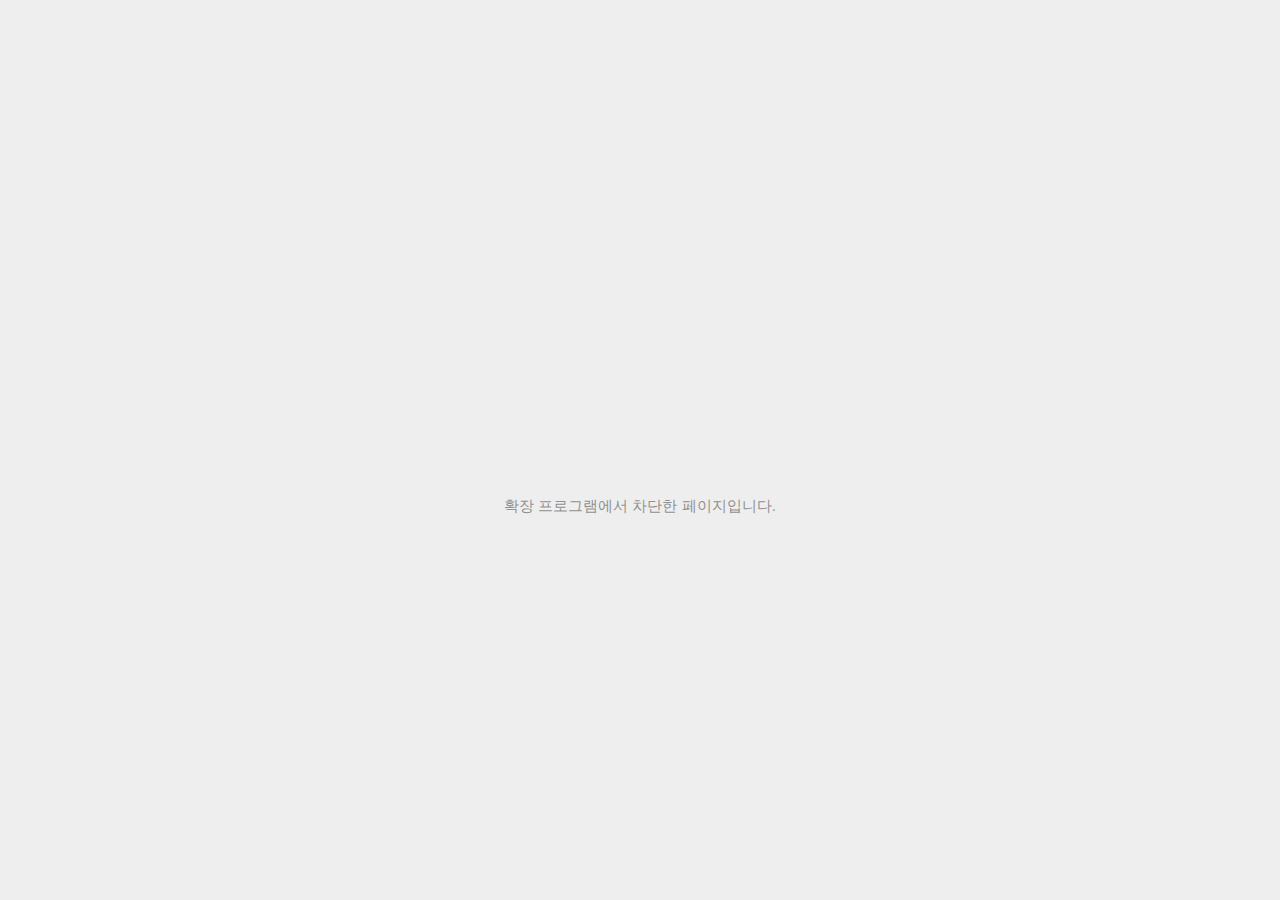
<file: KIEP 선제적 해외투자 나서야…환율방어 정부와 엇박자_ [김익환의 부처 핸즈업] _ 한국경제_files/9291_01.html>
<!DOCTYPE html>
<!-- saved from url=(0029)chrome-error://chromewebdata/ -->
<html dir="ltr" lang="ko" subframe=""><head><meta http-equiv="Content-Type" content="text/html; charset=UTF-8">
  
  <meta name="color-scheme" content="light dark">
  <meta name="theme-color" content="#fff">
  <meta name="viewport" content="width=device-width, initial-scale=1.0,
                                 maximum-scale=1.0, user-scalable=no">
  <title>adv.imadrep.co.kr</title>
  <style>/* Copyright 2017 The Chromium Authors
 * Use of this source code is governed by a BSD-style license that can be
 * found in the LICENSE file. */

a {
  color: var(--link-color);
}

body {
  --background-color: #fff;
  --error-code-color: var(--google-gray-700);
  --google-blue-50: rgb(232, 240, 254);
  --google-blue-100: rgb(210, 227, 252);
  --google-blue-300: rgb(138, 180, 248);
  --google-blue-600: rgb(26, 115, 232);
  --google-blue-700: rgb(25, 103, 210);
  --google-gray-100: rgb(241, 243, 244);
  --google-gray-300: rgb(218, 220, 224);
  --google-gray-500: rgb(154, 160, 166);
  --google-gray-50: rgb(248, 249, 250);
  --google-gray-600: rgb(128, 134, 139);
  --google-gray-700: rgb(95, 99, 104);
  --google-gray-800: rgb(60, 64, 67);
  --google-gray-900: rgb(32, 33, 36);
  --heading-color: var(--google-gray-900);
  --link-color: rgb(88, 88, 88);
  --primary-button-fill-color-active: var(--google-blue-700);
  --primary-button-fill-color: var(--google-blue-600);
  --primary-button-text-color: #fff;
  --quiet-background-color: rgb(247, 247, 247);
  --secondary-button-border-color: var(--google-gray-500);
  --secondary-button-fill-color: #fff;
  --secondary-button-hover-border-color: var(--google-gray-600);
  --secondary-button-hover-fill-color: var(--google-gray-50);
  --secondary-button-text-color: var(--google-gray-700);
  --small-link-color: var(--google-gray-700);
  --text-color: var(--google-gray-700);
  background: var(--background-color);
  color: var(--text-color);
  word-wrap: break-word;
}

.nav-wrapper .secondary-button {
  background: var(--secondary-button-fill-color);
  border: 1px solid var(--secondary-button-border-color);
  color: var(--secondary-button-text-color);
  float: none;
  margin: 0;
  padding: 8px 16px;
}

.hidden {
  display: none;
}

html {
  -webkit-text-size-adjust: 100%;
  font-size: 125%;
}

.icon {
  background-repeat: no-repeat;
  background-size: 100%;
}

@media (prefers-color-scheme: dark) {
  body {
    --background-color: var(--google-gray-900);
    --error-code-color: var(--google-gray-500);
    --heading-color: var(--google-gray-500);
    --link-color: var(--google-blue-300);
    --primary-button-fill-color-active: rgb(129, 162, 208);
    --primary-button-fill-color: var(--google-blue-300);
    --primary-button-text-color: var(--google-gray-900);
    --quiet-background-color: var(--background-color);
    --secondary-button-border-color: var(--google-gray-700);
    --secondary-button-fill-color: var(--google-gray-900);
    --secondary-button-hover-fill-color: rgb(48, 51, 57);
    --secondary-button-text-color: var(--google-blue-300);
    --small-link-color: var(--google-blue-300);
    --text-color: var(--google-gray-500);
  }
}
</style>
  <style>/* Copyright 2014 The Chromium Authors
   Use of this source code is governed by a BSD-style license that can be
   found in the LICENSE file. */

button {
  border: 0;
  border-radius: 20px;
  box-sizing: border-box;
  color: var(--primary-button-text-color);
  cursor: pointer;
  float: right;
  font-size: .875em;
  margin: 0;
  padding: 8px 16px;
  transition: box-shadow 150ms cubic-bezier(0.4, 0, 0.2, 1);
  user-select: none;
}

[dir='rtl'] button {
  float: left;
}

.bad-clock button,
.captive-portal button,
.https-only button,
.insecure-form button,
.lookalike-url button,
.main-frame-blocked button,
.neterror button,
.pdf button,
.ssl button,
.enterprise-block button,
.enterprise-warn button,
.managed-profile-required button,
.safe-browsing-billing button,
.supervised-user-verify button,
.supervised-user-verify-subframe button {
  background: var(--primary-button-fill-color);
}

button:active {
  background: var(--primary-button-fill-color-active);
  outline: 0;
}

#debugging {
  display: inline;
  overflow: auto;
}

.debugging-content {
  line-height: 1em;
  margin-bottom: 0;
  margin-top: 1em;
}

.debugging-content-fixed-width {
  display: block;
  font-family: monospace;
  font-size: 1.2em;
  margin-top: 0.5em;
}

.debugging-title {
  font-weight: bold;
}

#details {
  margin: 0 0 50px;
}

#details p:not(:first-of-type) {
  margin-top: 20px;
}

.secondary-button:active {
  border-color: white;
  box-shadow: 0 1px 2px 0 rgba(60, 64, 67, .3),
      0 2px 6px 2px rgba(60, 64, 67, .15);
}

.secondary-button:hover {
  background: var(--secondary-button-hover-fill-color);
  border-color: var(--secondary-button-hover-border-color);
  text-decoration: none;
}

.error-code {
  color: var(--error-code-color);
  font-size: .8em;
  margin-top: 12px;
  text-transform: uppercase;
}

#error-debugging-info {
  font-size: 0.8em;
}

h1 {
  color: var(--heading-color);
  font-size: 1.6em;
  font-weight: normal;
  line-height: 1.25em;
  margin-bottom: 16px;
}

h2 {
  font-size: 1.2em;
  font-weight: normal;
}

.icon {
  height: 72px;
  margin: 0 0 40px;
  width: 72px;
}

input[type=checkbox] {
  opacity: 0;
}

input[type=checkbox]:focus ~ .checkbox::after {
  outline: -webkit-focus-ring-color auto 5px;
}

.interstitial-wrapper {
  box-sizing: border-box;
  font-size: 1em;
  line-height: 1.6em;
  margin: 14vh auto 0;
  max-width: 600px;
  width: 100%;
}

#main-message > p {
  display: inline;
}

#extended-reporting-opt-in {
  font-size: .875em;
  margin-top: 32px;
}

#extended-reporting-opt-in label {
  display: grid;
  grid-template-columns: 1.8em 1fr;
  position: relative;
}

#enhanced-protection-message {
  border-radius: 20px;
  font-size: 1em;
  margin-top: 32px;
  padding: 10px 5px;
}

#enhanced-protection-message a {
  color: var(--google-red-10);
}

#enhanced-protection-message label {
  display: grid;
  grid-template-columns: 2.5em 1fr;
  position: relative;
}

#enhanced-protection-message div {
  margin: 0.5em;
}

#enhanced-protection-message .icon {
  height: 1.5em;
  vertical-align: middle;
  width: 1.5em;
}

.nav-wrapper {
  margin-top: 51px;
}

.nav-wrapper::after {
  clear: both;
  content: '';
  display: table;
  width: 100%;
}

.small-link {
  color: var(--small-link-color);
  font-size: .875em;
}

.checkboxes {
  flex: 0 0 24px;
}

.checkbox {
  --padding: .9em;
  background: transparent;
  display: block;
  height: 1em;
  left: -1em;
  padding-inline-start: var(--padding);
  position: absolute;
  right: 0;
  top: -.5em;
  width: 1em;
}

.checkbox::after {
  border: 1px solid white;
  border-radius: 2px;
  content: '';
  height: 1em;
  left: var(--padding);
  position: absolute;
  top: var(--padding);
  width: 1em;
}

.checkbox::before {
  background: transparent;
  border: 2px solid white;
  border-inline-end-width: 0;
  border-top-width: 0;
  content: '';
  height: .2em;
  left: calc(.3em + var(--padding));
  opacity: 0;
  position: absolute;
  top: calc(.3em  + var(--padding));
  transform: rotate(-45deg);
  width: .5em;
}

input[type=checkbox]:checked ~ .checkbox::before {
  opacity: 1;
}

@media (max-width: 700px) {
  .interstitial-wrapper {
    padding: 0 10%;
  }

  #error-debugging-info {
    overflow: auto;
  }
}

@media (max-width: 420px) {
  button,
  [dir='rtl'] button,
  .small-link {
    float: none;
    font-size: .825em;
    font-weight: 500;
    margin: 0;
    width: 100%;
  }

  button {
    padding: 16px 24px;
  }

  #details {
    margin: 20px 0 20px 0;
  }

  #details p:not(:first-of-type) {
    margin-top: 10px;
  }

  .secondary-button:not(.hidden) {
    display: block;
    margin-top: 20px;
    text-align: center;
    width: 100%;
  }

  .interstitial-wrapper {
    padding: 0 5%;
  }

  #extended-reporting-opt-in {
    margin-top: 24px;
  }

  #enhanced-protection-message {
    margin-top: 24px;
  }

  .nav-wrapper {
    margin-top: 30px;
  }
}

/**
 * Mobile specific styling.
 * Navigation buttons are anchored to the bottom of the screen.
 * Details message replaces the top content in its own scrollable area.
 */

@media (max-width: 420px) {
  .nav-wrapper .secondary-button {
    border: 0;
    margin: 16px 0 0;
    margin-inline-end: 0;
    padding-bottom: 16px;
    padding-top: 16px;
  }
}

/* Fixed nav. */
@media (min-width: 240px) and (max-width: 420px) and
       (min-height: 401px),
       (min-width: 421px) and (min-height: 240px) and
       (max-height: 560px) {
  body .nav-wrapper {
    background: var(--background-color);
    bottom: 0;
    box-shadow: 0 -12px 24px var(--background-color);
    left: 0;
    margin: 0 auto;
    max-width: 736px;
    padding-inline-end: 24px;
    padding-inline-start: 24px;
    position: fixed;
    right: 0;
    width: 100%;
    z-index: 2;
  }

  .interstitial-wrapper {
    max-width: 736px;
  }

  #details,
  #main-content {
    padding-bottom: 40px;
  }

  #details {
    padding-top: 5.5vh;
  }

  button.small-link {
    color: var(--google-blue-600);
  }
}

@media (max-width: 420px) and (orientation: portrait),
       (max-height: 560px) {
  body {
    margin: 0 auto;
  }

  button,
  [dir='rtl'] button,
  button.small-link,
  .nav-wrapper .secondary-button {
    font-family: Roboto-Regular,Helvetica;
    font-size: .933em;
    margin: 6px 0;
    transform: translatez(0);
  }

  .nav-wrapper {
    box-sizing: border-box;
    padding-bottom: 8px;
    width: 100%;
  }

  #details {
    box-sizing: border-box;
    height: auto;
    margin: 0;
    opacity: 1;
    transition: opacity 250ms cubic-bezier(0.4, 0, 0.2, 1);
  }

  #details.hidden,
  #main-content.hidden {
    height: 0;
    opacity: 0;
    overflow: hidden;
    padding-bottom: 0;
    transition: none;
  }

  h1 {
    font-size: 1.5em;
    margin-bottom: 8px;
  }

  .icon {
    margin-bottom: 5.69vh;
  }

  .interstitial-wrapper {
    box-sizing: border-box;
    margin: 7vh auto 12px;
    padding: 0 24px;
    position: relative;
  }

  .interstitial-wrapper p {
    font-size: .95em;
    line-height: 1.61em;
    margin-top: 8px;
  }

  #main-content {
    margin: 0;
    transition: opacity 100ms cubic-bezier(0.4, 0, 0.2, 1);
  }

  .small-link {
    border: 0;
  }

  .suggested-left > #control-buttons,
  .suggested-right > #control-buttons {
    float: none;
    margin: 0;
  }
}

@media (min-width: 421px) and (min-height: 500px) and (max-height: 560px) {
  .interstitial-wrapper {
    margin-top: 10vh;
  }
}

@media (min-height: 400px) and (orientation:portrait) {
  .interstitial-wrapper {
    margin-bottom: 145px;
  }
}

@media (min-height: 299px) {
  .nav-wrapper {
    padding-bottom: 16px;
  }
}

@media (max-height: 560px) and (min-height: 240px) and (orientation:landscape) {
  .extended-reporting-has-checkbox #details {
    padding-bottom: 80px;
  }
}

@media (min-height: 500px) and (max-height: 650px) and (max-width: 414px) and
       (orientation: portrait) {
  .interstitial-wrapper {
    margin-top: 7vh;
  }
}

@media (min-height: 650px) and (max-width: 414px) and (orientation: portrait) {
  .interstitial-wrapper {
    margin-top: 10vh;
  }
}

/* Small mobile screens. No fixed nav. */
@media (max-height: 400px) and (orientation: portrait),
       (max-height: 239px) and (orientation: landscape),
       (max-width: 419px) and (max-height: 399px) {
  .interstitial-wrapper {
    display: flex;
    flex-direction: column;
    margin-bottom: 0;
  }

  #details {
    flex: 1 1 auto;
    order: 0;
  }

  #main-content {
    flex: 1 1 auto;
    order: 0;
  }

  .nav-wrapper {
    flex: 0 1 auto;
    margin-top: 8px;
    order: 1;
    padding-inline-end: 0;
    padding-inline-start: 0;
    position: relative;
    width: 100%;
  }

  button,
  .nav-wrapper .secondary-button {
    padding: 16px 24px;
  }

  button.small-link {
    color: var(--google-blue-600);
  }
}

@media (max-width: 239px) and (orientation: portrait) {
  .nav-wrapper {
    padding-inline-end: 0;
    padding-inline-start: 0;
  }
}
</style>
  <style>/* Copyright 2013 The Chromium Authors
 * Use of this source code is governed by a BSD-style license that can be
 * found in the LICENSE file. */

/* Don't use the main frame div when the error is in a subframe. */
html[subframe] #main-frame-error {
  display: none;
}

/* Don't use the subframe error div when the error is in a main frame. */
html:not([subframe]) #sub-frame-error {
  display: none;
}

h1 {
  margin-top: 0;
  word-wrap: break-word;
}

h1 span {
  font-weight: 500;
}

a {
  text-decoration: none;
}

.icon {
  -webkit-user-select: none;
  display: inline-block;
}

.icon-generic {
  /* Can't access chrome://theme/IDR_ERROR_NETWORK_GENERIC from an untrusted
   * renderer process, so embed the resource manually. */
  content: image-set(
      url([data-uri]) 1x,
      url([data-uri]) 2x);
}

.icon-info {
  content: image-set(
      url([data-uri]) 1x,
      url([data-uri]) 2x);
}

.icon-offline {
  content: image-set(
      url([data-uri]) 1x,
      url([data-uri]) 2x);
  position: relative;
}

.icon-disabled {
  content: image-set(
      url([data-uri]) 1x,
      url([data-uri]) 2x);
  width: 112px;
}

.hidden {
  display: none;
}

#suggestions-list a {
  color: var(--google-blue-600);
}

#suggestions-list p {
  margin-block-end: 0;
}

#suggestions-list ul {
  margin-top: 0;
}

.single-suggestion {
  list-style-type: none;
  padding-inline-start: 0;
}

.link-button {
  color: rgb(66, 133, 244);
  display: inline-block;
  font-weight: bold;
  text-transform: uppercase;
}

#sub-frame-error-details {

  color: #8F8F8F;

  /* Not done on mobile for performance reasons. */
  text-shadow: 0 1px 0 rgba(255,255,255,0.3);

}

.secondary-button {
  background: #d9d9d9;
  color: #696969;
  margin-inline-end: 16px;
}

.snackbar {
  background: #323232;
  border-radius: 2px;
  bottom: 24px;
  box-sizing: border-box;
  color: #fff;
  font-size: .87em;
  left: 24px;
  max-width: 568px;
  min-width: 288px;
  opacity: 0;
  padding: 16px 24px 12px;
  position: fixed;
  transform: translateY(90px);
  will-change: opacity, transform;
  z-index: 999;
}

.snackbar-show {
  -webkit-animation:
    show-snackbar 250ms cubic-bezier(0, 0, 0.2, 1) forwards,
    hide-snackbar 250ms cubic-bezier(0.4, 0, 1, 1) forwards 5s;
}

@-webkit-keyframes show-snackbar {
  100% {
    opacity: 1;
    transform: translateY(0);
  }
}

@-webkit-keyframes hide-snackbar {
  0% {
    opacity: 1;
    transform: translateY(0);
  }
  100% {
    opacity: 0;
    transform: translateY(90px);
  }
}

.suggestions {
  margin-top: 18px;
}

.suggestion-header {
  font-weight: bold;
  margin-bottom: 4px;
}

.suggestion-body {
  color: #777;
}

/* Decrease padding at low sizes. */
@media (max-width: 640px), (max-height: 640px) {
  h1 {
    margin: 0 0 15px;
  }
  .suggestions {
    margin-top: 10px;
  }
  .suggestion-header {
    margin-bottom: 0;
  }
}

#cancel-save-page-button {
  background-image: url([data-uri]);
  background-position: right 27px center;
  background-repeat: no-repeat;
  border: 1px solid var(--google-gray-300);
  border-radius: 5px;
  color: var(--google-gray-700);
  margin-bottom: 26px;
  padding-bottom: 16px;
  padding-inline-end: 88px;
  padding-inline-start: 16px;
  padding-top: 16px;
  text-align: start;
}

html[dir='rtl'] #cancel-save-page-button {
  background-position: left 27px center;
}

#save-page-for-later-button {
  display: flex;
  justify-content: start;
}

#save-page-for-later-button a::before {
  content: url([data-uri]);
  display: inline-block;
  margin-inline-end: 4px;
  vertical-align: -webkit-baseline-middle;
}

.hidden#save-page-for-later-button {
  display: none;
}

/* Don't allow overflow when in a subframe. */
html[subframe] body {
  overflow: hidden;
}

#sub-frame-error {
  -webkit-align-items: center;
  -webkit-flex-flow: column;
  -webkit-justify-content: center;
  background-color: #DDD;
  display: -webkit-flex;
  height: 100%;
  left: 0;
  position: absolute;
  text-align: center;
  top: 0;
  transition: background-color 200ms ease-in-out;
  width: 100%;
}

#sub-frame-error:hover {
  background-color: #EEE;
}

#sub-frame-error .icon-generic {
  margin: 0 0 16px;
}

#sub-frame-error-details {
  margin: 0 10px;
  text-align: center;
  opacity: 0;
}

/* Show details only when hovering. */
#sub-frame-error:hover #sub-frame-error-details {
  opacity: 1;
}

/* If the iframe is too small, always hide the error code. */
/* TODO(mmenke): See if overflow: no-display works better, once supported. */
@media (max-width: 200px), (max-height: 95px) {
  #sub-frame-error-details {
    display: none;
  }
}

/* Adjust icon for small embedded frames in apps. */
@media (max-height: 100px) {
  #sub-frame-error .icon-generic {
    height: auto;
    margin: 0;
    padding-top: 0;
    width: 25px;
  }
}

/* details-button is special; it's a <button> element that looks like a link. */
#details-button {
  box-shadow: none;
  min-width: 0;
}

/* Styles for platform dependent separation of controls and details button. */
.suggested-left > #control-buttons,
.suggested-right > #details-button {
  float: left;
}

.suggested-right > #control-buttons,
.suggested-left > #details-button {
  float: right;
}

.suggested-left .secondary-button {
  margin-inline-end: 0;
  margin-inline-start: 16px;
}

#details-button.singular {
  float: none;
}

/* download-button shows both icon and text. */
#download-button {
  padding-bottom: 4px;
  padding-top: 4px;
  position: relative;
}

#download-button::before {
  background: image-set(
      url([data-uri]) 1x,
      url([data-uri]) 2x)
    no-repeat;
  content: '';
  display: inline-block;
  height: 24px;
  margin-inline-end: 4px;
  margin-inline-start: -4px;
  vertical-align: middle;
  width: 24px;
}

#download-button:disabled {
  background: rgb(180, 206, 249);
  color: rgb(255, 255, 255);
}

#buttons::after {
  clear: both;
  content: '';
  display: block;
  width: 100%;
}

/* Offline page */
html[dir='rtl'] .runner-container,
html[dir='rtl'].offline .icon-offline {
  transform: scaleX(-1);
}

.offline {
  transition: filter 1.5s cubic-bezier(0.65, 0.05, 0.36, 1),
              background-color 1.5s cubic-bezier(0.65, 0.05, 0.36, 1);

  will-change: filter, background-color;

}

.offline body {
  transition: background-color 1.5s cubic-bezier(0.65, 0.05, 0.36, 1);
}

.offline #main-message > p {
  display: none;
}

.offline.inverted {
  background-color: #fff;
  filter: invert(1);
}

.offline.inverted body {
  background-color: #fff;
}

.offline .interstitial-wrapper {
  color: var(--text-color);
  font-size: 1em;
  line-height: 1.55;
  margin: 0 auto;
  max-width: 600px;
  padding-top: 100px;
  position: relative;
  width: 100%;
}

.offline .runner-container {
  direction: ltr;
  height: 150px;
  max-width: 600px;
  overflow: hidden;
  position: absolute;
  top: 35px;
  width: 44px;
}

.offline .runner-container:focus {
  outline: none;
}

.offline .runner-container:focus-visible {
  outline: 3px solid var(--google-blue-300);
}

.offline .runner-canvas {
  height: 150px;
  max-width: 600px;
  opacity: 1;
  overflow: hidden;
  position: absolute;
  top: 0;
  z-index: 10;
}

.offline .controller {
  height: 100vh;
  left: 0;
  position: absolute;
  top: 0;
  width: 100vw;
  z-index: 9;
}

#offline-resources {
  display: none;
}

#offline-instruction {
  image-rendering: pixelated;
  left: 0;
  margin: auto;
  position: absolute;
  right: 0;
  top: 60px;
  width: fit-content;
}

.offline-runner-live-region {
  bottom: 0;
  clip-path: polygon(0 0, 0 0, 0 0);
  color: var(--background-color);
  display: block;
  font-size: xx-small;
  overflow: hidden;
  position: absolute;
  text-align: center;
  transition: color 1.5s cubic-bezier(0.65, 0.05, 0.36, 1);
  user-select: none;
}

/* Custom toggle */
.slow-speed-option {
  align-items: center;
  background: var(--google-gray-50);
  border-radius: 24px/50%;
  bottom: 0;
  color: var(--error-code-color);
  display: inline-flex;
  font-size: 1em;
  left: 0;
  line-height: 1.1em;
  margin: 5px auto;
  padding: 2px 12px 3px 20px;
  position: absolute;
  right: 0;
  width: max-content;
  z-index: 999;
}

.slow-speed-option.hidden {
  display: none;
}

.slow-speed-option [type=checkbox] {
  opacity: 0;
  pointer-events: none;
  position: absolute;
}

.slow-speed-option .slow-speed-toggle {
  cursor: pointer;
  margin-inline-start: 8px;
  padding: 8px 4px;
  position: relative;
}

.slow-speed-option [type=checkbox]:disabled ~ .slow-speed-toggle {
  cursor: default;
}

.slow-speed-option-label [type=checkbox] {
  opacity: 0;
  pointer-events: none;
  position: absolute;
}

.slow-speed-option .slow-speed-toggle::before,
.slow-speed-option .slow-speed-toggle::after {
  content: '';
  display: block;
  margin: 0 3px;
  transition: all 100ms cubic-bezier(0.4, 0, 1, 1);
}

.slow-speed-option .slow-speed-toggle::before {
  background: rgb(189,193,198);
  border-radius: 0.65em;
  height: 0.9em;
  width: 2em;
}

.slow-speed-option .slow-speed-toggle::after {
  background: #fff;
  border-radius: 50%;
  box-shadow: 0 1px 3px 0 rgb(0 0 0 / 40%);
  height: 1.2em;
  position: absolute;
  top: 51%;
  transform: translate(-20%, -50%);
  width: 1.1em;
}

.slow-speed-option [type=checkbox]:focus + .slow-speed-toggle {
  box-shadow: 0 0 8px rgb(94, 158, 214);
  outline: 1px solid rgb(93, 157, 213);
}

.slow-speed-option [type=checkbox]:checked + .slow-speed-toggle::before {
  background: var(--google-blue-600);
  opacity: 0.5;
}

.slow-speed-option [type=checkbox]:checked + .slow-speed-toggle::after {
  background: var(--google-blue-600);
  transform: translate(calc(2em - 90%), -50%);
}

.slow-speed-option [type=checkbox]:checked:disabled +
  .slow-speed-toggle::before {
  background: rgb(189,193,198);
}

.slow-speed-option [type=checkbox]:checked:disabled +
  .slow-speed-toggle::after {
  background: var(--google-gray-50);
}

@media (max-width: 420px) {
  #download-button {
    padding-bottom: 12px;
    padding-top: 12px;
  }

  .suggested-left > #control-buttons,
  .suggested-right > #control-buttons {
    float: none;
  }

  .snackbar {
    border-radius: 0;
    bottom: 0;
    left: 0;
    width: 100%;
  }
}

@media (max-height: 350px) {
  h1 {
    margin: 0 0 15px;
  }

  .icon-offline {
    margin: 0 0 10px;
  }

  .interstitial-wrapper {
    margin-top: 5%;
  }

  .nav-wrapper {
    margin-top: 30px;
  }
}

@media (min-width: 420px) and (max-width: 736px) and
       (min-height: 240px) and (max-height: 420px) and
       (orientation:landscape) {
  .interstitial-wrapper {
    margin-bottom: 100px;
  }
}

@media (max-width: 360px) and (max-height: 480px) {
  .offline .interstitial-wrapper {
    padding-top: 60px;
  }

  .offline .runner-container {
    top: 8px;
  }
}

@media (min-height: 240px) and (orientation: landscape) {
  .offline .interstitial-wrapper {
    margin-bottom: 90px;
  }

  .icon-offline {
    margin-bottom: 20px;
  }
}

@media (max-height: 320px) and (orientation: landscape) {
  .icon-offline {
    margin-bottom: 0;
  }

  .offline .runner-container {
    top: 10px;
  }
}

@media (max-width: 240px) {
  button {
    padding-inline-end: 12px;
    padding-inline-start: 12px;
  }

  .interstitial-wrapper {
    overflow: inherit;
    padding: 0 8px;
  }
}

@media (max-width: 120px) {
  button {
    width: auto;
  }
}

.arcade-mode,
.arcade-mode .runner-container,
.arcade-mode .runner-canvas {
  image-rendering: pixelated;
  max-width: 100%;
  overflow: hidden;
}

.arcade-mode #buttons,
.arcade-mode #main-content {
  opacity: 0;
  overflow: hidden;
}

.arcade-mode .interstitial-wrapper {
  height: 100vh;
  max-width: 100%;
  overflow: hidden;
}

.arcade-mode .runner-container {
  left: 0;
  margin: auto;
  right: 0;
  transform-origin: top center;
  transition: transform 250ms cubic-bezier(0.4, 0, 1, 1) 400ms;
  z-index: 2;
}

@media (prefers-color-scheme: dark) {
  .icon {
    filter: invert(1);
  }

  .offline .runner-canvas {
    filter: invert(1);
  }

  .offline.inverted {
    background-color: var(--background-color);
    filter: invert(0);
  }

  .offline.inverted body {
    background-color: #fff;
  }

  .offline.inverted .offline-runner-live-region {
    color: #fff;
  }

  #suggestions-list a {
    color: var(--link-color);
  }

  .slow-speed-option {
    background: var(--google-gray-800);
    color: var(--google-gray-100);
  }

  .slow-speed-option .slow-speed-toggle::before,
  .slow-speed-option [type=checkbox]:checked:disabled +
    .slow-speed-toggle::before {
     background: rgb(189,193,198);
  }

  .slow-speed-option [type=checkbox]:checked + .slow-speed-toggle::after,
  .slow-speed-option [type=checkbox]:checked + .slow-speed-toggle::before {
    background: var(--google-blue-300);
  }
}

#main-frame-error:not(.showing-details) #details {
  display: none;
}

@media (min-width: 240px) and (max-width: 420px) and (min-height: 401px),
       (min-height: 240px) and (max-height: 560px) and (min-width: 421px) {
  #main-frame-error.showing-details #main-content,
  #main-frame-error.showing-details .runner-container {
    display: none;
  }
}
</style>


  <script>// Copyright 2022 The Chromium Authors
// Use of this source code is governed by a BSD-style license that can be
// found in the LICENSE file.
function assert(value,message){if(value){return}throw new Error("Assertion failed"+(message?`: ${message}`:""))}
// Copyright 2022 The Chromium Authors
// Use of this source code is governed by a BSD-style license that can be
// found in the LICENSE file.
class LoadTimeData{data_=null;set data(value){assert(!this.data_,"Re-setting data.");this.data_=value}valueExists(id){assert(this.data_,"No data. Did you remember to include strings.js?");return id in this.data_}getValue(id){assert(this.data_,"No data. Did you remember to include strings.js?");const value=this.data_[id];assert(typeof value!=="undefined","Could not find value for "+id);return value}getString(id){const value=this.getValue(id);assert(typeof value==="string",`[${value}] (${id}) is not a string`);return value}getStringF(id,...args){const value=this.getString(id);if(!value){return""}return this.substituteString(value,...args)}substituteString(label,...args){return label.replace(/\$(.|$|\n)/g,(function(m){assert(m.match(/\$[$1-9]/),"Unescaped $ found in localized string.");if(m==="$$"){return"$"}const substitute=args[Number(m[1])-1];if(substitute===undefined||substitute===null){return""}return substitute.toString()}))}getSubstitutedStringPieces(label,...args){const pieces=(label.match(/(\$[1-9])|(([^$]|\$([^1-9]|$))+)/g)||[]).map((function(p){if(!p.match(/^\$[1-9]$/)){assert((p.match(/\$/g)||[]).length%2===0,"Unescaped $ found in localized string.");return{value:p.replace(/\$\$/g,"$"),arg:null}}const substitute=args[Number(p[1])-1];if(substitute===undefined||substitute===null){return{value:"",arg:p}}return{value:substitute.toString(),arg:p}}));return pieces}getBoolean(id){const value=this.getValue(id);assert(typeof value==="boolean",`[${value}] (${id}) is not a boolean`);return value}getInteger(id){const value=this.getValue(id);assert(typeof value==="number",`[${value}] (${id}) is not a number`);assert(value===Math.floor(value),"Number isn't integer: "+value);return value}overrideValues(replacements){assert(typeof replacements==="object","Replacements must be a dictionary object.");assert(this.data_,"Data must exist before being overridden");for(const key in replacements){this.data_[key]=replacements[key]}}resetForTesting(newData=null){this.data_=newData}isInitialized(){return this.data_!==null}}const loadTimeData=new LoadTimeData;
// Copyright 2022 The Chromium Authors
// Use of this source code is governed by a BSD-style license that can be
// found in the LICENSE file.
function getRequiredElement(id){const el=document.querySelector(`#${id}`);assert(el);assert(el instanceof HTMLElement);return el}
/**
 * @license
 * Copyright 2019 Google LLC
 * SPDX-License-Identifier: BSD-3-Clause
 */const t$3=globalThis,e$3=t$3.ShadowRoot&&(void 0===t$3.ShadyCSS||t$3.ShadyCSS.nativeShadow)&&"adoptedStyleSheets"in Document.prototype&&"replace"in CSSStyleSheet.prototype,s$3=Symbol(),o$4=new WeakMap;let n$3=class n{constructor(t,e,o){if(this._$cssResult$=!0,o!==s$3)throw Error("CSSResult is not constructable. Use `unsafeCSS` or `css` instead.");this.cssText=t,this.t=e}get styleSheet(){let t=this.o;const s=this.t;if(e$3&&void 0===t){const e=void 0!==s&&1===s.length;e&&(t=o$4.get(s)),void 0===t&&((this.o=t=new CSSStyleSheet).replaceSync(this.cssText),e&&o$4.set(s,t))}return t}toString(){return this.cssText}};const r$3=t=>new n$3("string"==typeof t?t:t+"",void 0,s$3),S$1=(s,o)=>{if(e$3)s.adoptedStyleSheets=o.map((t=>t instanceof CSSStyleSheet?t:t.styleSheet));else for(const e of o){const o=document.createElement("style"),n=t$3.litNonce;void 0!==n&&o.setAttribute("nonce",n),o.textContent=e.cssText,s.appendChild(o)}},c$3=e$3?t=>t:t=>t instanceof CSSStyleSheet?(t=>{let e="";for(const s of t.cssRules)e+=s.cssText;return r$3(e)})(t):t
/**
 * @license
 * Copyright 2017 Google LLC
 * SPDX-License-Identifier: BSD-3-Clause
 */;const{is:i$3,defineProperty:e$2,getOwnPropertyDescriptor:h$2,getOwnPropertyNames:r$2,getOwnPropertySymbols:o$3,getPrototypeOf:n$2}=Object,a$1=globalThis,c$2=a$1.trustedTypes,l$1=c$2?c$2.emptyScript:"",p$1=a$1.reactiveElementPolyfillSupport,d$1=(t,s)=>t,u$1={toAttribute(t,s){switch(s){case Boolean:t=t?l$1:null;break;case Object:case Array:t=null==t?t:JSON.stringify(t)}return t},fromAttribute(t,s){let i=t;switch(s){case Boolean:i=null!==t;break;case Number:i=null===t?null:Number(t);break;case Object:case Array:try{i=JSON.parse(t)}catch(t){i=null}}return i}},f$3=(t,s)=>!i$3(t,s),b={attribute:!0,type:String,converter:u$1,reflect:!1,useDefault:!1,hasChanged:f$3};Symbol.metadata??=Symbol("metadata"),a$1.litPropertyMetadata??=new WeakMap;let y$1=class y extends HTMLElement{static addInitializer(t){this._$Ei(),(this.l??=[]).push(t)}static get observedAttributes(){return this.finalize(),this._$Eh&&[...this._$Eh.keys()]}static createProperty(t,s=b){if(s.state&&(s.attribute=!1),this._$Ei(),this.prototype.hasOwnProperty(t)&&((s=Object.create(s)).wrapped=!0),this.elementProperties.set(t,s),!s.noAccessor){const i=Symbol(),h=this.getPropertyDescriptor(t,i,s);void 0!==h&&e$2(this.prototype,t,h)}}static getPropertyDescriptor(t,s,i){const{get:e,set:r}=h$2(this.prototype,t)??{get(){return this[s]},set(t){this[s]=t}};return{get:e,set(s){const h=e?.call(this);r?.call(this,s),this.requestUpdate(t,h,i)},configurable:!0,enumerable:!0}}static getPropertyOptions(t){return this.elementProperties.get(t)??b}static _$Ei(){if(this.hasOwnProperty(d$1("elementProperties")))return;const t=n$2(this);t.finalize(),void 0!==t.l&&(this.l=[...t.l]),this.elementProperties=new Map(t.elementProperties)}static finalize(){if(this.hasOwnProperty(d$1("finalized")))return;if(this.finalized=!0,this._$Ei(),this.hasOwnProperty(d$1("properties"))){const t=this.properties,s=[...r$2(t),...o$3(t)];for(const i of s)this.createProperty(i,t[i])}const t=this[Symbol.metadata];if(null!==t){const s=litPropertyMetadata.get(t);if(void 0!==s)for(const[t,i]of s)this.elementProperties.set(t,i)}this._$Eh=new Map;for(const[t,s]of this.elementProperties){const i=this._$Eu(t,s);void 0!==i&&this._$Eh.set(i,t)}this.elementStyles=this.finalizeStyles(this.styles)}static finalizeStyles(s){const i=[];if(Array.isArray(s)){const e=new Set(s.flat(1/0).reverse());for(const s of e)i.unshift(c$3(s))}else void 0!==s&&i.push(c$3(s));return i}static _$Eu(t,s){const i=s.attribute;return!1===i?void 0:"string"==typeof i?i:"string"==typeof t?t.toLowerCase():void 0}constructor(){super(),this._$Ep=void 0,this.isUpdatePending=!1,this.hasUpdated=!1,this._$Em=null,this._$Ev()}_$Ev(){this._$ES=new Promise((t=>this.enableUpdating=t)),this._$AL=new Map,this._$E_(),this.requestUpdate(),this.constructor.l?.forEach((t=>t(this)))}addController(t){(this._$EO??=new Set).add(t),void 0!==this.renderRoot&&this.isConnected&&t.hostConnected?.()}removeController(t){this._$EO?.delete(t)}_$E_(){const t=new Map,s=this.constructor.elementProperties;for(const i of s.keys())this.hasOwnProperty(i)&&(t.set(i,this[i]),delete this[i]);t.size>0&&(this._$Ep=t)}createRenderRoot(){const t=this.shadowRoot??this.attachShadow(this.constructor.shadowRootOptions);return S$1(t,this.constructor.elementStyles),t}connectedCallback(){this.renderRoot??=this.createRenderRoot(),this.enableUpdating(!0),this._$EO?.forEach((t=>t.hostConnected?.()))}enableUpdating(t){}disconnectedCallback(){this._$EO?.forEach((t=>t.hostDisconnected?.()))}attributeChangedCallback(t,s,i){this._$AK(t,i)}_$ET(t,s){const i=this.constructor.elementProperties.get(t),e=this.constructor._$Eu(t,i);if(void 0!==e&&!0===i.reflect){const h=(void 0!==i.converter?.toAttribute?i.converter:u$1).toAttribute(s,i.type);this._$Em=t,null==h?this.removeAttribute(e):this.setAttribute(e,h),this._$Em=null}}_$AK(t,s){const i=this.constructor,e=i._$Eh.get(t);if(void 0!==e&&this._$Em!==e){const t=i.getPropertyOptions(e),h="function"==typeof t.converter?{fromAttribute:t.converter}:void 0!==t.converter?.fromAttribute?t.converter:u$1;this._$Em=e,this[e]=h.fromAttribute(s,t.type)??this._$Ej?.get(e)??null,this._$Em=null}}requestUpdate(t,s,i){if(void 0!==t){const e=this.constructor,h=this[t];if(i??=e.getPropertyOptions(t),!((i.hasChanged??f$3)(h,s)||i.useDefault&&i.reflect&&h===this._$Ej?.get(t)&&!this.hasAttribute(e._$Eu(t,i))))return;this.C(t,s,i)}!1===this.isUpdatePending&&(this._$ES=this._$EP())}C(t,s,{useDefault:i,reflect:e,wrapped:h},r){i&&!(this._$Ej??=new Map).has(t)&&(this._$Ej.set(t,r??s??this[t]),!0!==h||void 0!==r)||(this._$AL.has(t)||(this.hasUpdated||i||(s=void 0),this._$AL.set(t,s)),!0===e&&this._$Em!==t&&(this._$Eq??=new Set).add(t))}async _$EP(){this.isUpdatePending=!0;try{await this._$ES}catch(t){Promise.reject(t)}const t=this.scheduleUpdate();return null!=t&&await t,!this.isUpdatePending}scheduleUpdate(){return this.performUpdate()}performUpdate(){if(!this.isUpdatePending)return;if(!this.hasUpdated){if(this.renderRoot??=this.createRenderRoot(),this._$Ep){for(const[t,s]of this._$Ep)this[t]=s;this._$Ep=void 0}const t=this.constructor.elementProperties;if(t.size>0)for(const[s,i]of t){const{wrapped:t}=i,e=this[s];!0!==t||this._$AL.has(s)||void 0===e||this.C(s,void 0,i,e)}}let t=!1;const s=this._$AL;try{t=this.shouldUpdate(s),t?(this.willUpdate(s),this._$EO?.forEach((t=>t.hostUpdate?.())),this.update(s)):this._$EM()}catch(s){throw t=!1,this._$EM(),s}t&&this._$AE(s)}willUpdate(t){}_$AE(t){this._$EO?.forEach((t=>t.hostUpdated?.())),this.hasUpdated||(this.hasUpdated=!0,this.firstUpdated(t)),this.updated(t)}_$EM(){this._$AL=new Map,this.isUpdatePending=!1}get updateComplete(){return this.getUpdateComplete()}getUpdateComplete(){return this._$ES}shouldUpdate(t){return!0}update(t){this._$Eq&&=this._$Eq.forEach((t=>this._$ET(t,this[t]))),this._$EM()}updated(t){}firstUpdated(t){}};y$1.elementStyles=[],y$1.shadowRootOptions={mode:"open"},y$1[d$1("elementProperties")]=new Map,y$1[d$1("finalized")]=new Map,p$1?.({ReactiveElement:y$1}),(a$1.reactiveElementVersions??=[]).push("2.1.0");
/**
 * @license
 * Copyright 2017 Google LLC
 * SPDX-License-Identifier: BSD-3-Clause
 */const t$2=globalThis,i$2=t$2.trustedTypes,s$2=i$2?i$2.createPolicy("lit-html-desktop",{createHTML:t=>t}):void 0,e$1="$lit$",h$1=`lit$${Math.random().toFixed(9).slice(2)}$`,o$2="?"+h$1,n$1=`<${o$2}>`,r$1=document,l=()=>r$1.createComment(""),c$1=t=>null===t||"object"!=typeof t&&"function"!=typeof t,a=Array.isArray,u=t=>a(t)||"function"==typeof t?.[Symbol.iterator],d="[ \t\n\f\r]",f$2=/<(?:(!--|\/[^a-zA-Z])|(\/?[a-zA-Z][^>\s]*)|(\/?$))/g,v=/-->/g,_=/>/g,m=RegExp(`>|${d}(?:([^\\s"'>=/]+)(${d}*=${d}*(?:[^ \t\n\f\r"'\`<>=]|("|')|))|$)`,"g"),p=/'/g,g=/"/g,$=/^(?:script|style|textarea|title)$/i,y=t=>(i,...s)=>({_$litType$:t,strings:i,values:s}),x=y(1),T=Symbol.for("lit-noChange"),E=Symbol.for("lit-nothing"),A=new WeakMap,C=r$1.createTreeWalker(r$1,129);function P(t,i){if(!a(t)||!t.hasOwnProperty("raw"))throw Error("invalid template strings array");return void 0!==s$2?s$2.createHTML(i):i}const V=(t,i)=>{const s=t.length-1,o=[];let r,l=2===i?"<svg>":3===i?"<math>":"",c=f$2;for(let i=0;i<s;i++){const s=t[i];let a,u,d=-1,y=0;for(;y<s.length&&(c.lastIndex=y,u=c.exec(s),null!==u);)y=c.lastIndex,c===f$2?"!--"===u[1]?c=v:void 0!==u[1]?c=_:void 0!==u[2]?($.test(u[2])&&(r=RegExp("</"+u[2],"g")),c=m):void 0!==u[3]&&(c=m):c===m?">"===u[0]?(c=r??f$2,d=-1):void 0===u[1]?d=-2:(d=c.lastIndex-u[2].length,a=u[1],c=void 0===u[3]?m:'"'===u[3]?g:p):c===g||c===p?c=m:c===v||c===_?c=f$2:(c=m,r=void 0);const x=c===m&&t[i+1].startsWith("/>")?" ":"";l+=c===f$2?s+n$1:d>=0?(o.push(a),s.slice(0,d)+e$1+s.slice(d)+h$1+x):s+h$1+(-2===d?i:x)}return[P(t,l+(t[s]||"<?>")+(2===i?"</svg>":3===i?"</math>":"")),o]};class N{constructor({strings:t,_$litType$:s},n){let r;this.parts=[];let c=0,a=0;const u=t.length-1,d=this.parts,[f,v]=V(t,s);if(this.el=N.createElement(f,n),C.currentNode=this.el.content,2===s||3===s){const t=this.el.content.firstChild;t.replaceWith(...t.childNodes)}for(;null!==(r=C.nextNode())&&d.length<u;){if(1===r.nodeType){if(r.hasAttributes())for(const t of r.getAttributeNames())if(t.endsWith(e$1)){const i=v[a++],s=r.getAttribute(t).split(h$1),e=/([.?@])?(.*)/.exec(i);d.push({type:1,index:c,name:e[2],strings:s,ctor:"."===e[1]?H:"?"===e[1]?I:"@"===e[1]?L:k}),r.removeAttribute(t)}else t.startsWith(h$1)&&(d.push({type:6,index:c}),r.removeAttribute(t));if($.test(r.tagName)){const t=r.textContent.split(h$1),s=t.length-1;if(s>0){r.textContent=i$2?i$2.emptyScript:"";for(let i=0;i<s;i++)r.append(t[i],l()),C.nextNode(),d.push({type:2,index:++c});r.append(t[s],l())}}}else if(8===r.nodeType)if(r.data===o$2)d.push({type:2,index:c});else{let t=-1;for(;-1!==(t=r.data.indexOf(h$1,t+1));)d.push({type:7,index:c}),t+=h$1.length-1}c++}}static createElement(t,i){const s=r$1.createElement("template");return s.innerHTML=t,s}}function S(t,i,s=t,e){if(i===T)return i;let h=void 0!==e?s._$Co?.[e]:s._$Cl;const o=c$1(i)?void 0:i._$litDirective$;return h?.constructor!==o&&(h?._$AO?.(!1),void 0===o?h=void 0:(h=new o(t),h._$AT(t,s,e)),void 0!==e?(s._$Co??=[])[e]=h:s._$Cl=h),void 0!==h&&(i=S(t,h._$AS(t,i.values),h,e)),i}class M{constructor(t,i){this._$AV=[],this._$AN=void 0,this._$AD=t,this._$AM=i}get parentNode(){return this._$AM.parentNode}get _$AU(){return this._$AM._$AU}u(t){const{el:{content:i},parts:s}=this._$AD,e=(t?.creationScope??r$1).importNode(i,!0);C.currentNode=e;let h=C.nextNode(),o=0,n=0,l=s[0];for(;void 0!==l;){if(o===l.index){let i;2===l.type?i=new R(h,h.nextSibling,this,t):1===l.type?i=new l.ctor(h,l.name,l.strings,this,t):6===l.type&&(i=new z(h,this,t)),this._$AV.push(i),l=s[++n]}o!==l?.index&&(h=C.nextNode(),o++)}return C.currentNode=r$1,e}p(t){let i=0;for(const s of this._$AV)void 0!==s&&(void 0!==s.strings?(s._$AI(t,s,i),i+=s.strings.length-2):s._$AI(t[i])),i++}}class R{get _$AU(){return this._$AM?._$AU??this._$Cv}constructor(t,i,s,e){this.type=2,this._$AH=E,this._$AN=void 0,this._$AA=t,this._$AB=i,this._$AM=s,this.options=e,this._$Cv=e?.isConnected??!0}get parentNode(){let t=this._$AA.parentNode;const i=this._$AM;return void 0!==i&&11===t?.nodeType&&(t=i.parentNode),t}get startNode(){return this._$AA}get endNode(){return this._$AB}_$AI(t,i=this){t=S(this,t,i),c$1(t)?t===E||null==t||""===t?(this._$AH!==E&&this._$AR(),this._$AH=E):t!==this._$AH&&t!==T&&this._(t):void 0!==t._$litType$?this.$(t):void 0!==t.nodeType?this.T(t):u(t)?this.k(t):this._(t)}O(t){return this._$AA.parentNode.insertBefore(t,this._$AB)}T(t){this._$AH!==t&&(this._$AR(),this._$AH=this.O(t))}_(t){this._$AH!==E&&c$1(this._$AH)?this._$AA.nextSibling.data=t:this.T(r$1.createTextNode(t)),this._$AH=t}$(t){const{values:i,_$litType$:s}=t,e="number"==typeof s?this._$AC(t):(void 0===s.el&&(s.el=N.createElement(P(s.h,s.h[0]),this.options)),s);if(this._$AH?._$AD===e)this._$AH.p(i);else{const t=new M(e,this),s=t.u(this.options);t.p(i),this.T(s),this._$AH=t}}_$AC(t){let i=A.get(t.strings);return void 0===i&&A.set(t.strings,i=new N(t)),i}k(t){a(this._$AH)||(this._$AH=[],this._$AR());const i=this._$AH;let s,e=0;for(const h of t)e===i.length?i.push(s=new R(this.O(l()),this.O(l()),this,this.options)):s=i[e],s._$AI(h),e++;e<i.length&&(this._$AR(s&&s._$AB.nextSibling,e),i.length=e)}_$AR(t=this._$AA.nextSibling,i){for(this._$AP?.(!1,!0,i);t&&t!==this._$AB;){const i=t.nextSibling;t.remove(),t=i}}setConnected(t){void 0===this._$AM&&(this._$Cv=t,this._$AP?.(t))}}class k{get tagName(){return this.element.tagName}get _$AU(){return this._$AM._$AU}constructor(t,i,s,e,h){this.type=1,this._$AH=E,this._$AN=void 0,this.element=t,this.name=i,this._$AM=e,this.options=h,s.length>2||""!==s[0]||""!==s[1]?(this._$AH=Array(s.length-1).fill(new String),this.strings=s):this._$AH=E}_$AI(t,i=this,s,e){const h=this.strings;let o=!1;if(void 0===h)t=S(this,t,i,0),o=!c$1(t)||t!==this._$AH&&t!==T,o&&(this._$AH=t);else{const e=t;let n,r;for(t=h[0],n=0;n<h.length-1;n++)r=S(this,e[s+n],i,n),r===T&&(r=this._$AH[n]),o||=!c$1(r)||r!==this._$AH[n],r===E?t=E:t!==E&&(t+=(r??"")+h[n+1]),this._$AH[n]=r}o&&!e&&this.j(t)}j(t){t===E?this.element.removeAttribute(this.name):this.element.setAttribute(this.name,t??"")}}class H extends k{constructor(){super(...arguments),this.type=3}j(t){this.element[this.name]=t===E?void 0:t}}class I extends k{constructor(){super(...arguments),this.type=4}j(t){this.element.toggleAttribute(this.name,!!t&&t!==E)}}class L extends k{constructor(t,i,s,e,h){super(t,i,s,e,h),this.type=5}_$AI(t,i=this){if((t=S(this,t,i,0)??E)===T)return;const s=this._$AH,e=t===E&&s!==E||t.capture!==s.capture||t.once!==s.once||t.passive!==s.passive,h=t!==E&&(s===E||e);e&&this.element.removeEventListener(this.name,this,s),h&&this.element.addEventListener(this.name,this,t),this._$AH=t}handleEvent(t){"function"==typeof this._$AH?this._$AH.call(this.options?.host??this.element,t):this._$AH.handleEvent(t)}}class z{constructor(t,i,s){this.element=t,this.type=6,this._$AN=void 0,this._$AM=i,this.options=s}get _$AU(){return this._$AM._$AU}_$AI(t){S(this,t)}}const j=t$2.litHtmlPolyfillSupport;j?.(N,R),(t$2.litHtmlVersions??=[]).push("3.3.0");const B=(t,i,s)=>{const e=s?.renderBefore??i;let h=e._$litPart$;if(void 0===h){const t=s?.renderBefore??null;e._$litPart$=h=new R(i.insertBefore(l(),t),t,void 0,s??{})}return h._$AI(t),h
/**
 * @license
 * Copyright 2017 Google LLC
 * SPDX-License-Identifier: BSD-3-Clause
 */};const s$1=globalThis;let i$1=class i extends y$1{constructor(){super(...arguments),this.renderOptions={host:this},this._$Do=void 0}createRenderRoot(){const t=super.createRenderRoot();return this.renderOptions.renderBefore??=t.firstChild,t}update(t){const r=this.render();this.hasUpdated||(this.renderOptions.isConnected=this.isConnected),super.update(t),this._$Do=B(r,this.renderRoot,this.renderOptions)}connectedCallback(){super.connectedCallback(),this._$Do?.setConnected(!0)}disconnectedCallback(){super.disconnectedCallback(),this._$Do?.setConnected(!1)}render(){return T}};i$1._$litElement$=!0,i$1["finalized"]=!0,s$1.litElementHydrateSupport?.({LitElement:i$1});const o$1=s$1.litElementPolyfillSupport;o$1?.({LitElement:i$1});(s$1.litElementVersions??=[]).push("4.2.0");
// Copyright 2023 The Chromium Authors
// Use of this source code is governed by a BSD-style license that can be
// found in the LICENSE file.
const HIDDEN_CLASS="hidden";
// Copyright 2024 The Chromium Authors
// Use of this source code is governed by a BSD-style license that can be
// found in the LICENSE file.
const IS_IOS=/CriOS/.test(window.navigator.userAgent);const IS_HIDPI=window.devicePixelRatio>1;const IS_MOBILE=/Android/.test(window.navigator.userAgent)||IS_IOS;const IS_RTL=document.documentElement.dir==="rtl";const FPS=60;const DEFAULT_DIMENSIONS={width:600,height:150};
// Copyright 2025 The Chromium Authors
// Use of this source code is governed by a BSD-style license that can be
// found in the LICENSE file.
function getRandomNum(min,max){return Math.floor(Math.random()*(max-min+1))+min}function getTimeStamp(){return IS_IOS?(new Date).getTime():performance.now()}
// Copyright 2024 The Chromium Authors
// Use of this source code is governed by a BSD-style license that can be
// found in the LICENSE file.
var Dimensions;(function(Dimensions){Dimensions[Dimensions["WIDTH"]=10]="WIDTH";Dimensions[Dimensions["HEIGHT"]=13]="HEIGHT";Dimensions[Dimensions["DEST_WIDTH"]=11]="DEST_WIDTH"})(Dimensions||(Dimensions={}));var Config$2;(function(Config){Config[Config["MAX_DISTANCE_UNITS"]=5]="MAX_DISTANCE_UNITS";Config[Config["ACHIEVEMENT_DISTANCE"]=100]="ACHIEVEMENT_DISTANCE";Config[Config["COEFFICIENT"]=.025]="COEFFICIENT";Config[Config["FLASH_DURATION"]=250]="FLASH_DURATION";Config[Config["FLASH_ITERATIONS"]=3]="FLASH_ITERATIONS";Config[Config["HIGH_SCORE_HIT_AREA_PADDING"]=4]="HIGH_SCORE_HIT_AREA_PADDING"})(Config$2||(Config$2={}));class DistanceMeter{achievement=false;canvas;canvasCtx;image;spritePos;x=0;y=5;maxScore=0;highScore="0";digits=[];defaultString="";flashTimer=0;flashIterations=0;flashingRafId=null;highScoreBounds=null;highScoreFlashing=false;maxScoreUnits=Config$2.MAX_DISTANCE_UNITS;canvasWidth;frameTimeStamp;constructor(canvas,spritePos,canvasWidth){this.canvas=canvas;const canvasContext=canvas.getContext("2d");assert(canvasContext);this.canvasCtx=canvasContext;const runnerImageSprite=Runner.getInstance().getRunnerImageSprite();this.image=runnerImageSprite;this.spritePos=spritePos;this.canvasWidth=canvasWidth;this.init(canvasWidth)}init(width){let maxDistanceStr="";this.calcXpos(width);this.maxScore=this.maxScoreUnits;for(let i=0;i<this.maxScoreUnits;i++){this.draw(i,0);this.defaultString+="0";maxDistanceStr+="9"}this.maxScore=parseInt(maxDistanceStr,10)}calcXpos(canvasWidth){this.x=canvasWidth-Dimensions.DEST_WIDTH*(this.maxScoreUnits+1)}draw(digitPos,value,highScore){let sourceWidth=Dimensions.WIDTH;let sourceHeight=Dimensions.HEIGHT;let sourceX=Dimensions.WIDTH*value;let sourceY=0;const targetX=digitPos*Dimensions.DEST_WIDTH;const targetY=this.y;const targetWidth=Dimensions.WIDTH;const targetHeight=Dimensions.HEIGHT;if(IS_HIDPI){sourceWidth*=2;sourceHeight*=2;sourceX*=2}sourceX+=this.spritePos.x;sourceY+=this.spritePos.y;this.canvasCtx.save();if(IS_RTL){const translateX=highScore?this.canvasWidth-Dimensions.WIDTH*(this.maxScoreUnits+3):this.canvasWidth-Dimensions.WIDTH;this.canvasCtx.translate(translateX,this.y);this.canvasCtx.scale(-1,1)}else{const highScoreX=this.x-this.maxScoreUnits*2*Dimensions.WIDTH;this.canvasCtx.translate(highScore?highScoreX:this.x,this.y)}this.canvasCtx.drawImage(this.image,sourceX,sourceY,sourceWidth,sourceHeight,targetX,targetY,targetWidth,targetHeight);this.canvasCtx.restore()}getActualDistance(distance){return distance?Math.round(distance*Config$2.COEFFICIENT):0}update(deltaTime,distance){let paint=true;let playSound=false;if(!this.achievement){distance=this.getActualDistance(distance);if(distance>this.maxScore&&this.maxScoreUnits===Config$2.MAX_DISTANCE_UNITS){this.maxScoreUnits++;this.maxScore=parseInt(this.maxScore+"9",10)}if(distance>0){if(distance%Config$2.ACHIEVEMENT_DISTANCE===0){this.achievement=true;this.flashTimer=0;playSound=true}const distanceStr=(this.defaultString+distance).substr(-this.maxScoreUnits);this.digits=distanceStr.split("")}else{this.digits=this.defaultString.split("")}}else{if(this.flashIterations<=Config$2.FLASH_ITERATIONS){this.flashTimer+=deltaTime;if(this.flashTimer<Config$2.FLASH_DURATION){paint=false}else if(this.flashTimer>Config$2.FLASH_DURATION*2){this.flashTimer=0;this.flashIterations++}}else{this.achievement=false;this.flashIterations=0;this.flashTimer=0}}if(paint){for(let i=this.digits.length-1;i>=0;i--){this.draw(i,parseInt(this.digits[i],10))}}this.drawHighScore();return playSound}drawHighScore(){if(this.highScore.length>0){this.canvasCtx.save();this.canvasCtx.globalAlpha=.8;for(let i=this.highScore.length-1;i>=0;i--){const characterToDraw=this.highScore[i];let characterSpritePosition=parseInt(characterToDraw,10);if(isNaN(characterSpritePosition)){switch(characterToDraw){case"H":characterSpritePosition=10;break;case"I":characterSpritePosition=11;break;default:continue}}this.draw(i,characterSpritePosition,true)}this.canvasCtx.restore()}}setHighScore(distance){distance=this.getActualDistance(distance);const highScoreStr=(this.defaultString+distance).substr(-this.maxScoreUnits);this.highScore="HI "+highScoreStr}hasClickedOnHighScore(e){let x=0;let y=0;if(e instanceof TouchEvent){const canvasBounds=this.canvas.getBoundingClientRect();x=e.touches[0].clientX-canvasBounds.left;y=e.touches[0].clientY-canvasBounds.top}else if(e instanceof MouseEvent){x=e.offsetX;y=e.offsetY}this.highScoreBounds=this.getHighScoreBounds();return x>=this.highScoreBounds.x&&x<=this.highScoreBounds.x+this.highScoreBounds.width&&y>=this.highScoreBounds.y&&y<=this.highScoreBounds.y+this.highScoreBounds.height}getHighScoreBounds(){return{x:this.x-this.maxScoreUnits*2*Dimensions.WIDTH-Config$2.HIGH_SCORE_HIT_AREA_PADDING,y:this.y,width:Dimensions.WIDTH*(this.highScore.length+1)+Config$2.HIGH_SCORE_HIT_AREA_PADDING,height:Dimensions.HEIGHT+Config$2.HIGH_SCORE_HIT_AREA_PADDING*2}}flashHighScore(){const now=getTimeStamp();const deltaTime=now-(this.frameTimeStamp||now);let paint=true;this.frameTimeStamp=now;if(this.flashIterations>Config$2.FLASH_ITERATIONS*2){this.cancelHighScoreFlashing();return}this.flashTimer+=deltaTime;if(this.flashTimer<Config$2.FLASH_DURATION){paint=false}else if(this.flashTimer>Config$2.FLASH_DURATION*2){this.flashTimer=0;this.flashIterations++}if(paint){this.drawHighScore()}else{this.clearHighScoreBounds()}this.flashingRafId=requestAnimationFrame(this.flashHighScore.bind(this))}clearHighScoreBounds(){assert(this.highScoreBounds);this.canvasCtx.save();this.canvasCtx.fillStyle="#fff";this.canvasCtx.rect(this.highScoreBounds.x,this.highScoreBounds.y,this.highScoreBounds.width,this.highScoreBounds.height);this.canvasCtx.fill();this.canvasCtx.restore()}startHighScoreFlashing(){this.highScoreFlashing=true;this.flashHighScore()}isHighScoreFlashing(){return this.highScoreFlashing}cancelHighScoreFlashing(){if(this.flashingRafId){cancelAnimationFrame(this.flashingRafId)}this.flashIterations=0;this.flashTimer=0;this.highScoreFlashing=false;this.clearHighScoreBounds();this.drawHighScore()}resetHighScore(){this.setHighScore(0);this.cancelHighScoreFlashing()}reset(){this.update(0,0);this.achievement=false}}
// Copyright 2021 The Chromium Authors
// Use of this source code is governed by a BSD-style license that can be
// found in the LICENSE file.
const GAME_TYPE=[];class CollisionBox{x;y;width;height;constructor(x,y,width,height){this.x=x;this.y=y;this.width=width;this.height=height}}const spriteDefinitionByType={original:{ldpi:{backgroundEl:{x:86,y:2},cactusLarge:{x:332,y:2},cactusSmall:{x:228,y:2},obstacle2:{x:332,y:2},obstacle:{x:228,y:2},cloud:{x:86,y:2},horizon:{x:2,y:54},moon:{x:484,y:2},pterodactyl:{x:134,y:2},restart:{x:2,y:68},textSprite:{x:655,y:2},tRex:{x:848,y:2},star:{x:645,y:2},collectable:{x:0,y:0},altGameEnd:{x:32,y:0}},hdpi:{backgroundEl:{x:166,y:2},cactusLarge:{x:652,y:2},cactusSmall:{x:446,y:2},obstacle2:{x:652,y:2},obstacle:{x:446,y:2},cloud:{x:166,y:2},horizon:{x:2,y:104},moon:{x:954,y:2},pterodactyl:{x:260,y:2},restart:{x:2,y:130},textSprite:{x:1294,y:2},tRex:{x:1678,y:2},star:{x:1276,y:2},collectable:{x:0,y:0},altGameEnd:{x:64,y:0}},maxGapCoefficient:1.5,maxObstacleLength:3,hasClouds:true,bottomPad:10,obstacles:[{type:"cactusSmall",width:17,height:35,yPos:105,multipleSpeed:4,minGap:120,minSpeed:0,collisionBoxes:[{x:0,y:7,width:5,height:27},{x:4,y:0,width:6,height:34},{x:10,y:4,width:7,height:14}]},{type:"cactusLarge",width:25,height:50,yPos:90,multipleSpeed:7,minGap:120,minSpeed:0,collisionBoxes:[{x:0,y:12,width:7,height:38},{x:8,y:0,width:7,height:49},{x:13,y:10,width:10,height:38}]},{type:"pterodactyl",width:46,height:40,yPos:[100,75,50],yPosMobile:[100,50],multipleSpeed:999,minSpeed:8.5,minGap:150,collisionBoxes:[{x:15,y:15,width:16,height:5},{x:18,y:21,width:24,height:6},{x:2,y:14,width:4,height:3},{x:6,y:10,width:4,height:7},{x:10,y:8,width:6,height:9}],numFrames:2,frameRate:1e3/6,speedOffset:.8},{type:"collectable",width:31,height:24,yPos:104,multipleSpeed:1e3,minGap:9999,minSpeed:0,collisionBoxes:[{x:0,y:0,width:32,height:25}]}],backgroundEl:{CLOUD:{height:14,offset:4,width:46,xPos:1,fixed:false}},backgroundElConfig:{maxBgEls:1,maxGap:400,minGap:100,pos:0,speed:.5,yPos:125},lines:[{sourceX:2,sourceY:52,width:600,height:12,yPos:127}],altGameOverTextConfig:{textX:32,textY:0,textWidth:246,textHeight:17,flashDuration:1500,flashing:false}}};
// Copyright 2024 The Chromium Authors
// Use of this source code is governed by a BSD-style license that can be
// found in the LICENSE file.
const RESTART_ANIM_DURATION=875;const LOGO_PAUSE_DURATION=875;const FLASH_ITERATIONS=5;const animConfig={frames:[0,36,72,108,144,180,216,252],msPerFrame:RESTART_ANIM_DURATION/8};const defaultPanelDimensions={textX:0,textY:13,textWidth:191,textHeight:11,restartWidth:36,restartHeight:32};class GameOverPanel{canvasCtx;canvasDimensions;textImgPos;restartImgPos;altGameEndImgPos;altGameModeActive;frameTimeStamp=0;animTimer=0;currentFrame=0;gameOverRafId=null;flashTimer=0;flashCounter=0;originalText=true;constructor(canvas,textImgPos,restartImgPos,dimensions,altGameEndImgPos,altGameActive){const canvasContext=canvas.getContext("2d");assert(canvasContext);this.canvasCtx=canvasContext;this.canvasDimensions=dimensions;this.textImgPos=textImgPos;this.restartImgPos=restartImgPos;this.altGameEndImgPos=altGameEndImgPos??null;this.altGameModeActive=altGameActive??false}updateDimensions(width,height){this.canvasDimensions.width=width;if(height){this.canvasDimensions.height=height}this.currentFrame=animConfig.frames.length-1}drawGameOverText(dimensions,useAltText){const centerX=this.canvasDimensions.width/2;let textSourceX=dimensions.textX;let textSourceY=dimensions.textY;let textSourceWidth=dimensions.textWidth;let textSourceHeight=dimensions.textHeight;const textTargetX=Math.round(centerX-dimensions.textWidth/2);const textTargetY=Math.round((this.canvasDimensions.height-25)/3);const textTargetWidth=dimensions.textWidth;const textTargetHeight=dimensions.textHeight;if(IS_HIDPI){textSourceY*=2;textSourceX*=2;textSourceWidth*=2;textSourceHeight*=2}if(!useAltText){textSourceX+=this.textImgPos.x;textSourceY+=this.textImgPos.y}const runner=Runner.getInstance();const spriteSource=useAltText?runner.getAltCommonImageSprite():runner.getOrigImageSprite();assert(spriteSource);this.canvasCtx.save();if(IS_RTL){this.canvasCtx.translate(this.canvasDimensions.width,0);this.canvasCtx.scale(-1,1)}this.canvasCtx.drawImage(spriteSource,textSourceX,textSourceY,textSourceWidth,textSourceHeight,textTargetX,textTargetY,textTargetWidth,textTargetHeight);this.canvasCtx.restore()}drawAltGameElements(tRex){const spriteDefinition=Runner.getInstance().getSpriteDefinition();if(this.altGameModeActive&&spriteDefinition){assert(this.altGameEndImgPos);const altGameEndConfig=spriteDefinition.altGameEndConfig;assert(altGameEndConfig);let altGameEndSourceWidth=altGameEndConfig.width;let altGameEndSourceHeight=altGameEndConfig.height;const altGameEndTargetX=tRex.xPos+altGameEndConfig.xOffset;const altGameEndTargetY=tRex.yPos+altGameEndConfig.yOffset;if(IS_HIDPI){altGameEndSourceWidth*=2;altGameEndSourceHeight*=2}const altCommonImageSprite=Runner.getInstance().getAltCommonImageSprite();assert(altCommonImageSprite);this.canvasCtx.drawImage(altCommonImageSprite,this.altGameEndImgPos.x,this.altGameEndImgPos.y,altGameEndSourceWidth,altGameEndSourceHeight,altGameEndTargetX,altGameEndTargetY,altGameEndConfig.width,altGameEndConfig.height)}}drawRestartButton(){const dimensions=defaultPanelDimensions;let framePosX=animConfig.frames[this.currentFrame];let restartSourceWidth=dimensions.restartWidth;let restartSourceHeight=dimensions.restartHeight;const restartTargetX=this.canvasDimensions.width/2-dimensions.restartHeight/2;const restartTargetY=this.canvasDimensions.height/2;if(IS_HIDPI){restartSourceWidth*=2;restartSourceHeight*=2;framePosX*=2}this.canvasCtx.save();if(IS_RTL){this.canvasCtx.translate(this.canvasDimensions.width,0);this.canvasCtx.scale(-1,1)}const origImageSprite=Runner.getInstance().getOrigImageSprite();this.canvasCtx.drawImage(origImageSprite,this.restartImgPos.x+framePosX,this.restartImgPos.y,restartSourceWidth,restartSourceHeight,restartTargetX,restartTargetY,dimensions.restartWidth,dimensions.restartHeight);this.canvasCtx.restore()}draw(altGameModeActive,tRex){if(altGameModeActive){this.altGameModeActive=altGameModeActive}this.drawGameOverText(defaultPanelDimensions,false);this.drawRestartButton();if(tRex){this.drawAltGameElements(tRex)}this.update()}update(){const now=getTimeStamp();const deltaTime=now-(this.frameTimeStamp||now);this.frameTimeStamp=now;this.animTimer+=deltaTime;this.flashTimer+=deltaTime;if(this.currentFrame===0&&this.animTimer>LOGO_PAUSE_DURATION){this.animTimer=0;this.currentFrame++;this.drawRestartButton()}else if(this.currentFrame>0&&this.currentFrame<animConfig.frames.length){if(this.animTimer>=animConfig.msPerFrame){this.currentFrame++;this.drawRestartButton()}}else if(!this.altGameModeActive&&this.currentFrame===animConfig.frames.length){this.reset();return}if(this.altGameModeActive&&spriteDefinitionByType.original.altGameOverTextConfig){const altTextConfig=spriteDefinitionByType.original.altGameOverTextConfig;if(altTextConfig.flashing){if(this.flashCounter<FLASH_ITERATIONS&&this.flashTimer>altTextConfig.flashDuration){this.flashTimer=0;this.originalText=!this.originalText;this.clearGameOverTextBounds();if(this.originalText){this.drawGameOverText(defaultPanelDimensions,false);this.flashCounter++}else{this.drawGameOverText(altTextConfig,true)}}else if(this.flashCounter>=FLASH_ITERATIONS){this.reset();return}}else{this.clearGameOverTextBounds(altTextConfig);this.drawGameOverText(altTextConfig,true)}}this.gameOverRafId=requestAnimationFrame(this.update.bind(this))}clearGameOverTextBounds(dimensions=defaultPanelDimensions){this.canvasCtx.save();this.canvasCtx.clearRect(Math.round(this.canvasDimensions.width/2-dimensions.textWidth/2),Math.round((this.canvasDimensions.height-25)/3),dimensions.textWidth,dimensions.textHeight+4);this.canvasCtx.restore()}reset(){if(this.gameOverRafId){cancelAnimationFrame(this.gameOverRafId);this.gameOverRafId=null}this.animTimer=0;this.frameTimeStamp=0;this.currentFrame=0;this.flashTimer=0;this.flashCounter=0;this.originalText=true}}
// Copyright 2024 The Chromium Authors
// Use of this source code is governed by a BSD-style license that can be
// found in the LICENSE file.
class GeneratedSoundFx{constructor(){this.context=new AudioContext;if(IS_IOS){this.context.onstatechange=()=>{if(this.context.state!=="running"){this.context.resume()}};this.context.resume()}this.panner=this.context.createStereoPanner?this.context.createStereoPanner():null}context;panner=null;bgSoundIntervalId=null;stopAll(){this.cancelFootSteps()}playNote(frequency,startTime,duration,vol=.01,pan=0){const osc1=this.context.createOscillator();const osc2=this.context.createOscillator();const volume=this.context.createGain();osc1.type="triangle";osc2.type="triangle";volume.gain.value=.1;if(this.panner){this.panner.pan.value=pan;osc1.connect(volume).connect(this.panner);osc2.connect(volume).connect(this.panner);this.panner.connect(this.context.destination)}else{osc1.connect(volume);osc2.connect(volume);volume.connect(this.context.destination)}osc1.frequency.value=frequency+1;osc2.frequency.value=frequency-2;volume.gain.setValueAtTime(vol,startTime+duration-.05);volume.gain.linearRampToValueAtTime(1e-5,startTime+duration);osc1.start(startTime);osc2.start(startTime);osc1.stop(startTime+duration);osc2.stop(startTime+duration)}background(){const now=this.context.currentTime;this.playNote(493.883,now,.116);this.playNote(659.255,now+.116,.232);this.loopFootSteps()}loopFootSteps(){if(!this.bgSoundIntervalId){this.bgSoundIntervalId=setInterval((()=>{this.playNote(73.42,this.context.currentTime,.05,.16);this.playNote(69.3,this.context.currentTime+.116,.116,.16)}),280)}}cancelFootSteps(){if(this.bgSoundIntervalId){clearInterval(this.bgSoundIntervalId);this.bgSoundIntervalId=null;this.playNote(103.83,this.context.currentTime,.232,.02);this.playNote(116.54,this.context.currentTime+.116,.232,.02)}}collect(){this.cancelFootSteps();const now=this.context.currentTime;this.playNote(830.61,now,.116);this.playNote(1318.51,now+.116,.232)}jump(){const now=this.context.currentTime;this.playNote(659.25,now,.116,.3,-.6);this.playNote(880,now+.116,.232,.3,-.6)}}
// Copyright 2024 The Chromium Authors
// Use of this source code is governed by a BSD-style license that can be
// found in the LICENSE file.
let globalConfig={maxBgEls:0,maxGap:0,minGap:0,msPerFrame:0,pos:0,speed:0,yPos:0};function getGlobalConfig(){return globalConfig}function setGlobalConfig(config){globalConfig=config}class BackgroundEl{gap;xPos;remove=false;canvas;canvasCtx;spritePos;yPos=0;type;animTimer=0;spriteConfig;switchFrames=false;constructor(canvas,spritePos,containerWidth,type){this.canvas=canvas;const canvasContext=this.canvas.getContext("2d");assert(canvasContext);this.canvasCtx=canvasContext;this.spritePos=spritePos;this.xPos=containerWidth;this.type=type;this.gap=getRandomNum(getGlobalConfig().minGap,getGlobalConfig().maxGap);const spriteConfig=Runner.getInstance().getSpriteDefinition().backgroundEl[this.type];assert(spriteConfig);this.spriteConfig=spriteConfig;this.init()}init(){if(this.spriteConfig.fixed){assert(this.spriteConfig.fixedXPos);this.xPos=this.spriteConfig.fixedXPos}this.yPos=getGlobalConfig().yPos-this.spriteConfig.height+this.spriteConfig.offset;this.draw()}draw(){this.canvasCtx.save();let sourceWidth=this.spriteConfig.width;let sourceHeight=this.spriteConfig.height;let sourceX=this.spriteConfig.xPos;const outputWidth=sourceWidth;const outputHeight=sourceHeight;const imageSprite=Runner.getInstance().getRunnerImageSprite();assert(imageSprite);if(IS_HIDPI){sourceWidth*=2;sourceHeight*=2;sourceX*=2}this.canvasCtx.drawImage(imageSprite,sourceX,this.spritePos.y,sourceWidth,sourceHeight,this.xPos,this.yPos,outputWidth,outputHeight);this.canvasCtx.restore()}update(speed){if(!this.remove){if(this.spriteConfig.fixed){const globalConfig=getGlobalConfig();assert(globalConfig.msPerFrame);this.animTimer+=speed;if(this.animTimer>globalConfig.msPerFrame){this.animTimer=0;this.switchFrames=!this.switchFrames}if(this.spriteConfig.fixedYPos1&&this.spriteConfig.fixedYPos2){this.yPos=this.switchFrames?this.spriteConfig.fixedYPos1:this.spriteConfig.fixedYPos2}}else{this.xPos-=getGlobalConfig().speed}this.draw();if(!this.isVisible()){this.remove=true}}}isVisible(){return this.xPos+this.spriteConfig.width>0}}
// Copyright 2025 The Chromium Authors
// Use of this source code is governed by a BSD-style license that can be
// found in the LICENSE file.
class Cloud{gap;xPos;remove=false;yPos=0;canvasCtx;spritePos;constructor(canvas,spritePos,containerWidth){const canvasContext=canvas.getContext("2d");assert(canvasContext);this.canvasCtx=canvasContext;this.xPos=containerWidth;this.spritePos=spritePos;this.gap=getRandomNum(Config$1.MIN_CLOUD_GAP,Config$1.MAX_CLOUD_GAP);this.init()}init(){this.yPos=getRandomNum(Config$1.MAX_SKY_LEVEL,Config$1.MIN_SKY_LEVEL);this.draw()}draw(){const runnerImageSprite=Runner.getInstance().getRunnerImageSprite();this.canvasCtx.save();let sourceWidth=Config$1.WIDTH;let sourceHeight=Config$1.HEIGHT;const outputWidth=sourceWidth;const outputHeight=sourceHeight;if(IS_HIDPI){sourceWidth=sourceWidth*2;sourceHeight=sourceHeight*2}this.canvasCtx.drawImage(runnerImageSprite,this.spritePos.x,this.spritePos.y,sourceWidth,sourceHeight,this.xPos,this.yPos,outputWidth,outputHeight);this.canvasCtx.restore()}update(speed){if(!this.remove){this.xPos-=Math.ceil(speed);this.draw();if(!this.isVisible()){this.remove=true}}}isVisible(){return this.xPos+Config$1.WIDTH>0}}var Config$1;(function(Config){Config[Config["HEIGHT"]=14]="HEIGHT";Config[Config["MAX_CLOUD_GAP"]=400]="MAX_CLOUD_GAP";Config[Config["MAX_SKY_LEVEL"]=30]="MAX_SKY_LEVEL";Config[Config["MIN_CLOUD_GAP"]=100]="MIN_CLOUD_GAP";Config[Config["MIN_SKY_LEVEL"]=71]="MIN_SKY_LEVEL";Config[Config["WIDTH"]=46]="WIDTH"})(Config$1||(Config$1={}));
// Copyright 2024 The Chromium Authors
// Use of this source code is governed by a BSD-style license that can be
// found in the LICENSE file.
class HorizonLine{canvasCtx;xPos;yPos=0;bumpThreshold=.5;sourceXPos;spritePos;sourceDimensions;dimensions;constructor(canvas,lineConfig){let sourceX=lineConfig.sourceX;let sourceY=lineConfig.sourceY;if(IS_HIDPI){sourceX*=2;sourceY*=2}this.spritePos={x:sourceX,y:sourceY};const canvasContext=canvas.getContext("2d");assert(canvasContext);this.canvasCtx=canvasContext;this.dimensions={width:lineConfig.width,height:lineConfig.height};this.sourceXPos=[this.spritePos.x,this.spritePos.x+this.dimensions.width];this.xPos=[0,this.dimensions.width];this.yPos=lineConfig.yPos;this.sourceDimensions={height:lineConfig.height,width:lineConfig.width};if(IS_HIDPI){this.sourceDimensions.width=lineConfig.width*2;this.sourceDimensions.height=lineConfig.height*2}this.draw()}getRandomType(){return Math.random()>this.bumpThreshold?this.dimensions.width:0}draw(){const runnerImageSprite=Runner.getInstance().getRunnerImageSprite();assert(runnerImageSprite);this.canvasCtx.drawImage(runnerImageSprite,this.sourceXPos[0],this.spritePos.y,this.sourceDimensions.width,this.sourceDimensions.height,this.xPos[0],this.yPos,this.dimensions.width,this.dimensions.height);this.canvasCtx.drawImage(runnerImageSprite,this.sourceXPos[1],this.spritePos.y,this.sourceDimensions.width,this.sourceDimensions.height,this.xPos[1],this.yPos,this.dimensions.width,this.dimensions.height)}updatexPos(pos,increment){const line1=pos;const line2=pos===0?1:0;this.xPos[line1]-=increment;this.xPos[line2]=this.xPos[line1]+this.dimensions.width;if(this.xPos[line1]<=-this.dimensions.width){this.xPos[line1]+=this.dimensions.width*2;this.xPos[line2]=this.xPos[line1]-this.dimensions.width;this.sourceXPos[line1]=this.getRandomType()+this.spritePos.x}}update(deltaTime,speed){const increment=Math.floor(speed*(FPS/1e3)*deltaTime);this.updatexPos(this.xPos[0]<=0?0:1,increment);this.draw()}reset(){this.xPos[0]=0;this.xPos[1]=this.dimensions.width}}
// Copyright 2024 The Chromium Authors
// Use of this source code is governed by a BSD-style license that can be
// found in the LICENSE file.
const PHASES=[140,120,100,60,40,20,0];var Config;(function(Config){Config[Config["FADE_SPEED"]=.035]="FADE_SPEED";Config[Config["HEIGHT"]=40]="HEIGHT";Config[Config["MOON_SPEED"]=.25]="MOON_SPEED";Config[Config["NUM_STARS"]=2]="NUM_STARS";Config[Config["STAR_SIZE"]=9]="STAR_SIZE";Config[Config["STAR_SPEED"]=.3]="STAR_SPEED";Config[Config["STAR_MAX_Y"]=70]="STAR_MAX_Y";Config[Config["WIDTH"]=20]="WIDTH"})(Config||(Config={}));class NightMode{spritePos;canvasCtx;xPos=0;yPos=30;currentPhase=0;opacity=0;containerWidth;stars=new Array(Config.NUM_STARS);drawStars=false;constructor(canvas,spritePos,containerWidth){this.spritePos=spritePos;const canvasContext=canvas.getContext("2d");assert(canvasContext);this.canvasCtx=canvasContext;this.containerWidth=containerWidth;this.placeStars()}update(activated){if(activated&&this.opacity===0){this.currentPhase++;if(this.currentPhase>=PHASES.length){this.currentPhase=0}}if(activated&&(this.opacity<1||this.opacity===0)){this.opacity+=Config.FADE_SPEED}else if(this.opacity>0){this.opacity-=Config.FADE_SPEED}if(this.opacity>0){this.xPos=this.updateXpos(this.xPos,Config.MOON_SPEED);if(this.drawStars){for(let i=0;i<Config.NUM_STARS;i++){const star=this.stars[i];assert(star);star.x=this.updateXpos(star.x,Config.STAR_SPEED)}}this.draw()}else{this.opacity=0;this.placeStars()}this.drawStars=true}updateXpos(currentPos,speed){if(currentPos<-Config.WIDTH){currentPos=this.containerWidth}else{currentPos-=speed}return currentPos}draw(){let moonSourceWidth=this.currentPhase===3?Config.WIDTH*2:Config.WIDTH;let moonSourceHeight=Config.HEIGHT;const currentPhaseSpritePosition=PHASES[this.currentPhase];assert(currentPhaseSpritePosition!==undefined);let moonSourceX=this.spritePos.x+currentPhaseSpritePosition;const moonOutputWidth=moonSourceWidth;let starSize=Config.STAR_SIZE;let starSourceX=spriteDefinitionByType.original.ldpi.star.x;const runnerOrigImageSprite=Runner.getInstance().getOrigImageSprite();assert(runnerOrigImageSprite);if(IS_HIDPI){moonSourceWidth*=2;moonSourceHeight*=2;moonSourceX=this.spritePos.x+currentPhaseSpritePosition*2;starSize*=2;starSourceX=spriteDefinitionByType.original.hdpi.star.x}this.canvasCtx.save();this.canvasCtx.globalAlpha=this.opacity;if(this.drawStars){for(const star of this.stars){this.canvasCtx.drawImage(runnerOrigImageSprite,starSourceX,star.sourceY,starSize,starSize,Math.round(star.x),star.y,Config.STAR_SIZE,Config.STAR_SIZE)}}this.canvasCtx.drawImage(runnerOrigImageSprite,moonSourceX,this.spritePos.y,moonSourceWidth,moonSourceHeight,Math.round(this.xPos),this.yPos,moonOutputWidth,Config.HEIGHT);this.canvasCtx.globalAlpha=1;this.canvasCtx.restore()}placeStars(){const segmentSize=Math.round(this.containerWidth/Config.NUM_STARS);for(let i=0;i<Config.NUM_STARS;i++){const starPosition={x:getRandomNum(segmentSize*i,segmentSize*(i+1)),y:getRandomNum(0,Config.STAR_MAX_Y),sourceY:0};if(IS_HIDPI){starPosition.sourceY=spriteDefinitionByType.original.hdpi.star.y+Config.STAR_SIZE*2*i}else{starPosition.sourceY=spriteDefinitionByType.original.ldpi.star.y+Config.STAR_SIZE*i}this.stars[i]=starPosition}}reset(){this.currentPhase=0;this.opacity=0;this.update(false)}}
// Copyright 2024 The Chromium Authors
// Use of this source code is governed by a BSD-style license that can be
// found in the LICENSE file.
let maxGapCoefficient=1.5;let maxObstacleLength=3;function setMaxGapCoefficient(coefficient){maxGapCoefficient=coefficient}function setMaxObstacleLength(length){maxObstacleLength=length}class Obstacle{collisionBoxes=[];followingObstacleCreated=false;gap=0;jumpAlerted=false;remove=false;size;width=0;xPos;yPos=0;typeConfig;canvasCtx;spritePos;gapCoefficient;speedOffset=0;altGameModeActive;imageSprite;currentFrame=0;timer=0;constructor(canvasCtx,type,spriteImgPos,dimensions,gapCoefficient,speed,xOffset=0,isAltGameMode=false){const runner=Runner.getInstance();this.canvasCtx=canvasCtx;this.spritePos=spriteImgPos;this.typeConfig=type;this.gapCoefficient=runner.hasSlowdown?gapCoefficient*2:gapCoefficient;this.size=getRandomNum(1,maxObstacleLength);this.xPos=dimensions.width+xOffset;this.altGameModeActive=isAltGameMode;const imageSprite=this.typeConfig.type==="collectable"?runner.getAltCommonImageSprite():this.altGameModeActive?runner.getRunnerAltGameImageSprite():runner.getRunnerImageSprite();assert(imageSprite);this.imageSprite=imageSprite;this.init(speed)}init(speed){this.cloneCollisionBoxes();if(this.size>1&&this.typeConfig.multipleSpeed>speed){this.size=1}this.width=this.typeConfig.width*this.size;if(Array.isArray(this.typeConfig.yPos)){assert(Array.isArray(this.typeConfig.yPosMobile));const yPosConfig=IS_MOBILE?this.typeConfig.yPosMobile:this.typeConfig.yPos;const randomYPos=yPosConfig[getRandomNum(0,yPosConfig.length-1)];assert(randomYPos);this.yPos=randomYPos}else{this.yPos=this.typeConfig.yPos}this.draw();if(this.size>1){assert(this.collisionBoxes.length>=3);this.collisionBoxes[1].width=this.width-this.collisionBoxes[0].width-this.collisionBoxes[2].width;this.collisionBoxes[2].x=this.width-this.collisionBoxes[2].width}if(this.typeConfig.speedOffset){this.speedOffset=Math.random()>.5?this.typeConfig.speedOffset:-this.typeConfig.speedOffset}this.gap=this.getGap(this.gapCoefficient,speed);if(Runner.getInstance().hasAudioCues){this.gap*=2}}draw(){let sourceWidth=this.typeConfig.width;let sourceHeight=this.typeConfig.height;if(IS_HIDPI){sourceWidth=sourceWidth*2;sourceHeight=sourceHeight*2}let sourceX=sourceWidth*this.size*(.5*(this.size-1))+this.spritePos.x;if(this.currentFrame>0){sourceX+=sourceWidth*this.currentFrame}this.canvasCtx.drawImage(this.imageSprite,sourceX,this.spritePos.y,sourceWidth*this.size,sourceHeight,this.xPos,this.yPos,this.typeConfig.width*this.size,this.typeConfig.height)}update(deltaTime,speed){if(!this.remove){if(this.typeConfig.speedOffset){speed+=this.speedOffset}this.xPos-=Math.floor(speed*FPS/1e3*deltaTime);if(this.typeConfig.numFrames){assert(this.typeConfig.frameRate);this.timer+=deltaTime;if(this.timer>=this.typeConfig.frameRate){this.currentFrame=this.currentFrame===this.typeConfig.numFrames-1?0:this.currentFrame+1;this.timer=0}}this.draw();if(!this.isVisible()){this.remove=true}}}getGap(gapCoefficient,speed){const minGap=Math.round(this.width*speed+this.typeConfig.minGap*gapCoefficient);const maxGap=Math.round(minGap*maxGapCoefficient);return getRandomNum(minGap,maxGap)}isVisible(){return this.xPos+this.width>0}cloneCollisionBoxes(){const collisionBoxes=this.typeConfig.collisionBoxes;for(let i=collisionBoxes.length-1;i>=0;i--){this.collisionBoxes[i]=new CollisionBox(collisionBoxes[i].x,collisionBoxes[i].y,collisionBoxes[i].width,collisionBoxes[i].height)}}}
// Copyright 2024 The Chromium Authors
// Use of this source code is governed by a BSD-style license that can be
// found in the LICENSE file.
class Horizon{obstacles=[];canvas;canvasCtx;config=horizonConfig;dimensions;gapCoefficient;obstacleHistory=[];cloudFrequency;spritePos;nightMode;altGameModeActive=false;obstacleTypes=[];clouds=[];cloudSpeed;backgroundEls=[];lastEl=null;horizonLines=[];constructor(canvas,spritePos,dimensions,gapCoefficient){this.canvas=canvas;const canvasContext=canvas.getContext("2d");assert(canvasContext);this.canvasCtx=canvasContext;this.dimensions=dimensions;this.gapCoefficient=gapCoefficient;this.cloudFrequency=this.config.CLOUD_FREQUENCY;this.spritePos=spritePos;this.cloudSpeed=this.config.BG_CLOUD_SPEED;this.obstacleTypes=spriteDefinitionByType.original.obstacles;this.addCloud();const runnerSpriteDefinition=Runner.getInstance().getSpriteDefinition();assert(runnerSpriteDefinition);for(let i=0;i<runnerSpriteDefinition.lines.length;i++){this.horizonLines.push(new HorizonLine(this.canvas,runnerSpriteDefinition.lines[i]))}this.nightMode=new NightMode(this.canvas,this.spritePos.moon,this.dimensions.height)}adjustObstacleSpeed(){for(let i=0;i<this.obstacleTypes.length;i++){if(Runner.getInstance().hasSlowdown){this.obstacleTypes[i].multipleSpeed=this.obstacleTypes[i].multipleSpeed/2;this.obstacleTypes[i].minGap*=1.5;this.obstacleTypes[i].minSpeed=this.obstacleTypes[i].minSpeed/2;const obstacleYpos=this.obstacleTypes[i].yPos;if(Array.isArray(obstacleYpos)&&obstacleYpos.length>1){this.obstacleTypes[i].yPos=obstacleYpos[0]}}}}enableAltGameMode(spritePos){const runnerSpriteDefinition=Runner.getInstance().getSpriteDefinition();assert(runnerSpriteDefinition);this.clouds=[];this.backgroundEls=[];this.altGameModeActive=true;this.spritePos=spritePos;this.obstacleTypes=runnerSpriteDefinition.obstacles;this.adjustObstacleSpeed();setMaxGapCoefficient(runnerSpriteDefinition.maxGapCoefficient);setMaxObstacleLength(runnerSpriteDefinition.maxObstacleLength);setGlobalConfig(runnerSpriteDefinition.backgroundElConfig);this.horizonLines=[];for(let i=0;i<runnerSpriteDefinition.lines.length;i++){this.horizonLines.push(new HorizonLine(this.canvas,runnerSpriteDefinition.lines[i]))}this.reset()}update(deltaTime,currentSpeed,updateObstacles,showNightMode){const runnerSpriteDefinition=Runner.getInstance().getSpriteDefinition();assert(runnerSpriteDefinition);if(this.altGameModeActive){this.updateBackgroundEls(deltaTime)}for(const line of this.horizonLines){line.update(deltaTime,currentSpeed)}if(!this.altGameModeActive||runnerSpriteDefinition.hasClouds){this.nightMode.update(showNightMode);this.updateClouds(deltaTime,currentSpeed)}if(updateObstacles){this.updateObstacles(deltaTime,currentSpeed)}}updateBackgroundEl(elSpeed,bgElArray,maxBgEl,bgElAddFunction,frequency){const numElements=bgElArray.length;if(!numElements){bgElAddFunction();return}for(let i=numElements-1;i>=0;i--){bgElArray[i].update(elSpeed)}const lastEl=bgElArray.at(-1);if(numElements<maxBgEl&&this.dimensions.width-lastEl.xPos>lastEl.gap&&frequency>Math.random()){bgElAddFunction()}}updateClouds(deltaTime,speed){const elSpeed=this.cloudSpeed/1e3*deltaTime*speed;this.updateBackgroundEl(elSpeed,this.clouds,this.config.MAX_CLOUDS,this.addCloud.bind(this),this.cloudFrequency);this.clouds=this.clouds.filter((obj=>!obj.remove))}updateBackgroundEls(deltaTime){this.updateBackgroundEl(deltaTime,this.backgroundEls,getGlobalConfig().maxBgEls,this.addBackgroundEl.bind(this),this.cloudFrequency);this.backgroundEls=this.backgroundEls.filter((obj=>!obj.remove))}updateObstacles(deltaTime,currentSpeed){const updatedObstacles=this.obstacles.slice(0);for(const obstacle of this.obstacles){obstacle.update(deltaTime,currentSpeed);if(obstacle.remove){updatedObstacles.shift()}}this.obstacles=updatedObstacles;if(this.obstacles.length>0){const lastObstacle=this.obstacles.at(-1);if(lastObstacle&&!lastObstacle.followingObstacleCreated&&lastObstacle.isVisible()&&lastObstacle.xPos+lastObstacle.width+lastObstacle.gap<this.dimensions.width){this.addNewObstacle(currentSpeed);lastObstacle.followingObstacleCreated=true}}else{this.addNewObstacle(currentSpeed)}}removeFirstObstacle(){this.obstacles.shift()}addNewObstacle(currentSpeed){const obstacleCount=this.obstacleTypes[this.obstacleTypes.length-1].type!=="collectable"||(Runner.getInstance().isAltGameModeEnabled()&&!this.altGameModeActive||this.altGameModeActive)?this.obstacleTypes.length-1:this.obstacleTypes.length-2;const obstacleTypeIndex=obstacleCount>0?getRandomNum(0,obstacleCount):0;const obstacleType=this.obstacleTypes[obstacleTypeIndex];if(obstacleCount>0&&this.duplicateObstacleCheck(obstacleType.type)||currentSpeed<obstacleType.minSpeed){this.addNewObstacle(currentSpeed)}else{const obstacleSpritePos=this.spritePos[obstacleType.type];this.obstacles.push(new Obstacle(this.canvasCtx,obstacleType,obstacleSpritePos,this.dimensions,this.gapCoefficient,currentSpeed,obstacleType.width,this.altGameModeActive));this.obstacleHistory.unshift(obstacleType.type);if(this.obstacleHistory.length>1){const maxObstacleDuplicationValue=Runner.getInstance().getConfig().maxObstacleDuplication;assert(maxObstacleDuplicationValue);this.obstacleHistory.splice(maxObstacleDuplicationValue)}}}duplicateObstacleCheck(nextObstacleType){let duplicateCount=0;for(const obstacle of this.obstacleHistory){duplicateCount=obstacle===nextObstacleType?duplicateCount+1:0}const maxObstacleDuplicationValue=Runner.getInstance().getConfig().maxObstacleDuplication;assert(maxObstacleDuplicationValue);return duplicateCount>=maxObstacleDuplicationValue}reset(){this.obstacles=[];for(let l=0;l<this.horizonLines.length;l++){this.horizonLines[l].reset()}this.nightMode.reset()}resize(width,height){this.canvas.width=width;this.canvas.height=height}addCloud(){this.clouds.push(new Cloud(this.canvas,this.spritePos.cloud,this.dimensions.width))}addBackgroundEl(){const runnerSpriteDefinition=Runner.getInstance().getSpriteDefinition();assert(runnerSpriteDefinition);const backgroundElTypes=Object.keys(runnerSpriteDefinition.backgroundEl);if(backgroundElTypes.length>0){let index=getRandomNum(0,backgroundElTypes.length-1);let type=backgroundElTypes[index];while(type===this.lastEl&&backgroundElTypes.length>1){index=getRandomNum(0,backgroundElTypes.length-1);type=backgroundElTypes[index]}this.lastEl=type;this.backgroundEls.push(new BackgroundEl(this.canvas,this.spritePos.backgroundEl,this.dimensions.width,type))}}}const horizonConfig={BG_CLOUD_SPEED:.2,BUMPY_THRESHOLD:.3,CLOUD_FREQUENCY:.5,HORIZON_HEIGHT:16,MAX_CLOUDS:6};
// Copyright 2024 The Chromium Authors
// Use of this source code is governed by a BSD-style license that can be
// found in the LICENSE file.
const defaultTrexConfig={dropVelocity:-5,flashOff:175,flashOn:100,height:47,heightDuck:25,introDuration:1500,speedDropCoefficient:3,spriteWidth:262,startXPos:50,width:44,widthDuck:59,invertJump:false};const slowJumpConfig={gravity:.25,maxJumpHeight:50,minJumpHeight:45,initialJumpVelocity:-20};const normalJumpConfig={gravity:.6,maxJumpHeight:30,minJumpHeight:30,initialJumpVelocity:-10};const collisionBoxes={ducking:[new CollisionBox(1,18,55,25)],running:[new CollisionBox(22,0,17,16),new CollisionBox(1,18,30,9),new CollisionBox(10,35,14,8),new CollisionBox(1,24,29,5),new CollisionBox(5,30,21,4),new CollisionBox(9,34,15,4)]};var Status;(function(Status){Status[Status["CRASHED"]=0]="CRASHED";Status[Status["DUCKING"]=1]="DUCKING";Status[Status["JUMPING"]=2]="JUMPING";Status[Status["RUNNING"]=3]="RUNNING";Status[Status["WAITING"]=4]="WAITING"})(Status||(Status={}));const BLINK_TIMING=7e3;const animFrames={[Status.WAITING]:{frames:[44,0],msPerFrame:1e3/3},[Status.RUNNING]:{frames:[88,132],msPerFrame:1e3/12},[Status.CRASHED]:{frames:[220],msPerFrame:1e3/60},[Status.JUMPING]:{frames:[0],msPerFrame:1e3/60},[Status.DUCKING]:{frames:[264,323],msPerFrame:1e3/8}};class Trex{config;playingIntro=false;xPos=0;yPos=0;jumpCount=0;ducking=false;blinkCount=0;jumping=false;speedDrop=false;runner;canvasCtx;spritePos;xInitialPos=0;groundYPos=0;currentFrame=0;currentAnimFrames=[];blinkDelay=0;animStartTime=0;timer=0;msPerFrame=1e3/FPS;status=Status.WAITING;jumpVelocity=0;reachedMinHeight=false;altGameModeEnabled=false;flashing=false;minJumpHeight;constructor(canvas,spritePos){const canvasContext=canvas.getContext("2d");assert(canvasContext);this.canvasCtx=canvasContext;this.spritePos=spritePos;this.config=Object.assign(defaultTrexConfig,normalJumpConfig);this.runner=Runner.getInstance();const runnerDefaultDimensions=DEFAULT_DIMENSIONS;const runnerBottomPadding=this.runner.getConfig().bottomPad;assert(runnerDefaultDimensions);assert(runnerBottomPadding);this.groundYPos=runnerDefaultDimensions.height-this.config.height-runnerBottomPadding;this.yPos=this.groundYPos;this.minJumpHeight=this.groundYPos-this.config.minJumpHeight;this.draw(0,0);this.update(0,Status.WAITING)}enableSlowConfig(){const jumpConfig=this.runner.hasSlowdown?slowJumpConfig:normalJumpConfig;this.config=Object.assign(defaultTrexConfig,jumpConfig);this.adjustAltGameConfigForSlowSpeed()}enableAltGameMode(spritePos){this.altGameModeEnabled=true;this.spritePos=spritePos;const spriteDefinition=this.runner.getSpriteDefinition();assert(spriteDefinition);const tRexSpriteDefinition=spriteDefinition.tRex;assert(tRexSpriteDefinition.running1);const runnerDefaultDimensions=DEFAULT_DIMENSIONS;animFrames[Status.RUNNING].frames=[tRexSpriteDefinition.running1.x,tRexSpriteDefinition.running2.x];animFrames[Status.CRASHED].frames=[tRexSpriteDefinition.crashed.x];if(typeof tRexSpriteDefinition.jumping.x==="object"){animFrames[Status.JUMPING].frames=tRexSpriteDefinition.jumping.x}else{animFrames[Status.JUMPING].frames=[tRexSpriteDefinition.jumping.x]}animFrames[Status.DUCKING].frames=[tRexSpriteDefinition.ducking1.x,tRexSpriteDefinition.ducking2.x];this.config.gravity=tRexSpriteDefinition.gravity||this.config.gravity;this.config.height=tRexSpriteDefinition.running1.h,this.config.initialJumpVelocity=tRexSpriteDefinition.initialJumpVelocity;this.config.maxJumpHeight=tRexSpriteDefinition.maxJumpHeight;this.config.minJumpHeight=tRexSpriteDefinition.minJumpHeight;this.config.width=tRexSpriteDefinition.running1.w;this.config.widthCrashed=tRexSpriteDefinition.crashed.w;this.config.widthJump=tRexSpriteDefinition.jumping.w;this.config.invertJump=tRexSpriteDefinition.invertJump;this.adjustAltGameConfigForSlowSpeed(tRexSpriteDefinition.gravity);this.groundYPos=runnerDefaultDimensions.height-this.config.height-spriteDefinition.bottomPad;this.yPos=this.groundYPos;this.reset()}adjustAltGameConfigForSlowSpeed(gravityValue){if(this.runner.hasSlowdown){if(gravityValue){this.config.gravity=gravityValue/1.5}this.config.minJumpHeight*=1.5;this.config.maxJumpHeight*=1.5;this.config.initialJumpVelocity*=1.5}}setFlashing(status){this.flashing=status}setJumpVelocity(setting){this.config.initialJumpVelocity=-setting;this.config.dropVelocity=-setting/2}update(deltaTime,status){this.timer+=deltaTime;if(status!==undefined){this.status=status;this.currentFrame=0;this.msPerFrame=animFrames[status].msPerFrame;this.currentAnimFrames=animFrames[status].frames;if(status===Status.WAITING){this.animStartTime=getTimeStamp();this.setBlinkDelay()}}if(this.playingIntro&&this.xPos<this.config.startXPos){this.xPos+=Math.round(this.config.startXPos/this.config.introDuration*deltaTime);this.xInitialPos=this.xPos}if(this.status===Status.WAITING){this.blink(getTimeStamp())}else{this.draw(this.currentAnimFrames[this.currentFrame],0)}if(!this.flashing&&this.timer>=this.msPerFrame){this.currentFrame=this.currentFrame===this.currentAnimFrames.length-1?0:this.currentFrame+1;this.timer=0}if(this.speedDrop&&this.yPos===this.groundYPos){this.speedDrop=false;this.setDuck(true)}}draw(x,y){let sourceX=x;let sourceY=y;let sourceWidth=this.ducking&&this.status!==Status.CRASHED?this.config.widthDuck:this.config.width;let sourceHeight=this.config.height;const outputHeight=sourceHeight;if(this.altGameModeEnabled){assert(this.config.widthCrashed)}const outputWidth=this.altGameModeEnabled&&this.status===Status.CRASHED?this.config.widthCrashed:this.config.width;const runnerImageSprite=this.runner.getRunnerImageSprite();assert(runnerImageSprite);if(this.altGameModeEnabled){if(this.jumping&&this.status!==Status.CRASHED){assert(this.config.widthJump);sourceWidth=this.config.widthJump}else if(this.status===Status.CRASHED){assert(this.config.widthCrashed);sourceWidth=this.config.widthCrashed}}if(IS_HIDPI){sourceX*=2;sourceY*=2;sourceWidth*=2;sourceHeight*=2}sourceX+=this.spritePos.x;sourceY+=this.spritePos.y;if(this.flashing){if(this.timer<this.config.flashOn){this.canvasCtx.globalAlpha=.5}else if(this.timer>this.config.flashOff){this.timer=0}}if(this.ducking&&this.status!==Status.CRASHED){this.canvasCtx.drawImage(runnerImageSprite,sourceX,sourceY,sourceWidth,sourceHeight,this.xPos,this.yPos,this.config.widthDuck,outputHeight)}else if(this.altGameModeEnabled&&this.jumping&&this.status!==Status.CRASHED){assert(this.config.widthJump);const spriteDefinition=this.runner.getSpriteDefinition();assert(spriteDefinition);assert(spriteDefinition.tRex);const jumpOffset=spriteDefinition.tRex.jumping.xOffset*(IS_HIDPI?2:1);this.canvasCtx.drawImage(runnerImageSprite,sourceX,sourceY,sourceWidth,sourceHeight,this.xPos-jumpOffset,this.yPos,this.config.widthJump,outputHeight)}else{if(this.ducking&&this.status===Status.CRASHED){this.xPos++}this.canvasCtx.drawImage(runnerImageSprite,sourceX,sourceY,sourceWidth,sourceHeight,this.xPos,this.yPos,outputWidth,outputHeight)}this.canvasCtx.globalAlpha=1}setBlinkDelay(){this.blinkDelay=Math.ceil(Math.random()*BLINK_TIMING)}blink(time){const deltaTime=time-this.animStartTime;if(deltaTime>=this.blinkDelay){this.draw(this.currentAnimFrames[this.currentFrame],0);if(this.currentFrame===1){this.setBlinkDelay();this.animStartTime=time;this.blinkCount++}}}startJump(speed){if(!this.jumping){this.update(0,Status.JUMPING);this.jumpVelocity=this.config.initialJumpVelocity-speed/10;this.jumping=true;this.reachedMinHeight=false;this.speedDrop=false;if(this.config.invertJump){this.minJumpHeight=this.groundYPos+this.config.minJumpHeight}}}endJump(){if(this.reachedMinHeight&&this.jumpVelocity<this.config.dropVelocity){this.jumpVelocity=this.config.dropVelocity}}updateJump(deltaTime){const msPerFrame=animFrames[this.status].msPerFrame;const framesElapsed=deltaTime/msPerFrame;if(this.speedDrop){this.yPos+=Math.round(this.jumpVelocity*this.config.speedDropCoefficient*framesElapsed)}else if(this.config.invertJump){this.yPos-=Math.round(this.jumpVelocity*framesElapsed)}else{this.yPos+=Math.round(this.jumpVelocity*framesElapsed)}this.jumpVelocity+=this.config.gravity*framesElapsed;if(this.config.invertJump&&this.yPos>this.minJumpHeight||!this.config.invertJump&&this.yPos<this.minJumpHeight||this.speedDrop){this.reachedMinHeight=true}if(this.config.invertJump&&this.yPos>-this.config.maxJumpHeight||!this.config.invertJump&&this.yPos<this.config.maxJumpHeight||this.speedDrop){this.endJump()}if(this.config.invertJump&&this.yPos<this.groundYPos||!this.config.invertJump&&this.yPos>this.groundYPos){this.reset();this.jumpCount++;if(this.runner.hasAudioCues){const generatedSoundFx=this.runner.getGeneratedSoundFx();assert(generatedSoundFx);generatedSoundFx.loopFootSteps()}}}setSpeedDrop(){this.speedDrop=true;this.jumpVelocity=1}setDuck(isDucking){if(isDucking&&this.status!==Status.DUCKING){this.update(0,Status.DUCKING);this.ducking=true}else if(this.status===Status.DUCKING){this.update(0,Status.RUNNING);this.ducking=false}}reset(){this.xPos=this.xInitialPos;this.yPos=this.groundYPos;this.jumpVelocity=0;this.jumping=false;this.ducking=false;this.update(0,Status.RUNNING);this.speedDrop=false;this.jumpCount=0}getCollisionBoxes(){return this.ducking?collisionBoxes.ducking:collisionBoxes.running}}
// Copyright 2014 The Chromium Authors
// Use of this source code is governed by a BSD-style license that can be
// found in the LICENSE file.
var A11yStrings;(function(A11yStrings){A11yStrings["ARIA_LABEL"]="dinoGameA11yAriaLabel";A11yStrings["DESCRIPTION"]="dinoGameA11yDescription";A11yStrings["GAME_OVER"]="dinoGameA11yGameOver";A11yStrings["HIGH_SCORE"]="dinoGameA11yHighScore";A11yStrings["JUMP"]="dinoGameA11yJump";A11yStrings["STARTED"]="dinoGameA11yStartGame";A11yStrings["SPEED_LABEL"]="dinoGameA11ySpeedToggle"})(A11yStrings||(A11yStrings={}));const defaultBaseConfig={audiocueProximityThreshold:190,audiocueProximityThresholdMobileA11y:250,bgCloudSpeed:.2,bottomPad:10,canvasInViewOffset:-10,clearTime:3e3,cloudFrequency:.5,fadeDuration:1,flashDuration:1e3,gameoverClearTime:1200,initialJumpVelocity:12,invertFadeDuration:12e3,maxBlinkCount:3,maxClouds:6,maxObstacleLength:3,maxObstacleDuplication:2,resourceTemplateId:"audio-resources",speed:6,speedDropCoefficient:3,arcadeModeInitialTopPosition:35,arcadeModeTopPositionPercent:.1};const normalModeConfig={acceleration:.001,audiocueProximityThreshold:190,audiocueProximityThresholdMobileA11y:250,gapCoefficient:.6,invertDistance:700,maxSpeed:13,mobileSpeedCoefficient:1.2,speed:6};const slowModeConfig={acceleration:5e-4,audiocueProximityThreshold:170,audiocueProximityThresholdMobileA11y:220,gapCoefficient:.3,invertDistance:350,maxSpeed:9,mobileSpeedCoefficient:1.5,speed:4.2};var RunnerClasses;(function(RunnerClasses){RunnerClasses["ARCADE_MODE"]="arcade-mode";RunnerClasses["CANVAS"]="runner-canvas";RunnerClasses["CONTAINER"]="runner-container";RunnerClasses["CRASHED"]="crashed";RunnerClasses["ICON"]="icon-offline";RunnerClasses["ICON_DISABLED"]="icon-disabled";RunnerClasses["INVERTED"]="inverted";RunnerClasses["SNACKBAR"]="snackbar";RunnerClasses["SNACKBAR_SHOW"]="snackbar-show";RunnerClasses["TOUCH_CONTROLLER"]="controller"})(RunnerClasses||(RunnerClasses={}));var RunnerSounds;(function(RunnerSounds){RunnerSounds["BUTTON_PRESS"]="offline-sound-press";RunnerSounds["HIT"]="offline-sound-hit";RunnerSounds["SCORE"]="offline-sound-reached"})(RunnerSounds||(RunnerSounds={}));const runnerKeycodes={jump:[38,32],duck:[40],restart:[13]};var RunnerEvents;(function(RunnerEvents){RunnerEvents["ANIM_END"]="webkitAnimationEnd";RunnerEvents["CLICK"]="click";RunnerEvents["KEYDOWN"]="keydown";RunnerEvents["KEYUP"]="keyup";RunnerEvents["POINTERDOWN"]="pointerdown";RunnerEvents["POINTERUP"]="pointerup";RunnerEvents["RESIZE"]="resize";RunnerEvents["TOUCHEND"]="touchend";RunnerEvents["TOUCHSTART"]="touchstart";RunnerEvents["VISIBILITY"]="visibilitychange";RunnerEvents["BLUR"]="blur";RunnerEvents["FOCUS"]="focus";RunnerEvents["LOAD"]="load";RunnerEvents["GAMEPADCONNECTED"]="gamepadconnected"})(RunnerEvents||(RunnerEvents={}));let runnerInstance=null;const ARCADE_MODE_URL="chrome://dino/";const RESOURCE_POSTFIX="offline-resources-";class Runner{outerContainerEl;containerEl=null;touchController=null;canvas=null;canvasCtx=null;a11yStatusEl=null;slowSpeedCheckboxLabel=null;slowSpeedCheckbox=null;slowSpeedToggleEl=null;origImageSprite=null;altCommonImageSprite=null;altGameImageSprite=null;imageSprite=null;config;dimensions=DEFAULT_DIMENSIONS;gameType=null;spriteDefinition=spriteDefinitionByType.original;spriteDef=null;altGameModeActive=false;altGameModeFlashTimer=null;altGameAssetsFailedToLoad=false;fadeInTimer=0;tRex=null;distanceMeter=null;gameOverPanel=null;horizon=null;msPerFrame=1e3/FPS;time=0;distanceRan=0;runningTime=0;currentSpeed;resizeTimerId;raqId=0;playCount=0;isDisabled=loadTimeData.valueExists("disabledEasterEgg");activated=false;playing=false;playingIntro=false;crashed=false;paused=false;inverted=false;isDarkMode=false;updatePending=false;hasSlowdownInternal=false;hasAudioCuesInternal=false;highestScore=0;syncHighestScore=false;invertTimer=0;invertTrigger=false;soundFx={};audioContext=null;generatedSoundFx=null;pollingGamepads=false;gamepadIndex;previousGamepad=null;static initializeInstance(outerContainerId,config){assert(runnerInstance===null);runnerInstance=new Runner(outerContainerId,config);runnerInstance.loadImages();return runnerInstance}static getInstance(){assert(runnerInstance);return runnerInstance}constructor(outerContainerId,configParam){const outerContainerElement=document.querySelector(outerContainerId);assert(outerContainerElement);this.outerContainerEl=outerContainerElement;this.config=configParam||Object.assign({},defaultBaseConfig,normalModeConfig);this.currentSpeed=this.config.speed;if(this.isDisabled){this.setupDisabledRunner();return}if(this.isAltGameModeEnabled()){this.initAltGameType()}window.initializeEasterEggHighScore=this.initializeHighScore.bind(this)}get hasSlowdown(){return this.hasSlowdownInternal}get hasAudioCues(){return this.hasAudioCuesInternal}isAltGameModeEnabled(){if(this.altGameAssetsFailedToLoad){return false}return loadTimeData.valueExists("enableAltGameMode")}getGeneratedSoundFx(){assert(this.generatedSoundFx);return this.generatedSoundFx}getSpriteDefinition(){return this.spriteDefinition}getOrigImageSprite(){assert(this.origImageSprite);return this.origImageSprite}getRunnerImageSprite(){assert(this.imageSprite);return this.imageSprite}getRunnerAltGameImageSprite(){return this.altGameImageSprite}getAltCommonImageSprite(){return this.altCommonImageSprite}getConfig(){return this.config}initAltGameType(){assert(loadTimeData.valueExists("altGameType"));if(GAME_TYPE.length>0){const parsedValue=Number.parseInt(loadTimeData.getValue("altGameType"),10);const type=GAME_TYPE[parsedValue-1];this.gameType=type||null}}setupDisabledRunner(){this.containerEl=document.createElement("div");this.containerEl.className=RunnerClasses.SNACKBAR;this.containerEl.textContent=loadTimeData.getValue("disabledEasterEgg");this.outerContainerEl.appendChild(this.containerEl);document.addEventListener(RunnerEvents.KEYDOWN,(e=>{if(runnerKeycodes.jump.includes(e.keyCode)){assert(this.containerEl);this.containerEl.classList.add(RunnerClasses.SNACKBAR_SHOW);const iconElement=document.querySelector(".icon");assert(iconElement);iconElement.classList.add(RunnerClasses.ICON_DISABLED)}}))}updateConfigSetting(setting,value){this.config[setting]=value}updateTrexConfigSetting(setting,value){assert(this.tRex);switch(setting){case"gravity":case"minJumpHeight":case"speedDropCoefficient":this.tRex.config[setting]=value;break;case"initialJumpVelocity":this.tRex.setJumpVelocity(value);break;case"speed":this.setSpeed(value);break}}createImageElement(resourceName){const imgSrc=loadTimeData.valueExists(resourceName)?loadTimeData.getString(resourceName):null;if(imgSrc){const el=document.createElement("img");el.id=resourceName;el.src=imgSrc;const resourcesElement=document.getElementById("offline-resources");assert(resourcesElement);resourcesElement.appendChild(el);return el}return null}loadImages(){let scale="1x";this.spriteDef=this.getSpriteDefinition().ldpi;if(IS_HIDPI){scale="2x";this.spriteDef=this.getSpriteDefinition().hdpi}const imageSpriteElement=document.querySelector(`#${RESOURCE_POSTFIX+scale}`);assert(imageSpriteElement);this.imageSprite=imageSpriteElement;if(this.gameType){this.altGameImageSprite=this.createImageElement("altGameSpecificImage"+scale);this.altCommonImageSprite=this.createImageElement("altGameCommonImage"+scale)}this.origImageSprite=this.getRunnerImageSprite();if(!this.getRunnerAltGameImageSprite()===null||this.getAltCommonImageSprite()===null){this.altGameAssetsFailedToLoad=true;this.altGameModeActive=false}if(this.getRunnerImageSprite().complete){this.init()}else{this.getRunnerImageSprite().addEventListener(RunnerEvents.LOAD,this.init.bind(this))}}loadSounds(){if(IS_IOS){return}this.audioContext=new AudioContext;const resourceTemplateElement=document.querySelector(`#${this.config.resourceTemplateId}`);assert(resourceTemplateElement);const resourceTemplate=resourceTemplateElement.content;for(const sound in RunnerSounds){const audioElement=resourceTemplate.querySelector(`#${RunnerSounds[sound]}`);assert(audioElement);let soundSrc=audioElement.src;soundSrc=soundSrc.substr(soundSrc.indexOf(",")+1);const buffer=decodeBase64ToArrayBuffer(soundSrc);this.audioContext.decodeAudioData(buffer,(audioBuffer=>{this.soundFx={...this.soundFx,[sound]:audioBuffer}}))}}setSpeed(newSpeed){const speed=newSpeed||this.currentSpeed;if(this.dimensions.width<DEFAULT_DIMENSIONS.width){const mobileSpeed=this.hasSlowdown?speed:speed*this.dimensions.width/DEFAULT_DIMENSIONS.width*this.config.mobileSpeedCoefficient;this.currentSpeed=mobileSpeed>speed?speed:mobileSpeed}else if(newSpeed){this.currentSpeed=newSpeed}}init(){assert(this.spriteDef);const iconElement=document.querySelector("."+RunnerClasses.ICON);assert(iconElement);iconElement.style.visibility="hidden";if(this.isArcadeMode()){document.title=document.title+" - "+getA11yString(A11yStrings.ARIA_LABEL)}this.adjustDimensions();this.setSpeed();const ariaLabel=getA11yString(A11yStrings.ARIA_LABEL);this.containerEl=document.createElement("div");this.containerEl.setAttribute("role",IS_MOBILE?"button":"application");this.containerEl.setAttribute("tabindex","0");this.containerEl.setAttribute("title",getA11yString(A11yStrings.DESCRIPTION));this.containerEl.setAttribute("aria-label",ariaLabel);this.containerEl.className=RunnerClasses.CONTAINER;this.canvas=createCanvas(this.containerEl,this.dimensions.width,this.dimensions.height);this.a11yStatusEl=document.createElement("span");this.a11yStatusEl.className="offline-runner-live-region";this.a11yStatusEl.setAttribute("aria-live","assertive");this.a11yStatusEl.textContent="";this.slowSpeedCheckboxLabel=document.createElement("label");this.slowSpeedCheckboxLabel.className="slow-speed-option hidden";this.slowSpeedCheckboxLabel.textContent=getA11yString(A11yStrings.SPEED_LABEL);this.slowSpeedCheckbox=document.createElement("input");this.slowSpeedCheckbox.setAttribute("type","checkbox");this.slowSpeedCheckbox.setAttribute("title",getA11yString(A11yStrings.SPEED_LABEL));this.slowSpeedCheckbox.setAttribute("tabindex","0");this.slowSpeedCheckbox.setAttribute("checked","checked");this.slowSpeedToggleEl=document.createElement("span");this.slowSpeedToggleEl.className="slow-speed-toggle";this.slowSpeedCheckboxLabel.appendChild(this.slowSpeedCheckbox);this.slowSpeedCheckboxLabel.appendChild(this.slowSpeedToggleEl);if(IS_IOS){this.outerContainerEl.appendChild(this.a11yStatusEl)}else{this.containerEl.appendChild(this.a11yStatusEl)}const canvasContext=this.canvas.getContext("2d");assert(canvasContext);this.canvasCtx=canvasContext;this.canvasCtx.fillStyle="#f7f7f7";this.canvasCtx.fill();updateCanvasScaling(this.canvas);this.horizon=new Horizon(this.canvas,this.spriteDef,this.dimensions,this.config.gapCoefficient);this.distanceMeter=new DistanceMeter(this.canvas,this.spriteDef.textSprite,this.dimensions.width);this.tRex=new Trex(this.canvas,this.spriteDef.tRex);this.outerContainerEl.appendChild(this.containerEl);this.outerContainerEl.appendChild(this.slowSpeedCheckboxLabel);this.startListening();this.update();window.addEventListener(RunnerEvents.RESIZE,this.debounceResize.bind(this));const darkModeMediaQuery=window.matchMedia("(prefers-color-scheme: dark)");this.isDarkMode=darkModeMediaQuery&&darkModeMediaQuery.matches;darkModeMediaQuery.addListener((e=>{this.isDarkMode=e.matches}))}createTouchController(){this.touchController=document.createElement("div");this.touchController.className=RunnerClasses.TOUCH_CONTROLLER;this.touchController.addEventListener(RunnerEvents.TOUCHSTART,this);this.touchController.addEventListener(RunnerEvents.TOUCHEND,this);this.outerContainerEl.appendChild(this.touchController)}debounceResize(){if(this.resizeTimerId===undefined){this.resizeTimerId=setInterval(this.adjustDimensions.bind(this),250)}}adjustDimensions(){clearInterval(this.resizeTimerId);this.resizeTimerId=undefined;const boxStyles=window.getComputedStyle(this.outerContainerEl);const padding=Number(boxStyles.paddingLeft.substr(0,boxStyles.paddingLeft.length-2));this.dimensions.width=this.outerContainerEl.offsetWidth-padding*2;if(this.isArcadeMode()){this.dimensions.width=Math.min(DEFAULT_DIMENSIONS.width,this.dimensions.width);if(this.activated){this.setArcadeModeContainerScale()}}if(this.canvas){assert(this.distanceMeter);assert(this.horizon);assert(this.tRex);assert(this.containerEl);this.canvas.width=this.dimensions.width;this.canvas.height=this.dimensions.height;updateCanvasScaling(this.canvas);this.distanceMeter.calcXpos(this.dimensions.width);this.clearCanvas();this.horizon.update(0,0,true,false);this.tRex.update(0);if(this.playing||this.crashed||this.paused){this.containerEl.style.width=this.dimensions.width+"px";this.containerEl.style.height=this.dimensions.height+"px";this.distanceMeter.update(0,Math.ceil(this.distanceRan));this.stop()}else{this.tRex.draw(0,0)}if(this.crashed&&this.gameOverPanel){this.gameOverPanel.updateDimensions(this.dimensions.width);this.gameOverPanel.draw(this.altGameModeActive,this.tRex)}}}playIntro(){if(!this.activated&&!this.crashed){assert(this.tRex);assert(this.containerEl);this.playingIntro=true;this.tRex.playingIntro=true;const keyframes="@-webkit-keyframes intro { "+"from { width:"+this.tRex.config.width+"px }"+"to { width: "+this.dimensions.width+"px }"+"}";const styleSheet=document.styleSheets[0];assert(styleSheet);styleSheet.insertRule(keyframes,0);this.containerEl.addEventListener(RunnerEvents.ANIM_END,this.startGame.bind(this));this.containerEl.style.webkitAnimation="intro .4s ease-out 1 both";this.containerEl.style.width=this.dimensions.width+"px";this.setPlayStatus(true);this.activated=true}else if(this.crashed){this.restart()}}startGame(){assert(this.containerEl);assert(this.tRex);if(this.isArcadeMode()){this.setArcadeMode()}this.toggleSpeed();this.runningTime=0;this.playingIntro=false;this.tRex.playingIntro=false;this.containerEl.style.webkitAnimation="";this.playCount++;if(this.hasAudioCuesInternal){this.getGeneratedSoundFx().background();this.containerEl.setAttribute("title",getA11yString(A11yStrings.JUMP))}document.addEventListener(RunnerEvents.VISIBILITY,this.onVisibilityChange.bind(this));window.addEventListener(RunnerEvents.BLUR,this.onVisibilityChange.bind(this));window.addEventListener(RunnerEvents.FOCUS,this.onVisibilityChange.bind(this))}clearCanvas(){assert(this.canvasCtx);this.canvasCtx.clearRect(0,0,this.dimensions.width,this.dimensions.height)}isCanvasInView(){assert(this.containerEl);return this.containerEl.getBoundingClientRect().top>this.config.canvasInViewOffset}enableAltGameMode(){this.imageSprite=this.getRunnerAltGameImageSprite();assert(this.gameType);assert(this.tRex);assert(this.horizon);this.spriteDefinition=spriteDefinitionByType[this.gameType];if(IS_HIDPI){this.spriteDef=this.getSpriteDefinition().hdpi}else{this.spriteDef=this.getSpriteDefinition().ldpi}this.altGameModeActive=true;this.tRex.enableAltGameMode(this.spriteDef.tRex);this.horizon.enableAltGameMode(this.spriteDef);if(this.hasAudioCuesInternal){this.getGeneratedSoundFx()?.background()}}update(){assert(this.tRex);this.updatePending=false;const now=getTimeStamp();let deltaTime=now-(this.time||now);if(this.altGameModeFlashTimer!==null){if(this.altGameModeFlashTimer<=0){this.altGameModeFlashTimer=null;this.tRex.setFlashing(false);this.enableAltGameMode()}else if(this.altGameModeFlashTimer>0){this.altGameModeFlashTimer-=deltaTime;this.tRex.update(deltaTime);deltaTime=0}}this.time=now;if(this.playing){assert(this.distanceMeter);assert(this.horizon);assert(this.canvasCtx);this.clearCanvas();if(this.altGameModeActive&&this.fadeInTimer<=this.config.fadeDuration){this.fadeInTimer+=deltaTime/1e3;this.canvasCtx.globalAlpha=this.fadeInTimer}else{this.canvasCtx.globalAlpha=1}if(this.tRex.jumping){this.tRex.updateJump(deltaTime)}this.runningTime+=deltaTime;const hasObstacles=this.runningTime>this.config.clearTime;if(this.tRex.jumpCount===1&&!this.playingIntro){this.playIntro()}if(this.playingIntro){this.horizon.update(0,this.currentSpeed,hasObstacles,false)}else if(!this.crashed){const showNightMode=this.isDarkMode!==this.inverted;deltaTime=!this.activated?0:deltaTime;this.horizon.update(deltaTime,this.currentSpeed,hasObstacles,showNightMode)}const firstObstacle=this.horizon.obstacles[0];let collision=hasObstacles&&firstObstacle&&this.checkForCollision(firstObstacle,this.tRex);if(this.hasAudioCuesInternal&&hasObstacles){assert(firstObstacle);const jumpObstacle=firstObstacle.typeConfig.type!=="collectable";if(!firstObstacle.jumpAlerted){const threshold=this.config.audiocueProximityThreshold;const adjProximityThreshold=threshold+threshold*Math.log10(this.currentSpeed/this.config.speed);if(firstObstacle.xPos<adjProximityThreshold){if(jumpObstacle){this.getGeneratedSoundFx().jump()}firstObstacle.jumpAlerted=true}}}if(this.isAltGameModeEnabled()&&collision&&firstObstacle&&firstObstacle.typeConfig.type==="collectable"){this.horizon.removeFirstObstacle();this.tRex.setFlashing(true);collision=false;this.altGameModeFlashTimer=this.config.flashDuration;this.runningTime=0;if(this.hasAudioCuesInternal){this.getGeneratedSoundFx().collect()}}if(!collision){this.distanceRan+=this.currentSpeed*deltaTime/this.msPerFrame;if(this.currentSpeed<this.config.maxSpeed){this.currentSpeed+=this.config.acceleration}}else{this.gameOver()}const playAchievementSound=this.distanceMeter.update(deltaTime,Math.ceil(this.distanceRan));if(!this.hasAudioCuesInternal&&playAchievementSound){this.playSound(this.soundFx.SCORE)}if(!this.isAltGameModeEnabled()){if(this.invertTimer>this.config.invertFadeDuration){this.invertTimer=0;this.invertTrigger=false;this.invert(false)}else if(this.invertTimer){this.invertTimer+=deltaTime}else{const actualDistance=this.distanceMeter.getActualDistance(Math.ceil(this.distanceRan));if(actualDistance>0){this.invertTrigger=!(actualDistance%this.config.invertDistance);if(this.invertTrigger&&this.invertTimer===0){this.invertTimer+=deltaTime;this.invert(false)}}}}}if(this.playing||!this.activated&&this.tRex.blinkCount<this.config.maxBlinkCount){this.tRex.update(deltaTime);this.scheduleNextUpdate()}}handleEvent(e){switch(e.type){case RunnerEvents.KEYDOWN:case RunnerEvents.TOUCHSTART:case RunnerEvents.POINTERDOWN:this.onKeyDown(e);break;case RunnerEvents.KEYUP:case RunnerEvents.TOUCHEND:case RunnerEvents.POINTERUP:this.onKeyUp(e);break;case RunnerEvents.GAMEPADCONNECTED:this.onGamepadConnected();break}}handleCanvasKeyPress(e){if(!this.activated&&!this.hasAudioCuesInternal){this.toggleSpeed();this.hasAudioCuesInternal=true;this.generatedSoundFx=new GeneratedSoundFx;this.config.clearTime*=1.2}else if(e instanceof KeyboardEvent&&runnerKeycodes.jump.includes(e.keyCode)){this.onKeyDown(e)}}preventScrolling(e){if(e.keyCode===32){e.preventDefault()}}toggleSpeed(){if(this.hasAudioCuesInternal){assert(this.slowSpeedCheckbox);const speedChange=this.hasSlowdown!==this.slowSpeedCheckbox.checked;if(speedChange){assert(this.horizon);assert(this.tRex);this.hasSlowdownInternal=this.slowSpeedCheckbox.checked;const updatedConfig=this.hasSlowdown?slowModeConfig:normalModeConfig;this.config=Object.assign(defaultBaseConfig,updatedConfig);this.currentSpeed=updatedConfig.speed;this.tRex.enableSlowConfig();this.horizon.adjustObstacleSpeed()}if(this.playing){this.disableSpeedToggle(true)}}}showSpeedToggle(e){const isFocusEvent=e&&e.type==="focus";if(this.hasAudioCuesInternal||isFocusEvent){assert(this.slowSpeedCheckboxLabel);this.slowSpeedCheckboxLabel.classList.toggle(HIDDEN_CLASS,isFocusEvent?false:!this.crashed)}}disableSpeedToggle(disable){assert(this.slowSpeedCheckbox);if(disable){this.slowSpeedCheckbox.setAttribute("disabled","disabled")}else{this.slowSpeedCheckbox.removeAttribute("disabled")}}startListening(){assert(this.containerEl);assert(this.canvas);this.containerEl.addEventListener(RunnerEvents.KEYDOWN,this.handleCanvasKeyPress.bind(this));if(!IS_MOBILE){this.containerEl.addEventListener(RunnerEvents.FOCUS,this.showSpeedToggle.bind(this))}this.canvas.addEventListener(RunnerEvents.KEYDOWN,this.preventScrolling.bind(this));this.canvas.addEventListener(RunnerEvents.KEYUP,this.preventScrolling.bind(this));document.addEventListener(RunnerEvents.KEYDOWN,this);document.addEventListener(RunnerEvents.KEYUP,this);this.containerEl.addEventListener(RunnerEvents.TOUCHSTART,this);document.addEventListener(RunnerEvents.POINTERDOWN,this);document.addEventListener(RunnerEvents.POINTERUP,this);if(this.isArcadeMode()){window.addEventListener(RunnerEvents.GAMEPADCONNECTED,this)}}onKeyDown(e){if(IS_MOBILE&&this.playing){e.preventDefault()}if(this.isCanvasInView()){if(e instanceof KeyboardEvent&&runnerKeycodes.jump.includes(e.keyCode)&&e.target===this.slowSpeedCheckbox){return}if(!this.crashed&&!this.paused){const isMobileMouseInput=IS_MOBILE&&e instanceof PointerEvent&&e.type===RunnerEvents.POINTERDOWN&&e.pointerType==="mouse"&&(e.target===this.containerEl||IS_IOS&&(e.target===this.touchController||e.target===this.canvas));assert(this.tRex);if(e instanceof KeyboardEvent&&runnerKeycodes.jump.includes(e.keyCode)||e.type===RunnerEvents.TOUCHSTART||isMobileMouseInput){e.preventDefault();if(!this.playing){if(!this.touchController&&e.type===RunnerEvents.TOUCHSTART){this.createTouchController()}if(isMobileMouseInput){this.handleCanvasKeyPress(e)}this.loadSounds();this.setPlayStatus(true);this.update();if(window.errorPageController){window.errorPageController.trackEasterEgg()}}if(!this.tRex.jumping&&!this.tRex.ducking){if(this.hasAudioCuesInternal){this.getGeneratedSoundFx().cancelFootSteps()}else{this.playSound(this.soundFx.BUTTON_PRESS)}this.tRex.startJump(this.currentSpeed)}}else if(this.playing&&e instanceof KeyboardEvent&&runnerKeycodes.duck.includes(e.keyCode)){e.preventDefault();if(this.tRex.jumping){this.tRex.setSpeedDrop()}else if(!this.tRex.jumping&&!this.tRex.ducking){this.tRex.setDuck(true)}}}}}onKeyUp(e){assert(this.tRex);const keyCode="keyCode"in e?e.keyCode:0;const isjumpKey=runnerKeycodes.jump.includes(keyCode)||e.type===RunnerEvents.TOUCHEND||e.type===RunnerEvents.POINTERUP;if(this.isRunning()&&isjumpKey){this.tRex.endJump()}else if(runnerKeycodes.duck.includes(keyCode)){this.tRex.speedDrop=false;this.tRex.setDuck(false)}else if(this.crashed){const deltaTime=getTimeStamp()-this.time;if(this.isCanvasInView()&&(runnerKeycodes.restart.includes(keyCode)||this.isLeftClickOnCanvas(e)||deltaTime>=this.config.gameoverClearTime&&runnerKeycodes.jump.includes(keyCode))){this.handleGameOverClicks(e)}}else if(this.paused&&isjumpKey){this.tRex.reset();this.play()}}onGamepadConnected(){if(!this.pollingGamepads){this.pollGamepadState()}}pollGamepadState(){const gamepads=navigator.getGamepads();this.pollActiveGamepad(gamepads);this.pollingGamepads=true;requestAnimationFrame(this.pollGamepadState.bind(this))}pollForActiveGamepad(gamepads){for(const[i,gamepad]of gamepads.entries()){if(gamepad&&gamepad.buttons.length>0&&gamepad.buttons[0].pressed){this.gamepadIndex=i;this.pollActiveGamepad(gamepads);return}}}pollActiveGamepad(gamepads){if(this.gamepadIndex===undefined){this.pollForActiveGamepad(gamepads);return}const gamepad=gamepads[this.gamepadIndex];if(!gamepad){this.gamepadIndex=undefined;this.pollForActiveGamepad(gamepads);return}this.pollGamepadButton(gamepad,0,38);if(gamepad.buttons.length>=2){this.pollGamepadButton(gamepad,1,40)}if(gamepad.buttons.length>=10){this.pollGamepadButton(gamepad,9,13)}this.previousGamepad=gamepad}pollGamepadButton(gamepad,buttonIndex,keyCode){const state=gamepad.buttons[buttonIndex]?.pressed||false;let previousState=false;if(this.previousGamepad){previousState=this.previousGamepad.buttons[buttonIndex]?.pressed||false}if(state!==previousState){const e=new KeyboardEvent(state?RunnerEvents.KEYDOWN:RunnerEvents.KEYUP,{keyCode:keyCode});document.dispatchEvent(e)}}handleGameOverClicks(e){if(e.target!==this.slowSpeedCheckbox){assert(this.distanceMeter);e.preventDefault();if(this.distanceMeter.hasClickedOnHighScore(e)&&this.highestScore){if(this.distanceMeter.isHighScoreFlashing()){this.saveHighScore(0,true);this.distanceMeter.resetHighScore()}else{this.distanceMeter.startHighScoreFlashing()}}else{this.distanceMeter.cancelHighScoreFlashing();this.restart()}}}isLeftClickOnCanvas(e){if(!(e instanceof MouseEvent)){return false}return e.button!=null&&e.button<2&&e.type===RunnerEvents.POINTERUP&&(e.target===this.canvas||IS_MOBILE&&this.hasAudioCuesInternal&&e.target===this.containerEl)}scheduleNextUpdate(){if(!this.updatePending){this.updatePending=true;this.raqId=requestAnimationFrame(this.update.bind(this))}}isRunning(){return!!this.raqId}initializeHighScore(highScore){assert(this.distanceMeter);this.syncHighestScore=true;highScore=Math.ceil(highScore);if(highScore<this.highestScore){if(window.errorPageController){window.errorPageController.updateEasterEggHighScore(this.highestScore)}return}this.highestScore=highScore;this.distanceMeter.setHighScore(this.highestScore)}saveHighScore(distanceRan,resetScore){assert(this.distanceMeter);this.highestScore=Math.ceil(distanceRan);this.distanceMeter.setHighScore(this.highestScore);if(this.syncHighestScore&&window.errorPageController){if(resetScore){window.errorPageController.resetEasterEggHighScore()}else{window.errorPageController.updateEasterEggHighScore(this.highestScore)}}}gameOver(){assert(this.distanceMeter);assert(this.tRex);assert(this.containerEl);this.playSound(this.soundFx.HIT);vibrate(200);this.stop();this.crashed=true;this.distanceMeter.achievement=false;this.tRex.update(100,Status.CRASHED);if(!this.gameOverPanel){const origSpriteDef=IS_HIDPI?spriteDefinitionByType.original.hdpi:spriteDefinitionByType.original.ldpi;if(this.canvas){if(this.isAltGameModeEnabled()){this.gameOverPanel=new GameOverPanel(this.canvas,origSpriteDef.textSprite,origSpriteDef.restart,this.dimensions,origSpriteDef.altGameEnd,this.altGameModeActive)}else{this.gameOverPanel=new GameOverPanel(this.canvas,origSpriteDef.textSprite,origSpriteDef.restart,this.dimensions)}}}assert(this.gameOverPanel);this.gameOverPanel.draw(this.altGameModeActive,this.tRex);if(this.distanceRan>this.highestScore){this.saveHighScore(this.distanceRan)}this.time=getTimeStamp();if(this.hasAudioCuesInternal){this.getGeneratedSoundFx().stopAll();assert(this.containerEl);this.announcePhrase(getA11yString(A11yStrings.GAME_OVER).replace("$1",this.distanceMeter.getActualDistance(this.distanceRan).toString())+" "+getA11yString(A11yStrings.HIGH_SCORE).replace("$1",this.distanceMeter.getActualDistance(this.highestScore).toString()));this.containerEl.setAttribute("title",getA11yString(A11yStrings.ARIA_LABEL))}this.showSpeedToggle();this.disableSpeedToggle(false)}stop(){this.setPlayStatus(false);this.paused=true;cancelAnimationFrame(this.raqId);this.raqId=0;if(this.hasAudioCuesInternal){this.getGeneratedSoundFx().stopAll()}}play(){if(!this.crashed){assert(this.tRex);this.setPlayStatus(true);this.paused=false;this.tRex.update(0,Status.RUNNING);this.time=getTimeStamp();this.update();if(this.hasAudioCuesInternal){this.getGeneratedSoundFx().background()}}}restart(){if(!this.raqId){assert(this.containerEl);assert(this.gameOverPanel);assert(this.tRex);assert(this.horizon);assert(this.distanceMeter);this.playCount++;this.runningTime=0;this.setPlayStatus(true);this.toggleSpeed();this.paused=false;this.crashed=false;this.distanceRan=0;this.setSpeed(this.config.speed);this.time=getTimeStamp();this.containerEl.classList.remove(RunnerClasses.CRASHED);this.clearCanvas();this.distanceMeter.reset();this.horizon.reset();this.tRex.reset();this.playSound(this.soundFx.BUTTON_PRESS);this.invert(true);this.update();this.gameOverPanel.reset();if(this.hasAudioCuesInternal){this.getGeneratedSoundFx().background()}this.containerEl.setAttribute("title",getA11yString(A11yStrings.JUMP));this.announcePhrase(getA11yString(A11yStrings.STARTED))}}setPlayStatus(isPlaying){if(this.touchController){this.touchController.classList.toggle(HIDDEN_CLASS,!isPlaying)}this.playing=isPlaying}isArcadeMode(){return IS_RTL?document.title.indexOf(ARCADE_MODE_URL)===1:document.title===ARCADE_MODE_URL}setArcadeMode(){document.body.classList.add(RunnerClasses.ARCADE_MODE);this.setArcadeModeContainerScale()}setArcadeModeContainerScale(){assert(this.containerEl);const windowHeight=window.innerHeight;const scaleHeight=windowHeight/this.dimensions.height;const scaleWidth=window.innerWidth/this.dimensions.width;const scale=Math.max(1,Math.min(scaleHeight,scaleWidth));const scaledCanvasHeight=this.dimensions.height*scale;const translateY=Math.ceil(Math.max(0,(windowHeight-scaledCanvasHeight-this.config.arcadeModeInitialTopPosition)*this.config.arcadeModeTopPositionPercent))*window.devicePixelRatio;const cssScale=IS_RTL?-scale+","+scale:scale;this.containerEl.style.transform="scale("+cssScale+") translateY("+translateY+"px)"}onVisibilityChange(e){if(document.hidden||e.type==="blur"||document.visibilityState!=="visible"){this.stop()}else if(!this.crashed){assert(this.tRex);this.tRex.reset();this.play()}}playSound(soundBuffer){if(soundBuffer){assert(this.audioContext);const sourceNode=this.audioContext.createBufferSource();sourceNode.buffer=soundBuffer;sourceNode.connect(this.audioContext.destination);sourceNode.start(0)}}invert(reset){const htmlEl=document.firstElementChild;assert(htmlEl);if(reset){htmlEl.classList.toggle(RunnerClasses.INVERTED,false);this.invertTimer=0;this.inverted=false}else{this.inverted=htmlEl.classList.toggle(RunnerClasses.INVERTED,this.invertTrigger)}}announcePhrase(phrase){if(this.a11yStatusEl){this.a11yStatusEl.textContent="";this.a11yStatusEl.textContent=phrase}}checkForCollision(obstacle,tRex,canvasCtx){const tRexBox=new CollisionBox(tRex.xPos+1,tRex.yPos+1,tRex.config.width-2,tRex.config.height-2);const obstacleBox=new CollisionBox(obstacle.xPos+1,obstacle.yPos+1,obstacle.typeConfig.width*obstacle.size-2,obstacle.typeConfig.height-2);if(canvasCtx){drawCollisionBoxes(canvasCtx,tRexBox,obstacleBox)}if(boxCompare(tRexBox,obstacleBox)){const collisionBoxes=obstacle.collisionBoxes;let tRexCollisionBoxes=[];if(this.isAltGameModeEnabled()){const runnerSpriteDefinition=this.getSpriteDefinition();assert(runnerSpriteDefinition);assert(runnerSpriteDefinition.tRex);tRexCollisionBoxes=runnerSpriteDefinition.tRex.collisionBoxes}else{tRexCollisionBoxes=tRex.getCollisionBoxes()}for(const tRexCollisionBox of tRexCollisionBoxes){for(const obstacleCollixionBox of collisionBoxes){const adjTrexBox=createAdjustedCollisionBox(tRexCollisionBox,tRexBox);const adjObstacleBox=createAdjustedCollisionBox(obstacleCollixionBox,obstacleBox);const crashed=boxCompare(adjTrexBox,adjObstacleBox);if(canvasCtx){drawCollisionBoxes(canvasCtx,adjTrexBox,adjObstacleBox)}if(crashed){return[adjTrexBox,adjObstacleBox]}}}}return null}}function updateCanvasScaling(canvas,width,height){const context=canvas.getContext("2d");assert(context);const devicePixelRatio=Math.floor(window.devicePixelRatio)||1;const backingStoreRatio="webkitBackingStorePixelRatio"in context?Math.floor(context.webkitBackingStorePixelRatio):1;const ratio=devicePixelRatio/backingStoreRatio;if(devicePixelRatio!==backingStoreRatio){const oldWidth=canvas.width;const oldHeight=canvas.height;canvas.width=oldWidth*ratio;canvas.height=oldHeight*ratio;canvas.style.width=oldWidth+"px";canvas.style.height=oldHeight+"px";context.scale(ratio,ratio);return true}else if(devicePixelRatio===1){canvas.style.width=canvas.width+"px";canvas.style.height=canvas.height+"px"}return false}function getA11yString(stringName){return loadTimeData.valueExists(stringName)?loadTimeData.getString(stringName):""}function vibrate(duration){if(IS_MOBILE&&window.navigator.vibrate){window.navigator.vibrate(duration)}}function createCanvas(container,width,height,classname){const canvas=document.createElement("canvas");canvas.className=RunnerClasses.CANVAS;canvas.width=width;canvas.height=height;container.appendChild(canvas);return canvas}function decodeBase64ToArrayBuffer(base64String){const len=base64String.length/4*3;const str=atob(base64String);const arrayBuffer=new ArrayBuffer(len);const bytes=new Uint8Array(arrayBuffer);for(let i=0;i<len;i++){bytes[i]=str.charCodeAt(i)}return bytes.buffer}function createAdjustedCollisionBox(box,adjustment){return new CollisionBox(box.x+adjustment.x,box.y+adjustment.y,box.width,box.height)}function drawCollisionBoxes(canvasCtx,tRexBox,obstacleBox){canvasCtx.save();canvasCtx.strokeStyle="#f00";canvasCtx.strokeRect(tRexBox.x,tRexBox.y,tRexBox.width,tRexBox.height);canvasCtx.strokeStyle="#0f0";canvasCtx.strokeRect(obstacleBox.x,obstacleBox.y,obstacleBox.width,obstacleBox.height);canvasCtx.restore()}function boxCompare(tRexBox,obstacleBox){const tRexBoxX=tRexBox.x;const tRexBoxY=tRexBox.y;const obstacleBoxX=obstacleBox.x;const obstacleBoxY=obstacleBox.y;if(tRexBoxX<obstacleBoxX+obstacleBox.width&&tRexBoxX+tRexBox.width>obstacleBoxX&&tRexBoxY<obstacleBoxY+obstacleBox.height&&tRexBox.height+tRexBoxY>obstacleBoxY){return true}return false}
// Copyright 2013 The Chromium Authors
// Use of this source code is governed by a BSD-style license that can be
// found in the LICENSE file.
let showingDetails=false;let lastData=null;function toggleHelpBox(){showingDetails=!showingDetails;assert(lastData);B(getHtml(lastData,showingDetails),getRequiredElement("content"))}function diagnoseErrors(){if(window.errorPageController){window.errorPageController.diagnoseErrorsButtonClick()}}function portalSignin(){if(window.errorPageController){window.errorPageController.portalSigninButtonClick()}}let isSubFrame=false;if(window.top.location!==window.location){document.documentElement.setAttribute("subframe","");isSubFrame=true}function updateForDnsProbe(newData){onTemplateDataReceived(newData)}function getMainFrameErrorCssClass(showingDetails){return showingDetails?"showing-details":""}function getMainFrameErrorIconCssClass(data){return isSubFrame?"":data.iconClass}function getSubFrameErrorIconCssClass(data){return isSubFrame?data.iconClass:""}function shouldShowSuggestionsSummaryList(data){return!!data.suggestionsSummaryList&&data.suggestionsSummaryList.length>0}function getSuggestionsSummaryItemCssClass(data){assert(data.suggestionsSummaryList);return data.suggestionsSummaryList.length===1?"single-suggestion":""}function reloadButtonClick(e){const url=e.target.dataset["url"];if(window.errorPageController){window.errorPageController.reloadButtonClick()}else{assert(url);window.location.href=url}}function downloadButtonClick(){if(window.errorPageController){window.errorPageController.downloadButtonClick();const downloadButton=getRequiredElement("download-button");downloadButton.disabled=true;downloadButton.textContent=downloadButton.disabledText}}function detailsButtonClick(){if(window.errorPageController){window.errorPageController.detailsButtonClick()}toggleHelpBox()}function setAutoFetchState(scheduled,canSchedule){getRequiredElement("cancel-save-page-button").classList.toggle(HIDDEN_CLASS,!scheduled);getRequiredElement("save-page-for-later-button").classList.toggle(HIDDEN_CLASS,!canSchedule)}function savePageLaterClick(){assert(window.errorPageController);window.errorPageController.savePageForLater()}function cancelSavePageClick(){assert(window.errorPageController);window.errorPageController.cancelSavePage();setAutoFetchState(false,true)}function shouldShowControlButtons(data){const downloadButtonVisible=!!data.downloadButton&&!!data.downloadButton.msg;const reloadButtonVisible=!!data.reloadButton&&!!data.reloadButton.msg;return reloadButtonVisible||downloadButtonVisible}function shouldShowDetailsButton(data){return!!data.suggestionsDetails&&data.suggestionsDetails.length>0}function getDetailsButtonCssClass(data){return shouldShowControlButtons(data)?"":"singular"}function getDetailsButtonText(data,showingDetails){assert(data.details);assert(data.hideDetails);return showingDetails?data.hideDetails:data.details}function getButtonsCssClass(){let primaryControlOnLeft=true;return primaryControlOnLeft?"suggested-left":"suggested-right"}function onDocumentLoad(){onTemplateDataReceived(window.loadTimeDataRaw)}function onTemplateDataReceived(newData){lastData=newData;B(getHtml(lastData,showingDetails),getRequiredElement("content"));if(!isSubFrame&&newData.iconClass==="icon-offline"){document.documentElement.classList.add("offline");loadTimeData.data=newData;Runner.initializeInstance(".interstitial-wrapper")}}function getHtml(data,showingDetails){return x`
    <div id="main-frame-error" class="interstitial-wrapper ${getMainFrameErrorCssClass(showingDetails)}">
      <div id="main-content">
        <div class="icon ${getMainFrameErrorIconCssClass(data)}"></div>
        <div id="main-message">
          <h1>
            <span .innerHTML="${data.heading.msg}"></span>
          </h1>
          ${data.summary?x`
            <p .innerHTML="${data.summary.msg}"></p>
          `:""}

          ${shouldShowSuggestionsSummaryList(data)?x`
            <div id="suggestions-list">
              <p>${data.suggestionsSummaryListHeader}</p>
              <ul class="${getSuggestionsSummaryItemCssClass(data)}">
                ${data.suggestionsSummaryList.map((item=>x`
                  <li .innerHTML="${item.summary}"></li>
                `))}
              </ul>
            </div>
          `:""}

          <div class="error-code">${data.errorCode}</div>

          ${data.savePageLater?x`
            <div id="save-page-for-later-button">
              <a class="link-button" @click="${savePageLaterClick}">
                ${data.savePageLater.savePageMsg}
              </a>
            </div>
            <div id="cancel-save-page-button" class="hidden"
                @click="${cancelSavePageClick}"
                .innerHTML="${data.savePageLater.cancelMsg}">
            </div>
          `:""}
        </div>
      </div>
      <div id="buttons" class="nav-wrapper ${getButtonsCssClass()}">
        <div id="control-buttons" ?hidden="${!shouldShowControlButtons(data)}">
          ${data.reloadButton?x`
            <button id="reload-button"
                class="blue-button text-button"
                @click="${reloadButtonClick}"
                data-url="${data.reloadButton.reloadUrl}">
              ${data.reloadButton.msg}
            </button>
          `:""}
          ${data.downloadButton?x`
            <button id="download-button"
                class="blue-button text-button"
                @click="${downloadButtonClick}"
                .disabledText="${data.downloadButton.disabledMsg}">
              ${data.downloadButton.msg}
            </button>
          `:""}
        </div>
        ${shouldShowDetailsButton(data)?x`
          <button id="details-button" class="secondary-button text-button
              small-link ${getDetailsButtonCssClass(data)}"
              @click="${detailsButtonClick}">
            ${getDetailsButtonText(data,showingDetails)}
          </button>
        `:""}
      </div>
      ${data.suggestionsDetails?x`
        <div id="details">
          ${data.suggestionsDetails.map((item=>x`
            <div class="suggestions">
              <div class="suggestion-header" .innerHTML="${item.header}"></div>
              <div class="suggestion-body" .innerHTML="${item.body}"></div>
            </div>
          `))}
        </div>
      `:""}
    </div>
    ${data.summary?x`
      <div id="sub-frame-error">
        <!-- Show details when hovering over the icon, in case the details are
             hidden because they're too large. -->
        <div class="icon ${getSubFrameErrorIconCssClass(data)}"></div>
        <div id="sub-frame-error-details" .innerHTML="${data.summary.msg}">
        </div>
      </div>
    `:""}
  `}Object.assign(window,{diagnoseErrors:diagnoseErrors,portalSignin:portalSignin,toggleHelpBox:toggleHelpBox,updateForDnsProbe:updateForDnsProbe});document.addEventListener("DOMContentLoaded",onDocumentLoad);</script>

</head>
<body class="neterror" style="font-family: &#39;Segoe UI&#39;,Arial,&#39;Malgun Gothic&#39;,Gulim,sans-serif; font-size: 75%" marginwidth="0" marginheight="0">
  <div id="content"><!---->
    <div id="main-frame-error" class="interstitial-wrapper ">
      <div id="main-content">
        <div class="icon "></div>
        <div id="main-message">
          <h1>
            <span><span>adv.imadrep.co.kr</span>이(가) 차단됨</span>
          </h1>
          <!--?lit$477924165$-->
            <p>확장 프로그램에서 차단한 페이지입니다.</p>
          

          <!--?lit$477924165$-->
            <div id="suggestions-list">
              <p><!--?lit$477924165$--></p>
              <ul class="single-suggestion">
                <!--?lit$477924165$--><!---->
                  <li>확장 프로그램 사용 중지해 보기</li>
                <!---->
              </ul>
            </div>
          

          <div class="error-code"><!--?lit$477924165$-->ERR_BLOCKED_BY_CLIENT</div>

          <!--?lit$477924165$-->
        </div>
      </div>
      <div id="buttons" class="nav-wrapper suggested-left">
        <div id="control-buttons">
          <!--?lit$477924165$-->
            <button id="reload-button" class="blue-button text-button" data-url="https://adv.imadrep.co.kr/9291_01.html">
              <!--?lit$477924165$-->새로고침
            </button>
          
          <!--?lit$477924165$-->
        </div>
        <!--?lit$477924165$-->
      </div>
      <!--?lit$477924165$-->
        <div id="details">
          <!--?lit$477924165$-->
        </div>
      
    </div>
    <!--?lit$477924165$-->
      <div id="sub-frame-error">
        <!-- Show details when hovering over the icon, in case the details are
             hidden because they're too large. -->
        <div class="icon icon-generic"></div>
        <div id="sub-frame-error-details">확장 프로그램에서 차단한 페이지입니다.</div>
      </div>
    
  </div>
  <div id="offline-resources">
    <img id="offline-resources-1x" src="[data-uri]">
    <img id="offline-resources-2x" src="[data-uri]">
    <template id="audio-resources"></template>
  </div>


<script>var loadTimeDataRaw = {"details":"세부정보","errorCode":"ERR_BLOCKED_BY_CLIENT","fontfamily":"'Segoe UI',Arial,'Malgun Gothic',Gulim,sans-serif","fontfamilyMd":"'Segoe UI',Arial,'Malgun Gothic',Gulim,sans-serif","fontsize":"75%","heading":{"msg":"\u003Cspan>adv.imadrep.co.kr\u003C/span>이(가) 차단됨"},"hideDetails":"세부정보 숨기기","iconClass":"icon-generic","language":"ko","reloadButton":{"msg":"새로고침","reloadUrl":"https://adv.imadrep.co.kr/9291_01.html"},"suggestionsDetails":[],"suggestionsSummaryList":[{"summary":"확장 프로그램 사용 중지해 보기"}],"summary":{"msg":"확장 프로그램에서 차단한 페이지입니다."},"textdirection":"ltr","title":"adv.imadrep.co.kr"};</script></body></html>
</file>
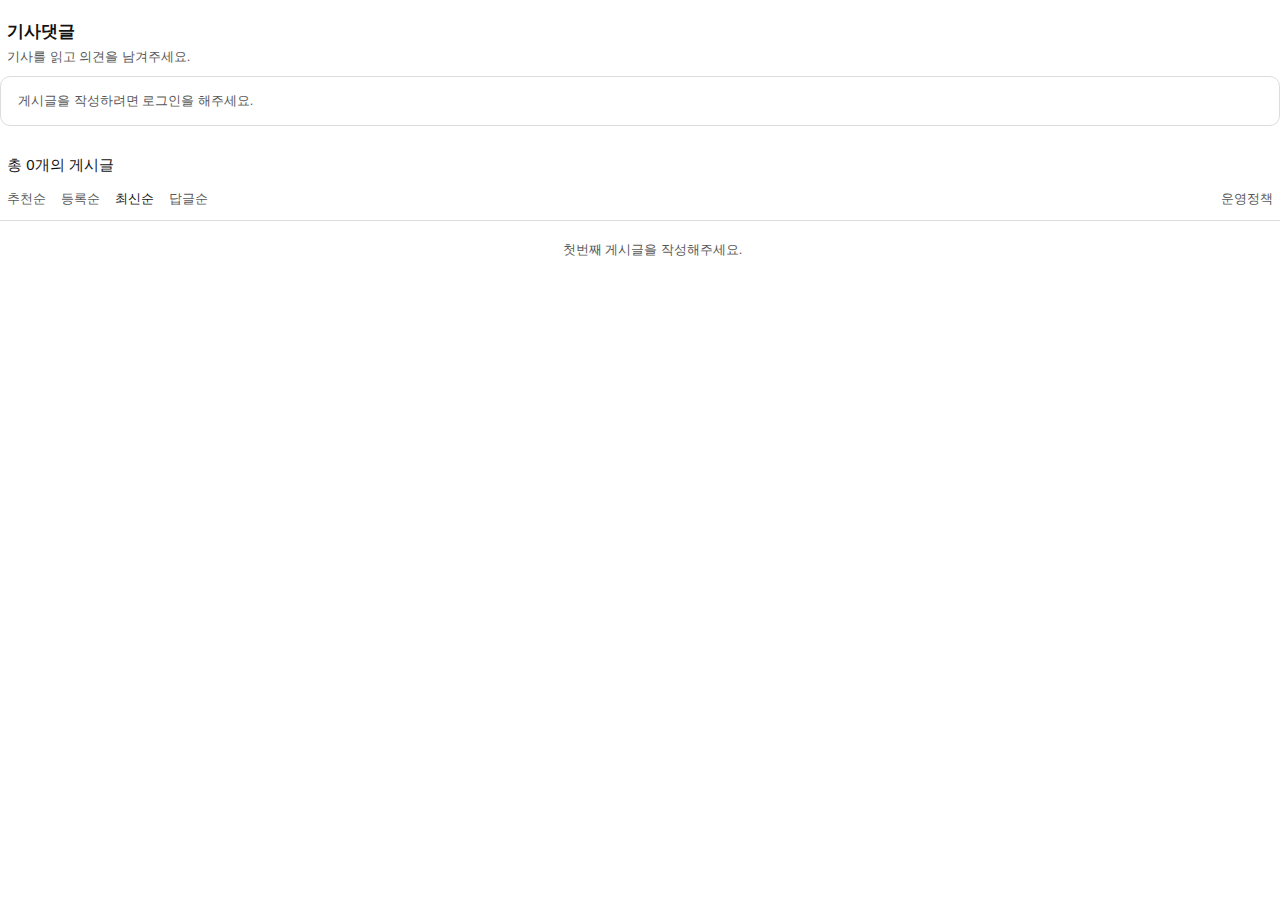
<file: KIEP 선제적 해외투자 나서야…환율방어 정부와 엇박자_ [김익환의 부처 핸즈업] _ 한국경제_files/view.html>
<!DOCTYPE html>
<!-- saved from url=(0506)https://comment.hankyung.com/view?domain=hk&pagetype=news&pageid=202512028567i&title=KIEP%20%22%EC%84%A0%EC%A0%9C%EC%A0%81%20%ED%95%B4%EC%99%B8%ED%88%AC%EC%9E%90%20%EB%82%98%EC%84%9C%EC%95%BC%22%E2%80%A6%27%ED%99%98%EC%9C%A8%EB%B0%A9%EC%96%B4%27%20%EC%A0%95%EB%B6%80%EC%99%80%20%EC%97%87%EB%B0%95%EC%9E%90%3F%20%5B%EA%B9%80%EC%9D%B5%ED%99%98%EC%9D%98%20%EB%B6%80%EC%B2%98%20%ED%95%B8%EC%A6%88%EC%97%85%5D%20&url=https%3A%2F%2Fwww.hankyung.com%2Farticle%2F202512028567i&limit=5&section=economy&date=20251202 -->
<html lang="ko" class="isPC"><head><meta http-equiv="Content-Type" content="text/html; charset=UTF-8">
    
    <meta name="viewport" content="width=device-width, initial-scale=1, maximum-scale=1, user-scalable=no, viewport-fit=cover"> 
    <meta http-equiv="X-UA-Compatible" content="IE=edge,chrome=1">
    <meta name="robots" content="noindex, nofollow">
    <title>한국경제신문</title>
    <link rel="shortcut icon" href="https://www.hankyung.com/favicon.ico">
    <link rel="preload" href="https://hkstatic.hankyung.com/resource/common/font/NotoSans/NotoSansKR-Regular.woff2" as="font" type="font/woff2" crossorigin="">
    <link rel="preload" href="https://hkstatic.hankyung.com/resource/common/font/NotoSans/NotoSansKR-Medium.woff2" as="font" type="font/woff2" crossorigin="">
    <link rel="preload" href="https://hkstatic.hankyung.com/resource/common/font/NotoSans/NotoSansKR-Bold.woff2" as="font" type="font/woff2" crossorigin="">

    <link rel="stylesheet" href="./NotoSans.css">
    
    <link href="./comment.css" rel="stylesheet">
</head>
<body>
    <div class="hk__comment-wrap">
        <div class="hk__comment-top">
            <strong class="cmt__tit">기사댓글</strong>

            <div class="cmt__option">
                <p class="cmt__txt">기사를 읽고 의견을 남겨주세요.</p>
	
			</div>
        </div>
        <div class="hk__comment-inp">
            <a href="https://member.hankyung.com/apps.frame/login?url=https%3A%2F%2Fwww.hankyung.com%2Farticle%2F202512028567i" class="cmt__login-info" target="_top">게시글을 작성하려면 로그인을 해주세요.</a>
        </div>
        <div class="hk__comment-cont">
            <div class="hk__comment-info cmt__info-type">
                <div class="cmt__total-num">총 <strong>0</strong>개의 게시글</div>
                <div class="cmt__sort-area">
                    <ul class="cmt__sort-list">
                        <li><a href="https://comment.hankyung.com/view?domain=hk&amp;pagetype=news&amp;pageid=202512028567i&amp;title=KIEP%20%22%EC%84%A0%EC%A0%9C%EC%A0%81%20%ED%95%B4%EC%99%B8%ED%88%AC%EC%9E%90%20%EB%82%98%EC%84%9C%EC%95%BC%22%E2%80%A6%27%ED%99%98%EC%9C%A8%EB%B0%A9%EC%96%B4%27%20%EC%A0%95%EB%B6%80%EC%99%80%20%EC%97%87%EB%B0%95%EC%9E%90%3F%20%5B%EA%B9%80%EC%9D%B5%ED%99%98%EC%9D%98%20%EB%B6%80%EC%B2%98%20%ED%95%B8%EC%A6%88%EC%97%85%5D%20&amp;url=https%3A%2F%2Fwww.hankyung.com%2Farticle%2F202512028567i&amp;limit=5&amp;section=economy&amp;date=20251202#" data-sort="recommend">추천순</a></li>
                        <li><a href="https://comment.hankyung.com/view?domain=hk&amp;pagetype=news&amp;pageid=202512028567i&amp;title=KIEP%20%22%EC%84%A0%EC%A0%9C%EC%A0%81%20%ED%95%B4%EC%99%B8%ED%88%AC%EC%9E%90%20%EB%82%98%EC%84%9C%EC%95%BC%22%E2%80%A6%27%ED%99%98%EC%9C%A8%EB%B0%A9%EC%96%B4%27%20%EC%A0%95%EB%B6%80%EC%99%80%20%EC%97%87%EB%B0%95%EC%9E%90%3F%20%5B%EA%B9%80%EC%9D%B5%ED%99%98%EC%9D%98%20%EB%B6%80%EC%B2%98%20%ED%95%B8%EC%A6%88%EC%97%85%5D%20&amp;url=https%3A%2F%2Fwww.hankyung.com%2Farticle%2F202512028567i&amp;limit=5&amp;section=economy&amp;date=20251202#" data-sort="date">등록순</a></li>
                        <li class="on"><a href="https://comment.hankyung.com/view?domain=hk&amp;pagetype=news&amp;pageid=202512028567i&amp;title=KIEP%20%22%EC%84%A0%EC%A0%9C%EC%A0%81%20%ED%95%B4%EC%99%B8%ED%88%AC%EC%9E%90%20%EB%82%98%EC%84%9C%EC%95%BC%22%E2%80%A6%27%ED%99%98%EC%9C%A8%EB%B0%A9%EC%96%B4%27%20%EC%A0%95%EB%B6%80%EC%99%80%20%EC%97%87%EB%B0%95%EC%9E%90%3F%20%5B%EA%B9%80%EC%9D%B5%ED%99%98%EC%9D%98%20%EB%B6%80%EC%B2%98%20%ED%95%B8%EC%A6%88%EC%97%85%5D%20&amp;url=https%3A%2F%2Fwww.hankyung.com%2Farticle%2F202512028567i&amp;limit=5&amp;section=economy&amp;date=20251202#" data-sort="latest">최신순</a></li>
                        <li><a href="https://comment.hankyung.com/view?domain=hk&amp;pagetype=news&amp;pageid=202512028567i&amp;title=KIEP%20%22%EC%84%A0%EC%A0%9C%EC%A0%81%20%ED%95%B4%EC%99%B8%ED%88%AC%EC%9E%90%20%EB%82%98%EC%84%9C%EC%95%BC%22%E2%80%A6%27%ED%99%98%EC%9C%A8%EB%B0%A9%EC%96%B4%27%20%EC%A0%95%EB%B6%80%EC%99%80%20%EC%97%87%EB%B0%95%EC%9E%90%3F%20%5B%EA%B9%80%EC%9D%B5%ED%99%98%EC%9D%98%20%EB%B6%80%EC%B2%98%20%ED%95%B8%EC%A6%88%EC%97%85%5D%20&amp;url=https%3A%2F%2Fwww.hankyung.com%2Farticle%2F202512028567i&amp;limit=5&amp;section=economy&amp;date=20251202#" data-sort="reply">답글순</a></li>
                    </ul>
                    <button type="button" class="cmt__btn-policy"><span>운영정책</span></button>
                </div>
            </div>
            <div class="cmt__no-item">
                <p class="cmt__no-item-txt">첫번째 게시글을 작성해주세요.</p>
            </div>

            <div class="hk__comment-list">
            </div>
        </div>
        
        <div class="cmt__layer-wrap cmt__report-pop">
            <div class="cmt__layer-pop">
                <div class="cmt__pop-cont">
                    <strong class="cmt__pop-tit">신고하기</strong>
                    <ul class="cmt__chk-list">
                        <li class="cmt__radio-style">
                            <input type="radio" id="radio-label1" name="radio1" class="cmt__inp-radio" value="RR01">
                            <label for="radio-label1" class="cmt__label-txt">광고, 스팸, 도배</label>
                        </li>
                        <li class="cmt__radio-style">
                            <input type="radio" id="radio-label2" name="radio1" class="cmt__inp-radio" value="RR02">
                            <label for="radio-label2" class="cmt__label-txt">개인정보침해</label>
                        </li>
                        <li class="cmt__radio-style">
                            <input type="radio" id="radio-label3" name="radio1" class="cmt__inp-radio" value="RR03">
                            <label for="radio-label3" class="cmt__label-txt">음란성, 선정성</label>
                        </li>
                        <li class="cmt__radio-style">
                            <input type="radio" id="radio-label4" name="radio1" class="cmt__inp-radio" value="RR04">
                            <label for="radio-label4" class="cmt__label-txt">욕설, 혐오, 분란 조장</label>
                        </li>
                        <li class="cmt__radio-style">
                            <input type="radio" id="radio-label5" name="radio1" class="cmt__inp-radio" value="RR05">
                            <label for="radio-label5" class="cmt__label-txt">저작권 위반</label>
                        </li>
                        <li class="cmt__radio-style">
                            <input type="radio" id="radio-label6" name="radio1" class="cmt__inp-radio" value="RR06">
                            <label for="radio-label6" class="cmt__label-txt">기타</label>
                        </li>
                    </ul>
                    <p>신고게시물은 관리자가 확인한 후 삭제되며 활동에 제한을 받을 수 있습니다. 단, 허위신고일 경우 신고자의 활동이 제한을 받게 되니 이 점 유의해주시기 바랍니다.</p>
                    <div class="cmt__btn-area">
                        <button class="cmt__btn-report" data-id="" data-type="">신고하기</button>
                    </div>
                </div>
                <button type="button" class="cmt__btn-pop-close"><span class="blind">닫기</span></button>
            </div>
        </div>
    </div>

<script>
const domain = 'hk';
const pageid = '202512028567i';
const pagetype = 'news';
const userid = '';
const userno = '';
const userlogintype = '';
const theme = '';
const sort = 'latest';
const limit = 5;

function resize(){
    window.parent.postMessage(
        {
            type:'resize',
            height:(document.querySelector('.hk__comment-wrap').scrollHeight + 20)
        },
        '*'
    );

    window.parent.postMessage(
        {
            type:'commentcount',
            count: document.querySelector('.cmt__total-num strong').textContent
        },
        '*'
    );
}

resize();
</script>

<script src="./jquery-3.1.1.min.js.다운로드"></script>
<script src="./jquery.cookie.js.다운로드"></script>
<script>
$('.cmt__sort-list a[data-sort='+sort+']').closest('li').addClass('on');
</script>

<script src="./client.js.다운로드"></script>

</body></html>
</file>
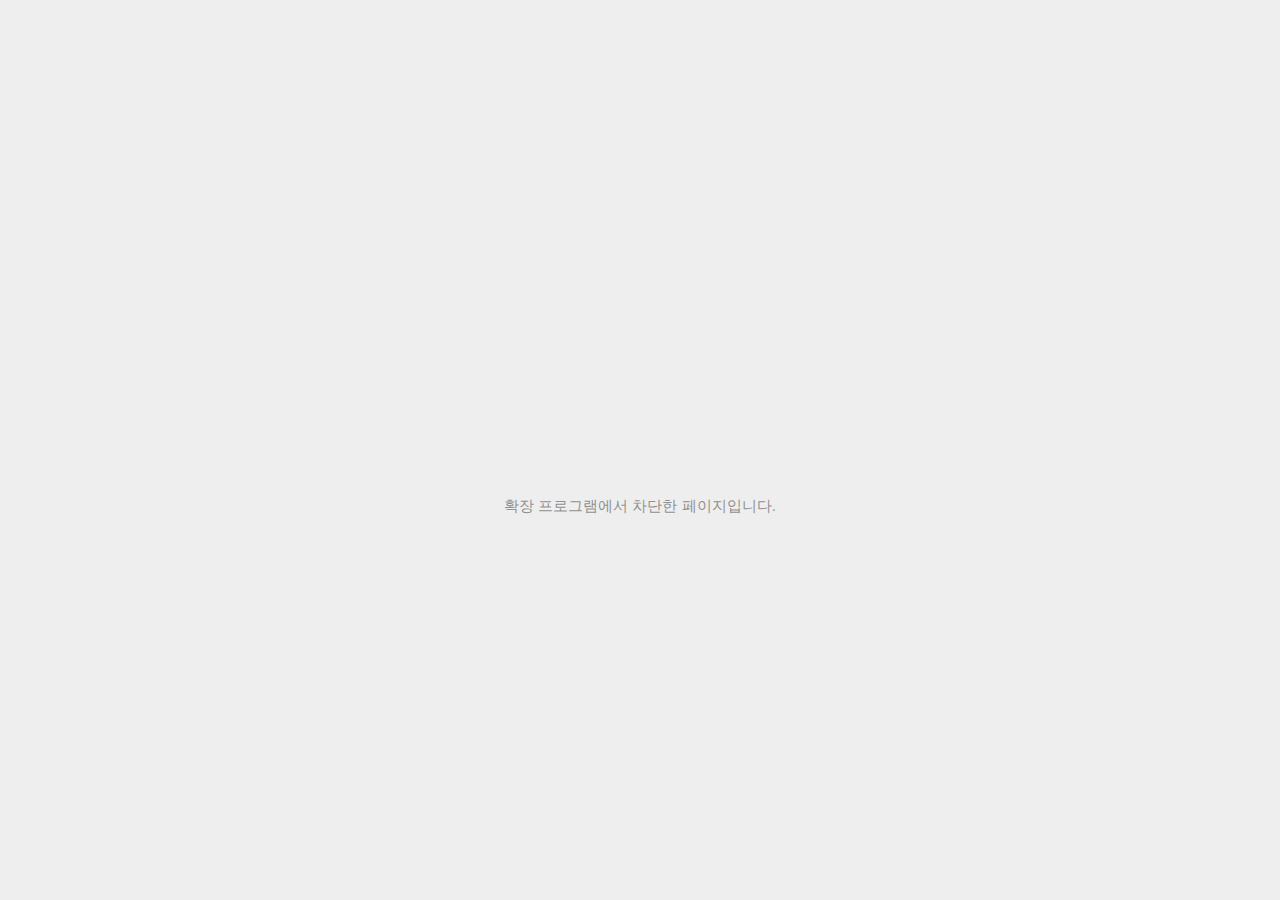
<file: KIEP 선제적 해외투자 나서야…환율방어 정부와 엇박자_ [김익환의 부처 핸즈업] _ 한국경제_files/yje7qAPqyxdD.html>
<!DOCTYPE html>
<!-- saved from url=(0029)chrome-error://chromewebdata/ -->
<html dir="ltr" lang="ko" subframe=""><head><meta http-equiv="Content-Type" content="text/html; charset=UTF-8">
  
  <meta name="color-scheme" content="light dark">
  <meta name="theme-color" content="#fff">
  <meta name="viewport" content="width=device-width, initial-scale=1.0,
                                 maximum-scale=1.0, user-scalable=no">
  <title>io1.innorame.com</title>
  <style>/* Copyright 2017 The Chromium Authors
 * Use of this source code is governed by a BSD-style license that can be
 * found in the LICENSE file. */

a {
  color: var(--link-color);
}

body {
  --background-color: #fff;
  --error-code-color: var(--google-gray-700);
  --google-blue-50: rgb(232, 240, 254);
  --google-blue-100: rgb(210, 227, 252);
  --google-blue-300: rgb(138, 180, 248);
  --google-blue-600: rgb(26, 115, 232);
  --google-blue-700: rgb(25, 103, 210);
  --google-gray-100: rgb(241, 243, 244);
  --google-gray-300: rgb(218, 220, 224);
  --google-gray-500: rgb(154, 160, 166);
  --google-gray-50: rgb(248, 249, 250);
  --google-gray-600: rgb(128, 134, 139);
  --google-gray-700: rgb(95, 99, 104);
  --google-gray-800: rgb(60, 64, 67);
  --google-gray-900: rgb(32, 33, 36);
  --heading-color: var(--google-gray-900);
  --link-color: rgb(88, 88, 88);
  --primary-button-fill-color-active: var(--google-blue-700);
  --primary-button-fill-color: var(--google-blue-600);
  --primary-button-text-color: #fff;
  --quiet-background-color: rgb(247, 247, 247);
  --secondary-button-border-color: var(--google-gray-500);
  --secondary-button-fill-color: #fff;
  --secondary-button-hover-border-color: var(--google-gray-600);
  --secondary-button-hover-fill-color: var(--google-gray-50);
  --secondary-button-text-color: var(--google-gray-700);
  --small-link-color: var(--google-gray-700);
  --text-color: var(--google-gray-700);
  background: var(--background-color);
  color: var(--text-color);
  word-wrap: break-word;
}

.nav-wrapper .secondary-button {
  background: var(--secondary-button-fill-color);
  border: 1px solid var(--secondary-button-border-color);
  color: var(--secondary-button-text-color);
  float: none;
  margin: 0;
  padding: 8px 16px;
}

.hidden {
  display: none;
}

html {
  -webkit-text-size-adjust: 100%;
  font-size: 125%;
}

.icon {
  background-repeat: no-repeat;
  background-size: 100%;
}

@media (prefers-color-scheme: dark) {
  body {
    --background-color: var(--google-gray-900);
    --error-code-color: var(--google-gray-500);
    --heading-color: var(--google-gray-500);
    --link-color: var(--google-blue-300);
    --primary-button-fill-color-active: rgb(129, 162, 208);
    --primary-button-fill-color: var(--google-blue-300);
    --primary-button-text-color: var(--google-gray-900);
    --quiet-background-color: var(--background-color);
    --secondary-button-border-color: var(--google-gray-700);
    --secondary-button-fill-color: var(--google-gray-900);
    --secondary-button-hover-fill-color: rgb(48, 51, 57);
    --secondary-button-text-color: var(--google-blue-300);
    --small-link-color: var(--google-blue-300);
    --text-color: var(--google-gray-500);
  }
}
</style>
  <style>/* Copyright 2014 The Chromium Authors
   Use of this source code is governed by a BSD-style license that can be
   found in the LICENSE file. */

button {
  border: 0;
  border-radius: 20px;
  box-sizing: border-box;
  color: var(--primary-button-text-color);
  cursor: pointer;
  float: right;
  font-size: .875em;
  margin: 0;
  padding: 8px 16px;
  transition: box-shadow 150ms cubic-bezier(0.4, 0, 0.2, 1);
  user-select: none;
}

[dir='rtl'] button {
  float: left;
}

.bad-clock button,
.captive-portal button,
.https-only button,
.insecure-form button,
.lookalike-url button,
.main-frame-blocked button,
.neterror button,
.pdf button,
.ssl button,
.enterprise-block button,
.enterprise-warn button,
.managed-profile-required button,
.safe-browsing-billing button,
.supervised-user-verify button,
.supervised-user-verify-subframe button {
  background: var(--primary-button-fill-color);
}

button:active {
  background: var(--primary-button-fill-color-active);
  outline: 0;
}

#debugging {
  display: inline;
  overflow: auto;
}

.debugging-content {
  line-height: 1em;
  margin-bottom: 0;
  margin-top: 1em;
}

.debugging-content-fixed-width {
  display: block;
  font-family: monospace;
  font-size: 1.2em;
  margin-top: 0.5em;
}

.debugging-title {
  font-weight: bold;
}

#details {
  margin: 0 0 50px;
}

#details p:not(:first-of-type) {
  margin-top: 20px;
}

.secondary-button:active {
  border-color: white;
  box-shadow: 0 1px 2px 0 rgba(60, 64, 67, .3),
      0 2px 6px 2px rgba(60, 64, 67, .15);
}

.secondary-button:hover {
  background: var(--secondary-button-hover-fill-color);
  border-color: var(--secondary-button-hover-border-color);
  text-decoration: none;
}

.error-code {
  color: var(--error-code-color);
  font-size: .8em;
  margin-top: 12px;
  text-transform: uppercase;
}

#error-debugging-info {
  font-size: 0.8em;
}

h1 {
  color: var(--heading-color);
  font-size: 1.6em;
  font-weight: normal;
  line-height: 1.25em;
  margin-bottom: 16px;
}

h2 {
  font-size: 1.2em;
  font-weight: normal;
}

.icon {
  height: 72px;
  margin: 0 0 40px;
  width: 72px;
}

input[type=checkbox] {
  opacity: 0;
}

input[type=checkbox]:focus ~ .checkbox::after {
  outline: -webkit-focus-ring-color auto 5px;
}

.interstitial-wrapper {
  box-sizing: border-box;
  font-size: 1em;
  line-height: 1.6em;
  margin: 14vh auto 0;
  max-width: 600px;
  width: 100%;
}

#main-message > p {
  display: inline;
}

#extended-reporting-opt-in {
  font-size: .875em;
  margin-top: 32px;
}

#extended-reporting-opt-in label {
  display: grid;
  grid-template-columns: 1.8em 1fr;
  position: relative;
}

#enhanced-protection-message {
  border-radius: 20px;
  font-size: 1em;
  margin-top: 32px;
  padding: 10px 5px;
}

#enhanced-protection-message a {
  color: var(--google-red-10);
}

#enhanced-protection-message label {
  display: grid;
  grid-template-columns: 2.5em 1fr;
  position: relative;
}

#enhanced-protection-message div {
  margin: 0.5em;
}

#enhanced-protection-message .icon {
  height: 1.5em;
  vertical-align: middle;
  width: 1.5em;
}

.nav-wrapper {
  margin-top: 51px;
}

.nav-wrapper::after {
  clear: both;
  content: '';
  display: table;
  width: 100%;
}

.small-link {
  color: var(--small-link-color);
  font-size: .875em;
}

.checkboxes {
  flex: 0 0 24px;
}

.checkbox {
  --padding: .9em;
  background: transparent;
  display: block;
  height: 1em;
  left: -1em;
  padding-inline-start: var(--padding);
  position: absolute;
  right: 0;
  top: -.5em;
  width: 1em;
}

.checkbox::after {
  border: 1px solid white;
  border-radius: 2px;
  content: '';
  height: 1em;
  left: var(--padding);
  position: absolute;
  top: var(--padding);
  width: 1em;
}

.checkbox::before {
  background: transparent;
  border: 2px solid white;
  border-inline-end-width: 0;
  border-top-width: 0;
  content: '';
  height: .2em;
  left: calc(.3em + var(--padding));
  opacity: 0;
  position: absolute;
  top: calc(.3em  + var(--padding));
  transform: rotate(-45deg);
  width: .5em;
}

input[type=checkbox]:checked ~ .checkbox::before {
  opacity: 1;
}

@media (max-width: 700px) {
  .interstitial-wrapper {
    padding: 0 10%;
  }

  #error-debugging-info {
    overflow: auto;
  }
}

@media (max-width: 420px) {
  button,
  [dir='rtl'] button,
  .small-link {
    float: none;
    font-size: .825em;
    font-weight: 500;
    margin: 0;
    width: 100%;
  }

  button {
    padding: 16px 24px;
  }

  #details {
    margin: 20px 0 20px 0;
  }

  #details p:not(:first-of-type) {
    margin-top: 10px;
  }

  .secondary-button:not(.hidden) {
    display: block;
    margin-top: 20px;
    text-align: center;
    width: 100%;
  }

  .interstitial-wrapper {
    padding: 0 5%;
  }

  #extended-reporting-opt-in {
    margin-top: 24px;
  }

  #enhanced-protection-message {
    margin-top: 24px;
  }

  .nav-wrapper {
    margin-top: 30px;
  }
}

/**
 * Mobile specific styling.
 * Navigation buttons are anchored to the bottom of the screen.
 * Details message replaces the top content in its own scrollable area.
 */

@media (max-width: 420px) {
  .nav-wrapper .secondary-button {
    border: 0;
    margin: 16px 0 0;
    margin-inline-end: 0;
    padding-bottom: 16px;
    padding-top: 16px;
  }
}

/* Fixed nav. */
@media (min-width: 240px) and (max-width: 420px) and
       (min-height: 401px),
       (min-width: 421px) and (min-height: 240px) and
       (max-height: 560px) {
  body .nav-wrapper {
    background: var(--background-color);
    bottom: 0;
    box-shadow: 0 -12px 24px var(--background-color);
    left: 0;
    margin: 0 auto;
    max-width: 736px;
    padding-inline-end: 24px;
    padding-inline-start: 24px;
    position: fixed;
    right: 0;
    width: 100%;
    z-index: 2;
  }

  .interstitial-wrapper {
    max-width: 736px;
  }

  #details,
  #main-content {
    padding-bottom: 40px;
  }

  #details {
    padding-top: 5.5vh;
  }

  button.small-link {
    color: var(--google-blue-600);
  }
}

@media (max-width: 420px) and (orientation: portrait),
       (max-height: 560px) {
  body {
    margin: 0 auto;
  }

  button,
  [dir='rtl'] button,
  button.small-link,
  .nav-wrapper .secondary-button {
    font-family: Roboto-Regular,Helvetica;
    font-size: .933em;
    margin: 6px 0;
    transform: translatez(0);
  }

  .nav-wrapper {
    box-sizing: border-box;
    padding-bottom: 8px;
    width: 100%;
  }

  #details {
    box-sizing: border-box;
    height: auto;
    margin: 0;
    opacity: 1;
    transition: opacity 250ms cubic-bezier(0.4, 0, 0.2, 1);
  }

  #details.hidden,
  #main-content.hidden {
    height: 0;
    opacity: 0;
    overflow: hidden;
    padding-bottom: 0;
    transition: none;
  }

  h1 {
    font-size: 1.5em;
    margin-bottom: 8px;
  }

  .icon {
    margin-bottom: 5.69vh;
  }

  .interstitial-wrapper {
    box-sizing: border-box;
    margin: 7vh auto 12px;
    padding: 0 24px;
    position: relative;
  }

  .interstitial-wrapper p {
    font-size: .95em;
    line-height: 1.61em;
    margin-top: 8px;
  }

  #main-content {
    margin: 0;
    transition: opacity 100ms cubic-bezier(0.4, 0, 0.2, 1);
  }

  .small-link {
    border: 0;
  }

  .suggested-left > #control-buttons,
  .suggested-right > #control-buttons {
    float: none;
    margin: 0;
  }
}

@media (min-width: 421px) and (min-height: 500px) and (max-height: 560px) {
  .interstitial-wrapper {
    margin-top: 10vh;
  }
}

@media (min-height: 400px) and (orientation:portrait) {
  .interstitial-wrapper {
    margin-bottom: 145px;
  }
}

@media (min-height: 299px) {
  .nav-wrapper {
    padding-bottom: 16px;
  }
}

@media (max-height: 560px) and (min-height: 240px) and (orientation:landscape) {
  .extended-reporting-has-checkbox #details {
    padding-bottom: 80px;
  }
}

@media (min-height: 500px) and (max-height: 650px) and (max-width: 414px) and
       (orientation: portrait) {
  .interstitial-wrapper {
    margin-top: 7vh;
  }
}

@media (min-height: 650px) and (max-width: 414px) and (orientation: portrait) {
  .interstitial-wrapper {
    margin-top: 10vh;
  }
}

/* Small mobile screens. No fixed nav. */
@media (max-height: 400px) and (orientation: portrait),
       (max-height: 239px) and (orientation: landscape),
       (max-width: 419px) and (max-height: 399px) {
  .interstitial-wrapper {
    display: flex;
    flex-direction: column;
    margin-bottom: 0;
  }

  #details {
    flex: 1 1 auto;
    order: 0;
  }

  #main-content {
    flex: 1 1 auto;
    order: 0;
  }

  .nav-wrapper {
    flex: 0 1 auto;
    margin-top: 8px;
    order: 1;
    padding-inline-end: 0;
    padding-inline-start: 0;
    position: relative;
    width: 100%;
  }

  button,
  .nav-wrapper .secondary-button {
    padding: 16px 24px;
  }

  button.small-link {
    color: var(--google-blue-600);
  }
}

@media (max-width: 239px) and (orientation: portrait) {
  .nav-wrapper {
    padding-inline-end: 0;
    padding-inline-start: 0;
  }
}
</style>
  <style>/* Copyright 2013 The Chromium Authors
 * Use of this source code is governed by a BSD-style license that can be
 * found in the LICENSE file. */

/* Don't use the main frame div when the error is in a subframe. */
html[subframe] #main-frame-error {
  display: none;
}

/* Don't use the subframe error div when the error is in a main frame. */
html:not([subframe]) #sub-frame-error {
  display: none;
}

h1 {
  margin-top: 0;
  word-wrap: break-word;
}

h1 span {
  font-weight: 500;
}

a {
  text-decoration: none;
}

.icon {
  -webkit-user-select: none;
  display: inline-block;
}

.icon-generic {
  /* Can't access chrome://theme/IDR_ERROR_NETWORK_GENERIC from an untrusted
   * renderer process, so embed the resource manually. */
  content: image-set(
      url([data-uri]) 1x,
      url([data-uri]) 2x);
}

.icon-info {
  content: image-set(
      url([data-uri]) 1x,
      url([data-uri]) 2x);
}

.icon-offline {
  content: image-set(
      url([data-uri]) 1x,
      url([data-uri]) 2x);
  position: relative;
}

.icon-disabled {
  content: image-set(
      url([data-uri]) 1x,
      url([data-uri]) 2x);
  width: 112px;
}

.hidden {
  display: none;
}

#suggestions-list a {
  color: var(--google-blue-600);
}

#suggestions-list p {
  margin-block-end: 0;
}

#suggestions-list ul {
  margin-top: 0;
}

.single-suggestion {
  list-style-type: none;
  padding-inline-start: 0;
}

.link-button {
  color: rgb(66, 133, 244);
  display: inline-block;
  font-weight: bold;
  text-transform: uppercase;
}

#sub-frame-error-details {

  color: #8F8F8F;

  /* Not done on mobile for performance reasons. */
  text-shadow: 0 1px 0 rgba(255,255,255,0.3);

}

.secondary-button {
  background: #d9d9d9;
  color: #696969;
  margin-inline-end: 16px;
}

.snackbar {
  background: #323232;
  border-radius: 2px;
  bottom: 24px;
  box-sizing: border-box;
  color: #fff;
  font-size: .87em;
  left: 24px;
  max-width: 568px;
  min-width: 288px;
  opacity: 0;
  padding: 16px 24px 12px;
  position: fixed;
  transform: translateY(90px);
  will-change: opacity, transform;
  z-index: 999;
}

.snackbar-show {
  -webkit-animation:
    show-snackbar 250ms cubic-bezier(0, 0, 0.2, 1) forwards,
    hide-snackbar 250ms cubic-bezier(0.4, 0, 1, 1) forwards 5s;
}

@-webkit-keyframes show-snackbar {
  100% {
    opacity: 1;
    transform: translateY(0);
  }
}

@-webkit-keyframes hide-snackbar {
  0% {
    opacity: 1;
    transform: translateY(0);
  }
  100% {
    opacity: 0;
    transform: translateY(90px);
  }
}

.suggestions {
  margin-top: 18px;
}

.suggestion-header {
  font-weight: bold;
  margin-bottom: 4px;
}

.suggestion-body {
  color: #777;
}

/* Decrease padding at low sizes. */
@media (max-width: 640px), (max-height: 640px) {
  h1 {
    margin: 0 0 15px;
  }
  .suggestions {
    margin-top: 10px;
  }
  .suggestion-header {
    margin-bottom: 0;
  }
}

#cancel-save-page-button {
  background-image: url([data-uri]);
  background-position: right 27px center;
  background-repeat: no-repeat;
  border: 1px solid var(--google-gray-300);
  border-radius: 5px;
  color: var(--google-gray-700);
  margin-bottom: 26px;
  padding-bottom: 16px;
  padding-inline-end: 88px;
  padding-inline-start: 16px;
  padding-top: 16px;
  text-align: start;
}

html[dir='rtl'] #cancel-save-page-button {
  background-position: left 27px center;
}

#save-page-for-later-button {
  display: flex;
  justify-content: start;
}

#save-page-for-later-button a::before {
  content: url([data-uri]);
  display: inline-block;
  margin-inline-end: 4px;
  vertical-align: -webkit-baseline-middle;
}

.hidden#save-page-for-later-button {
  display: none;
}

/* Don't allow overflow when in a subframe. */
html[subframe] body {
  overflow: hidden;
}

#sub-frame-error {
  -webkit-align-items: center;
  -webkit-flex-flow: column;
  -webkit-justify-content: center;
  background-color: #DDD;
  display: -webkit-flex;
  height: 100%;
  left: 0;
  position: absolute;
  text-align: center;
  top: 0;
  transition: background-color 200ms ease-in-out;
  width: 100%;
}

#sub-frame-error:hover {
  background-color: #EEE;
}

#sub-frame-error .icon-generic {
  margin: 0 0 16px;
}

#sub-frame-error-details {
  margin: 0 10px;
  text-align: center;
  opacity: 0;
}

/* Show details only when hovering. */
#sub-frame-error:hover #sub-frame-error-details {
  opacity: 1;
}

/* If the iframe is too small, always hide the error code. */
/* TODO(mmenke): See if overflow: no-display works better, once supported. */
@media (max-width: 200px), (max-height: 95px) {
  #sub-frame-error-details {
    display: none;
  }
}

/* Adjust icon for small embedded frames in apps. */
@media (max-height: 100px) {
  #sub-frame-error .icon-generic {
    height: auto;
    margin: 0;
    padding-top: 0;
    width: 25px;
  }
}

/* details-button is special; it's a <button> element that looks like a link. */
#details-button {
  box-shadow: none;
  min-width: 0;
}

/* Styles for platform dependent separation of controls and details button. */
.suggested-left > #control-buttons,
.suggested-right > #details-button {
  float: left;
}

.suggested-right > #control-buttons,
.suggested-left > #details-button {
  float: right;
}

.suggested-left .secondary-button {
  margin-inline-end: 0;
  margin-inline-start: 16px;
}

#details-button.singular {
  float: none;
}

/* download-button shows both icon and text. */
#download-button {
  padding-bottom: 4px;
  padding-top: 4px;
  position: relative;
}

#download-button::before {
  background: image-set(
      url([data-uri]) 1x,
      url([data-uri]) 2x)
    no-repeat;
  content: '';
  display: inline-block;
  height: 24px;
  margin-inline-end: 4px;
  margin-inline-start: -4px;
  vertical-align: middle;
  width: 24px;
}

#download-button:disabled {
  background: rgb(180, 206, 249);
  color: rgb(255, 255, 255);
}

#buttons::after {
  clear: both;
  content: '';
  display: block;
  width: 100%;
}

/* Offline page */
html[dir='rtl'] .runner-container,
html[dir='rtl'].offline .icon-offline {
  transform: scaleX(-1);
}

.offline {
  transition: filter 1.5s cubic-bezier(0.65, 0.05, 0.36, 1),
              background-color 1.5s cubic-bezier(0.65, 0.05, 0.36, 1);

  will-change: filter, background-color;

}

.offline body {
  transition: background-color 1.5s cubic-bezier(0.65, 0.05, 0.36, 1);
}

.offline #main-message > p {
  display: none;
}

.offline.inverted {
  background-color: #fff;
  filter: invert(1);
}

.offline.inverted body {
  background-color: #fff;
}

.offline .interstitial-wrapper {
  color: var(--text-color);
  font-size: 1em;
  line-height: 1.55;
  margin: 0 auto;
  max-width: 600px;
  padding-top: 100px;
  position: relative;
  width: 100%;
}

.offline .runner-container {
  direction: ltr;
  height: 150px;
  max-width: 600px;
  overflow: hidden;
  position: absolute;
  top: 35px;
  width: 44px;
}

.offline .runner-container:focus {
  outline: none;
}

.offline .runner-container:focus-visible {
  outline: 3px solid var(--google-blue-300);
}

.offline .runner-canvas {
  height: 150px;
  max-width: 600px;
  opacity: 1;
  overflow: hidden;
  position: absolute;
  top: 0;
  z-index: 10;
}

.offline .controller {
  height: 100vh;
  left: 0;
  position: absolute;
  top: 0;
  width: 100vw;
  z-index: 9;
}

#offline-resources {
  display: none;
}

#offline-instruction {
  image-rendering: pixelated;
  left: 0;
  margin: auto;
  position: absolute;
  right: 0;
  top: 60px;
  width: fit-content;
}

.offline-runner-live-region {
  bottom: 0;
  clip-path: polygon(0 0, 0 0, 0 0);
  color: var(--background-color);
  display: block;
  font-size: xx-small;
  overflow: hidden;
  position: absolute;
  text-align: center;
  transition: color 1.5s cubic-bezier(0.65, 0.05, 0.36, 1);
  user-select: none;
}

/* Custom toggle */
.slow-speed-option {
  align-items: center;
  background: var(--google-gray-50);
  border-radius: 24px/50%;
  bottom: 0;
  color: var(--error-code-color);
  display: inline-flex;
  font-size: 1em;
  left: 0;
  line-height: 1.1em;
  margin: 5px auto;
  padding: 2px 12px 3px 20px;
  position: absolute;
  right: 0;
  width: max-content;
  z-index: 999;
}

.slow-speed-option.hidden {
  display: none;
}

.slow-speed-option [type=checkbox] {
  opacity: 0;
  pointer-events: none;
  position: absolute;
}

.slow-speed-option .slow-speed-toggle {
  cursor: pointer;
  margin-inline-start: 8px;
  padding: 8px 4px;
  position: relative;
}

.slow-speed-option [type=checkbox]:disabled ~ .slow-speed-toggle {
  cursor: default;
}

.slow-speed-option-label [type=checkbox] {
  opacity: 0;
  pointer-events: none;
  position: absolute;
}

.slow-speed-option .slow-speed-toggle::before,
.slow-speed-option .slow-speed-toggle::after {
  content: '';
  display: block;
  margin: 0 3px;
  transition: all 100ms cubic-bezier(0.4, 0, 1, 1);
}

.slow-speed-option .slow-speed-toggle::before {
  background: rgb(189,193,198);
  border-radius: 0.65em;
  height: 0.9em;
  width: 2em;
}

.slow-speed-option .slow-speed-toggle::after {
  background: #fff;
  border-radius: 50%;
  box-shadow: 0 1px 3px 0 rgb(0 0 0 / 40%);
  height: 1.2em;
  position: absolute;
  top: 51%;
  transform: translate(-20%, -50%);
  width: 1.1em;
}

.slow-speed-option [type=checkbox]:focus + .slow-speed-toggle {
  box-shadow: 0 0 8px rgb(94, 158, 214);
  outline: 1px solid rgb(93, 157, 213);
}

.slow-speed-option [type=checkbox]:checked + .slow-speed-toggle::before {
  background: var(--google-blue-600);
  opacity: 0.5;
}

.slow-speed-option [type=checkbox]:checked + .slow-speed-toggle::after {
  background: var(--google-blue-600);
  transform: translate(calc(2em - 90%), -50%);
}

.slow-speed-option [type=checkbox]:checked:disabled +
  .slow-speed-toggle::before {
  background: rgb(189,193,198);
}

.slow-speed-option [type=checkbox]:checked:disabled +
  .slow-speed-toggle::after {
  background: var(--google-gray-50);
}

@media (max-width: 420px) {
  #download-button {
    padding-bottom: 12px;
    padding-top: 12px;
  }

  .suggested-left > #control-buttons,
  .suggested-right > #control-buttons {
    float: none;
  }

  .snackbar {
    border-radius: 0;
    bottom: 0;
    left: 0;
    width: 100%;
  }
}

@media (max-height: 350px) {
  h1 {
    margin: 0 0 15px;
  }

  .icon-offline {
    margin: 0 0 10px;
  }

  .interstitial-wrapper {
    margin-top: 5%;
  }

  .nav-wrapper {
    margin-top: 30px;
  }
}

@media (min-width: 420px) and (max-width: 736px) and
       (min-height: 240px) and (max-height: 420px) and
       (orientation:landscape) {
  .interstitial-wrapper {
    margin-bottom: 100px;
  }
}

@media (max-width: 360px) and (max-height: 480px) {
  .offline .interstitial-wrapper {
    padding-top: 60px;
  }

  .offline .runner-container {
    top: 8px;
  }
}

@media (min-height: 240px) and (orientation: landscape) {
  .offline .interstitial-wrapper {
    margin-bottom: 90px;
  }

  .icon-offline {
    margin-bottom: 20px;
  }
}

@media (max-height: 320px) and (orientation: landscape) {
  .icon-offline {
    margin-bottom: 0;
  }

  .offline .runner-container {
    top: 10px;
  }
}

@media (max-width: 240px) {
  button {
    padding-inline-end: 12px;
    padding-inline-start: 12px;
  }

  .interstitial-wrapper {
    overflow: inherit;
    padding: 0 8px;
  }
}

@media (max-width: 120px) {
  button {
    width: auto;
  }
}

.arcade-mode,
.arcade-mode .runner-container,
.arcade-mode .runner-canvas {
  image-rendering: pixelated;
  max-width: 100%;
  overflow: hidden;
}

.arcade-mode #buttons,
.arcade-mode #main-content {
  opacity: 0;
  overflow: hidden;
}

.arcade-mode .interstitial-wrapper {
  height: 100vh;
  max-width: 100%;
  overflow: hidden;
}

.arcade-mode .runner-container {
  left: 0;
  margin: auto;
  right: 0;
  transform-origin: top center;
  transition: transform 250ms cubic-bezier(0.4, 0, 1, 1) 400ms;
  z-index: 2;
}

@media (prefers-color-scheme: dark) {
  .icon {
    filter: invert(1);
  }

  .offline .runner-canvas {
    filter: invert(1);
  }

  .offline.inverted {
    background-color: var(--background-color);
    filter: invert(0);
  }

  .offline.inverted body {
    background-color: #fff;
  }

  .offline.inverted .offline-runner-live-region {
    color: #fff;
  }

  #suggestions-list a {
    color: var(--link-color);
  }

  .slow-speed-option {
    background: var(--google-gray-800);
    color: var(--google-gray-100);
  }

  .slow-speed-option .slow-speed-toggle::before,
  .slow-speed-option [type=checkbox]:checked:disabled +
    .slow-speed-toggle::before {
     background: rgb(189,193,198);
  }

  .slow-speed-option [type=checkbox]:checked + .slow-speed-toggle::after,
  .slow-speed-option [type=checkbox]:checked + .slow-speed-toggle::before {
    background: var(--google-blue-300);
  }
}

#main-frame-error:not(.showing-details) #details {
  display: none;
}

@media (min-width: 240px) and (max-width: 420px) and (min-height: 401px),
       (min-height: 240px) and (max-height: 560px) and (min-width: 421px) {
  #main-frame-error.showing-details #main-content,
  #main-frame-error.showing-details .runner-container {
    display: none;
  }
}
</style>


  <script>// Copyright 2022 The Chromium Authors
// Use of this source code is governed by a BSD-style license that can be
// found in the LICENSE file.
function assert(value,message){if(value){return}throw new Error("Assertion failed"+(message?`: ${message}`:""))}
// Copyright 2022 The Chromium Authors
// Use of this source code is governed by a BSD-style license that can be
// found in the LICENSE file.
class LoadTimeData{data_=null;set data(value){assert(!this.data_,"Re-setting data.");this.data_=value}valueExists(id){assert(this.data_,"No data. Did you remember to include strings.js?");return id in this.data_}getValue(id){assert(this.data_,"No data. Did you remember to include strings.js?");const value=this.data_[id];assert(typeof value!=="undefined","Could not find value for "+id);return value}getString(id){const value=this.getValue(id);assert(typeof value==="string",`[${value}] (${id}) is not a string`);return value}getStringF(id,...args){const value=this.getString(id);if(!value){return""}return this.substituteString(value,...args)}substituteString(label,...args){return label.replace(/\$(.|$|\n)/g,(function(m){assert(m.match(/\$[$1-9]/),"Unescaped $ found in localized string.");if(m==="$$"){return"$"}const substitute=args[Number(m[1])-1];if(substitute===undefined||substitute===null){return""}return substitute.toString()}))}getSubstitutedStringPieces(label,...args){const pieces=(label.match(/(\$[1-9])|(([^$]|\$([^1-9]|$))+)/g)||[]).map((function(p){if(!p.match(/^\$[1-9]$/)){assert((p.match(/\$/g)||[]).length%2===0,"Unescaped $ found in localized string.");return{value:p.replace(/\$\$/g,"$"),arg:null}}const substitute=args[Number(p[1])-1];if(substitute===undefined||substitute===null){return{value:"",arg:p}}return{value:substitute.toString(),arg:p}}));return pieces}getBoolean(id){const value=this.getValue(id);assert(typeof value==="boolean",`[${value}] (${id}) is not a boolean`);return value}getInteger(id){const value=this.getValue(id);assert(typeof value==="number",`[${value}] (${id}) is not a number`);assert(value===Math.floor(value),"Number isn't integer: "+value);return value}overrideValues(replacements){assert(typeof replacements==="object","Replacements must be a dictionary object.");assert(this.data_,"Data must exist before being overridden");for(const key in replacements){this.data_[key]=replacements[key]}}resetForTesting(newData=null){this.data_=newData}isInitialized(){return this.data_!==null}}const loadTimeData=new LoadTimeData;
// Copyright 2022 The Chromium Authors
// Use of this source code is governed by a BSD-style license that can be
// found in the LICENSE file.
function getRequiredElement(id){const el=document.querySelector(`#${id}`);assert(el);assert(el instanceof HTMLElement);return el}
/**
 * @license
 * Copyright 2019 Google LLC
 * SPDX-License-Identifier: BSD-3-Clause
 */const t$3=globalThis,e$3=t$3.ShadowRoot&&(void 0===t$3.ShadyCSS||t$3.ShadyCSS.nativeShadow)&&"adoptedStyleSheets"in Document.prototype&&"replace"in CSSStyleSheet.prototype,s$3=Symbol(),o$4=new WeakMap;let n$3=class n{constructor(t,e,o){if(this._$cssResult$=!0,o!==s$3)throw Error("CSSResult is not constructable. Use `unsafeCSS` or `css` instead.");this.cssText=t,this.t=e}get styleSheet(){let t=this.o;const s=this.t;if(e$3&&void 0===t){const e=void 0!==s&&1===s.length;e&&(t=o$4.get(s)),void 0===t&&((this.o=t=new CSSStyleSheet).replaceSync(this.cssText),e&&o$4.set(s,t))}return t}toString(){return this.cssText}};const r$3=t=>new n$3("string"==typeof t?t:t+"",void 0,s$3),S$1=(s,o)=>{if(e$3)s.adoptedStyleSheets=o.map((t=>t instanceof CSSStyleSheet?t:t.styleSheet));else for(const e of o){const o=document.createElement("style"),n=t$3.litNonce;void 0!==n&&o.setAttribute("nonce",n),o.textContent=e.cssText,s.appendChild(o)}},c$3=e$3?t=>t:t=>t instanceof CSSStyleSheet?(t=>{let e="";for(const s of t.cssRules)e+=s.cssText;return r$3(e)})(t):t
/**
 * @license
 * Copyright 2017 Google LLC
 * SPDX-License-Identifier: BSD-3-Clause
 */;const{is:i$3,defineProperty:e$2,getOwnPropertyDescriptor:h$2,getOwnPropertyNames:r$2,getOwnPropertySymbols:o$3,getPrototypeOf:n$2}=Object,a$1=globalThis,c$2=a$1.trustedTypes,l$1=c$2?c$2.emptyScript:"",p$1=a$1.reactiveElementPolyfillSupport,d$1=(t,s)=>t,u$1={toAttribute(t,s){switch(s){case Boolean:t=t?l$1:null;break;case Object:case Array:t=null==t?t:JSON.stringify(t)}return t},fromAttribute(t,s){let i=t;switch(s){case Boolean:i=null!==t;break;case Number:i=null===t?null:Number(t);break;case Object:case Array:try{i=JSON.parse(t)}catch(t){i=null}}return i}},f$3=(t,s)=>!i$3(t,s),b={attribute:!0,type:String,converter:u$1,reflect:!1,useDefault:!1,hasChanged:f$3};Symbol.metadata??=Symbol("metadata"),a$1.litPropertyMetadata??=new WeakMap;let y$1=class y extends HTMLElement{static addInitializer(t){this._$Ei(),(this.l??=[]).push(t)}static get observedAttributes(){return this.finalize(),this._$Eh&&[...this._$Eh.keys()]}static createProperty(t,s=b){if(s.state&&(s.attribute=!1),this._$Ei(),this.prototype.hasOwnProperty(t)&&((s=Object.create(s)).wrapped=!0),this.elementProperties.set(t,s),!s.noAccessor){const i=Symbol(),h=this.getPropertyDescriptor(t,i,s);void 0!==h&&e$2(this.prototype,t,h)}}static getPropertyDescriptor(t,s,i){const{get:e,set:r}=h$2(this.prototype,t)??{get(){return this[s]},set(t){this[s]=t}};return{get:e,set(s){const h=e?.call(this);r?.call(this,s),this.requestUpdate(t,h,i)},configurable:!0,enumerable:!0}}static getPropertyOptions(t){return this.elementProperties.get(t)??b}static _$Ei(){if(this.hasOwnProperty(d$1("elementProperties")))return;const t=n$2(this);t.finalize(),void 0!==t.l&&(this.l=[...t.l]),this.elementProperties=new Map(t.elementProperties)}static finalize(){if(this.hasOwnProperty(d$1("finalized")))return;if(this.finalized=!0,this._$Ei(),this.hasOwnProperty(d$1("properties"))){const t=this.properties,s=[...r$2(t),...o$3(t)];for(const i of s)this.createProperty(i,t[i])}const t=this[Symbol.metadata];if(null!==t){const s=litPropertyMetadata.get(t);if(void 0!==s)for(const[t,i]of s)this.elementProperties.set(t,i)}this._$Eh=new Map;for(const[t,s]of this.elementProperties){const i=this._$Eu(t,s);void 0!==i&&this._$Eh.set(i,t)}this.elementStyles=this.finalizeStyles(this.styles)}static finalizeStyles(s){const i=[];if(Array.isArray(s)){const e=new Set(s.flat(1/0).reverse());for(const s of e)i.unshift(c$3(s))}else void 0!==s&&i.push(c$3(s));return i}static _$Eu(t,s){const i=s.attribute;return!1===i?void 0:"string"==typeof i?i:"string"==typeof t?t.toLowerCase():void 0}constructor(){super(),this._$Ep=void 0,this.isUpdatePending=!1,this.hasUpdated=!1,this._$Em=null,this._$Ev()}_$Ev(){this._$ES=new Promise((t=>this.enableUpdating=t)),this._$AL=new Map,this._$E_(),this.requestUpdate(),this.constructor.l?.forEach((t=>t(this)))}addController(t){(this._$EO??=new Set).add(t),void 0!==this.renderRoot&&this.isConnected&&t.hostConnected?.()}removeController(t){this._$EO?.delete(t)}_$E_(){const t=new Map,s=this.constructor.elementProperties;for(const i of s.keys())this.hasOwnProperty(i)&&(t.set(i,this[i]),delete this[i]);t.size>0&&(this._$Ep=t)}createRenderRoot(){const t=this.shadowRoot??this.attachShadow(this.constructor.shadowRootOptions);return S$1(t,this.constructor.elementStyles),t}connectedCallback(){this.renderRoot??=this.createRenderRoot(),this.enableUpdating(!0),this._$EO?.forEach((t=>t.hostConnected?.()))}enableUpdating(t){}disconnectedCallback(){this._$EO?.forEach((t=>t.hostDisconnected?.()))}attributeChangedCallback(t,s,i){this._$AK(t,i)}_$ET(t,s){const i=this.constructor.elementProperties.get(t),e=this.constructor._$Eu(t,i);if(void 0!==e&&!0===i.reflect){const h=(void 0!==i.converter?.toAttribute?i.converter:u$1).toAttribute(s,i.type);this._$Em=t,null==h?this.removeAttribute(e):this.setAttribute(e,h),this._$Em=null}}_$AK(t,s){const i=this.constructor,e=i._$Eh.get(t);if(void 0!==e&&this._$Em!==e){const t=i.getPropertyOptions(e),h="function"==typeof t.converter?{fromAttribute:t.converter}:void 0!==t.converter?.fromAttribute?t.converter:u$1;this._$Em=e,this[e]=h.fromAttribute(s,t.type)??this._$Ej?.get(e)??null,this._$Em=null}}requestUpdate(t,s,i){if(void 0!==t){const e=this.constructor,h=this[t];if(i??=e.getPropertyOptions(t),!((i.hasChanged??f$3)(h,s)||i.useDefault&&i.reflect&&h===this._$Ej?.get(t)&&!this.hasAttribute(e._$Eu(t,i))))return;this.C(t,s,i)}!1===this.isUpdatePending&&(this._$ES=this._$EP())}C(t,s,{useDefault:i,reflect:e,wrapped:h},r){i&&!(this._$Ej??=new Map).has(t)&&(this._$Ej.set(t,r??s??this[t]),!0!==h||void 0!==r)||(this._$AL.has(t)||(this.hasUpdated||i||(s=void 0),this._$AL.set(t,s)),!0===e&&this._$Em!==t&&(this._$Eq??=new Set).add(t))}async _$EP(){this.isUpdatePending=!0;try{await this._$ES}catch(t){Promise.reject(t)}const t=this.scheduleUpdate();return null!=t&&await t,!this.isUpdatePending}scheduleUpdate(){return this.performUpdate()}performUpdate(){if(!this.isUpdatePending)return;if(!this.hasUpdated){if(this.renderRoot??=this.createRenderRoot(),this._$Ep){for(const[t,s]of this._$Ep)this[t]=s;this._$Ep=void 0}const t=this.constructor.elementProperties;if(t.size>0)for(const[s,i]of t){const{wrapped:t}=i,e=this[s];!0!==t||this._$AL.has(s)||void 0===e||this.C(s,void 0,i,e)}}let t=!1;const s=this._$AL;try{t=this.shouldUpdate(s),t?(this.willUpdate(s),this._$EO?.forEach((t=>t.hostUpdate?.())),this.update(s)):this._$EM()}catch(s){throw t=!1,this._$EM(),s}t&&this._$AE(s)}willUpdate(t){}_$AE(t){this._$EO?.forEach((t=>t.hostUpdated?.())),this.hasUpdated||(this.hasUpdated=!0,this.firstUpdated(t)),this.updated(t)}_$EM(){this._$AL=new Map,this.isUpdatePending=!1}get updateComplete(){return this.getUpdateComplete()}getUpdateComplete(){return this._$ES}shouldUpdate(t){return!0}update(t){this._$Eq&&=this._$Eq.forEach((t=>this._$ET(t,this[t]))),this._$EM()}updated(t){}firstUpdated(t){}};y$1.elementStyles=[],y$1.shadowRootOptions={mode:"open"},y$1[d$1("elementProperties")]=new Map,y$1[d$1("finalized")]=new Map,p$1?.({ReactiveElement:y$1}),(a$1.reactiveElementVersions??=[]).push("2.1.0");
/**
 * @license
 * Copyright 2017 Google LLC
 * SPDX-License-Identifier: BSD-3-Clause
 */const t$2=globalThis,i$2=t$2.trustedTypes,s$2=i$2?i$2.createPolicy("lit-html-desktop",{createHTML:t=>t}):void 0,e$1="$lit$",h$1=`lit$${Math.random().toFixed(9).slice(2)}$`,o$2="?"+h$1,n$1=`<${o$2}>`,r$1=document,l=()=>r$1.createComment(""),c$1=t=>null===t||"object"!=typeof t&&"function"!=typeof t,a=Array.isArray,u=t=>a(t)||"function"==typeof t?.[Symbol.iterator],d="[ \t\n\f\r]",f$2=/<(?:(!--|\/[^a-zA-Z])|(\/?[a-zA-Z][^>\s]*)|(\/?$))/g,v=/-->/g,_=/>/g,m=RegExp(`>|${d}(?:([^\\s"'>=/]+)(${d}*=${d}*(?:[^ \t\n\f\r"'\`<>=]|("|')|))|$)`,"g"),p=/'/g,g=/"/g,$=/^(?:script|style|textarea|title)$/i,y=t=>(i,...s)=>({_$litType$:t,strings:i,values:s}),x=y(1),T=Symbol.for("lit-noChange"),E=Symbol.for("lit-nothing"),A=new WeakMap,C=r$1.createTreeWalker(r$1,129);function P(t,i){if(!a(t)||!t.hasOwnProperty("raw"))throw Error("invalid template strings array");return void 0!==s$2?s$2.createHTML(i):i}const V=(t,i)=>{const s=t.length-1,o=[];let r,l=2===i?"<svg>":3===i?"<math>":"",c=f$2;for(let i=0;i<s;i++){const s=t[i];let a,u,d=-1,y=0;for(;y<s.length&&(c.lastIndex=y,u=c.exec(s),null!==u);)y=c.lastIndex,c===f$2?"!--"===u[1]?c=v:void 0!==u[1]?c=_:void 0!==u[2]?($.test(u[2])&&(r=RegExp("</"+u[2],"g")),c=m):void 0!==u[3]&&(c=m):c===m?">"===u[0]?(c=r??f$2,d=-1):void 0===u[1]?d=-2:(d=c.lastIndex-u[2].length,a=u[1],c=void 0===u[3]?m:'"'===u[3]?g:p):c===g||c===p?c=m:c===v||c===_?c=f$2:(c=m,r=void 0);const x=c===m&&t[i+1].startsWith("/>")?" ":"";l+=c===f$2?s+n$1:d>=0?(o.push(a),s.slice(0,d)+e$1+s.slice(d)+h$1+x):s+h$1+(-2===d?i:x)}return[P(t,l+(t[s]||"<?>")+(2===i?"</svg>":3===i?"</math>":"")),o]};class N{constructor({strings:t,_$litType$:s},n){let r;this.parts=[];let c=0,a=0;const u=t.length-1,d=this.parts,[f,v]=V(t,s);if(this.el=N.createElement(f,n),C.currentNode=this.el.content,2===s||3===s){const t=this.el.content.firstChild;t.replaceWith(...t.childNodes)}for(;null!==(r=C.nextNode())&&d.length<u;){if(1===r.nodeType){if(r.hasAttributes())for(const t of r.getAttributeNames())if(t.endsWith(e$1)){const i=v[a++],s=r.getAttribute(t).split(h$1),e=/([.?@])?(.*)/.exec(i);d.push({type:1,index:c,name:e[2],strings:s,ctor:"."===e[1]?H:"?"===e[1]?I:"@"===e[1]?L:k}),r.removeAttribute(t)}else t.startsWith(h$1)&&(d.push({type:6,index:c}),r.removeAttribute(t));if($.test(r.tagName)){const t=r.textContent.split(h$1),s=t.length-1;if(s>0){r.textContent=i$2?i$2.emptyScript:"";for(let i=0;i<s;i++)r.append(t[i],l()),C.nextNode(),d.push({type:2,index:++c});r.append(t[s],l())}}}else if(8===r.nodeType)if(r.data===o$2)d.push({type:2,index:c});else{let t=-1;for(;-1!==(t=r.data.indexOf(h$1,t+1));)d.push({type:7,index:c}),t+=h$1.length-1}c++}}static createElement(t,i){const s=r$1.createElement("template");return s.innerHTML=t,s}}function S(t,i,s=t,e){if(i===T)return i;let h=void 0!==e?s._$Co?.[e]:s._$Cl;const o=c$1(i)?void 0:i._$litDirective$;return h?.constructor!==o&&(h?._$AO?.(!1),void 0===o?h=void 0:(h=new o(t),h._$AT(t,s,e)),void 0!==e?(s._$Co??=[])[e]=h:s._$Cl=h),void 0!==h&&(i=S(t,h._$AS(t,i.values),h,e)),i}class M{constructor(t,i){this._$AV=[],this._$AN=void 0,this._$AD=t,this._$AM=i}get parentNode(){return this._$AM.parentNode}get _$AU(){return this._$AM._$AU}u(t){const{el:{content:i},parts:s}=this._$AD,e=(t?.creationScope??r$1).importNode(i,!0);C.currentNode=e;let h=C.nextNode(),o=0,n=0,l=s[0];for(;void 0!==l;){if(o===l.index){let i;2===l.type?i=new R(h,h.nextSibling,this,t):1===l.type?i=new l.ctor(h,l.name,l.strings,this,t):6===l.type&&(i=new z(h,this,t)),this._$AV.push(i),l=s[++n]}o!==l?.index&&(h=C.nextNode(),o++)}return C.currentNode=r$1,e}p(t){let i=0;for(const s of this._$AV)void 0!==s&&(void 0!==s.strings?(s._$AI(t,s,i),i+=s.strings.length-2):s._$AI(t[i])),i++}}class R{get _$AU(){return this._$AM?._$AU??this._$Cv}constructor(t,i,s,e){this.type=2,this._$AH=E,this._$AN=void 0,this._$AA=t,this._$AB=i,this._$AM=s,this.options=e,this._$Cv=e?.isConnected??!0}get parentNode(){let t=this._$AA.parentNode;const i=this._$AM;return void 0!==i&&11===t?.nodeType&&(t=i.parentNode),t}get startNode(){return this._$AA}get endNode(){return this._$AB}_$AI(t,i=this){t=S(this,t,i),c$1(t)?t===E||null==t||""===t?(this._$AH!==E&&this._$AR(),this._$AH=E):t!==this._$AH&&t!==T&&this._(t):void 0!==t._$litType$?this.$(t):void 0!==t.nodeType?this.T(t):u(t)?this.k(t):this._(t)}O(t){return this._$AA.parentNode.insertBefore(t,this._$AB)}T(t){this._$AH!==t&&(this._$AR(),this._$AH=this.O(t))}_(t){this._$AH!==E&&c$1(this._$AH)?this._$AA.nextSibling.data=t:this.T(r$1.createTextNode(t)),this._$AH=t}$(t){const{values:i,_$litType$:s}=t,e="number"==typeof s?this._$AC(t):(void 0===s.el&&(s.el=N.createElement(P(s.h,s.h[0]),this.options)),s);if(this._$AH?._$AD===e)this._$AH.p(i);else{const t=new M(e,this),s=t.u(this.options);t.p(i),this.T(s),this._$AH=t}}_$AC(t){let i=A.get(t.strings);return void 0===i&&A.set(t.strings,i=new N(t)),i}k(t){a(this._$AH)||(this._$AH=[],this._$AR());const i=this._$AH;let s,e=0;for(const h of t)e===i.length?i.push(s=new R(this.O(l()),this.O(l()),this,this.options)):s=i[e],s._$AI(h),e++;e<i.length&&(this._$AR(s&&s._$AB.nextSibling,e),i.length=e)}_$AR(t=this._$AA.nextSibling,i){for(this._$AP?.(!1,!0,i);t&&t!==this._$AB;){const i=t.nextSibling;t.remove(),t=i}}setConnected(t){void 0===this._$AM&&(this._$Cv=t,this._$AP?.(t))}}class k{get tagName(){return this.element.tagName}get _$AU(){return this._$AM._$AU}constructor(t,i,s,e,h){this.type=1,this._$AH=E,this._$AN=void 0,this.element=t,this.name=i,this._$AM=e,this.options=h,s.length>2||""!==s[0]||""!==s[1]?(this._$AH=Array(s.length-1).fill(new String),this.strings=s):this._$AH=E}_$AI(t,i=this,s,e){const h=this.strings;let o=!1;if(void 0===h)t=S(this,t,i,0),o=!c$1(t)||t!==this._$AH&&t!==T,o&&(this._$AH=t);else{const e=t;let n,r;for(t=h[0],n=0;n<h.length-1;n++)r=S(this,e[s+n],i,n),r===T&&(r=this._$AH[n]),o||=!c$1(r)||r!==this._$AH[n],r===E?t=E:t!==E&&(t+=(r??"")+h[n+1]),this._$AH[n]=r}o&&!e&&this.j(t)}j(t){t===E?this.element.removeAttribute(this.name):this.element.setAttribute(this.name,t??"")}}class H extends k{constructor(){super(...arguments),this.type=3}j(t){this.element[this.name]=t===E?void 0:t}}class I extends k{constructor(){super(...arguments),this.type=4}j(t){this.element.toggleAttribute(this.name,!!t&&t!==E)}}class L extends k{constructor(t,i,s,e,h){super(t,i,s,e,h),this.type=5}_$AI(t,i=this){if((t=S(this,t,i,0)??E)===T)return;const s=this._$AH,e=t===E&&s!==E||t.capture!==s.capture||t.once!==s.once||t.passive!==s.passive,h=t!==E&&(s===E||e);e&&this.element.removeEventListener(this.name,this,s),h&&this.element.addEventListener(this.name,this,t),this._$AH=t}handleEvent(t){"function"==typeof this._$AH?this._$AH.call(this.options?.host??this.element,t):this._$AH.handleEvent(t)}}class z{constructor(t,i,s){this.element=t,this.type=6,this._$AN=void 0,this._$AM=i,this.options=s}get _$AU(){return this._$AM._$AU}_$AI(t){S(this,t)}}const j=t$2.litHtmlPolyfillSupport;j?.(N,R),(t$2.litHtmlVersions??=[]).push("3.3.0");const B=(t,i,s)=>{const e=s?.renderBefore??i;let h=e._$litPart$;if(void 0===h){const t=s?.renderBefore??null;e._$litPart$=h=new R(i.insertBefore(l(),t),t,void 0,s??{})}return h._$AI(t),h
/**
 * @license
 * Copyright 2017 Google LLC
 * SPDX-License-Identifier: BSD-3-Clause
 */};const s$1=globalThis;let i$1=class i extends y$1{constructor(){super(...arguments),this.renderOptions={host:this},this._$Do=void 0}createRenderRoot(){const t=super.createRenderRoot();return this.renderOptions.renderBefore??=t.firstChild,t}update(t){const r=this.render();this.hasUpdated||(this.renderOptions.isConnected=this.isConnected),super.update(t),this._$Do=B(r,this.renderRoot,this.renderOptions)}connectedCallback(){super.connectedCallback(),this._$Do?.setConnected(!0)}disconnectedCallback(){super.disconnectedCallback(),this._$Do?.setConnected(!1)}render(){return T}};i$1._$litElement$=!0,i$1["finalized"]=!0,s$1.litElementHydrateSupport?.({LitElement:i$1});const o$1=s$1.litElementPolyfillSupport;o$1?.({LitElement:i$1});(s$1.litElementVersions??=[]).push("4.2.0");
// Copyright 2023 The Chromium Authors
// Use of this source code is governed by a BSD-style license that can be
// found in the LICENSE file.
const HIDDEN_CLASS="hidden";
// Copyright 2024 The Chromium Authors
// Use of this source code is governed by a BSD-style license that can be
// found in the LICENSE file.
const IS_IOS=/CriOS/.test(window.navigator.userAgent);const IS_HIDPI=window.devicePixelRatio>1;const IS_MOBILE=/Android/.test(window.navigator.userAgent)||IS_IOS;const IS_RTL=document.documentElement.dir==="rtl";const FPS=60;const DEFAULT_DIMENSIONS={width:600,height:150};
// Copyright 2025 The Chromium Authors
// Use of this source code is governed by a BSD-style license that can be
// found in the LICENSE file.
function getRandomNum(min,max){return Math.floor(Math.random()*(max-min+1))+min}function getTimeStamp(){return IS_IOS?(new Date).getTime():performance.now()}
// Copyright 2024 The Chromium Authors
// Use of this source code is governed by a BSD-style license that can be
// found in the LICENSE file.
var Dimensions;(function(Dimensions){Dimensions[Dimensions["WIDTH"]=10]="WIDTH";Dimensions[Dimensions["HEIGHT"]=13]="HEIGHT";Dimensions[Dimensions["DEST_WIDTH"]=11]="DEST_WIDTH"})(Dimensions||(Dimensions={}));var Config$2;(function(Config){Config[Config["MAX_DISTANCE_UNITS"]=5]="MAX_DISTANCE_UNITS";Config[Config["ACHIEVEMENT_DISTANCE"]=100]="ACHIEVEMENT_DISTANCE";Config[Config["COEFFICIENT"]=.025]="COEFFICIENT";Config[Config["FLASH_DURATION"]=250]="FLASH_DURATION";Config[Config["FLASH_ITERATIONS"]=3]="FLASH_ITERATIONS";Config[Config["HIGH_SCORE_HIT_AREA_PADDING"]=4]="HIGH_SCORE_HIT_AREA_PADDING"})(Config$2||(Config$2={}));class DistanceMeter{achievement=false;canvas;canvasCtx;image;spritePos;x=0;y=5;maxScore=0;highScore="0";digits=[];defaultString="";flashTimer=0;flashIterations=0;flashingRafId=null;highScoreBounds=null;highScoreFlashing=false;maxScoreUnits=Config$2.MAX_DISTANCE_UNITS;canvasWidth;frameTimeStamp;constructor(canvas,spritePos,canvasWidth){this.canvas=canvas;const canvasContext=canvas.getContext("2d");assert(canvasContext);this.canvasCtx=canvasContext;const runnerImageSprite=Runner.getInstance().getRunnerImageSprite();this.image=runnerImageSprite;this.spritePos=spritePos;this.canvasWidth=canvasWidth;this.init(canvasWidth)}init(width){let maxDistanceStr="";this.calcXpos(width);this.maxScore=this.maxScoreUnits;for(let i=0;i<this.maxScoreUnits;i++){this.draw(i,0);this.defaultString+="0";maxDistanceStr+="9"}this.maxScore=parseInt(maxDistanceStr,10)}calcXpos(canvasWidth){this.x=canvasWidth-Dimensions.DEST_WIDTH*(this.maxScoreUnits+1)}draw(digitPos,value,highScore){let sourceWidth=Dimensions.WIDTH;let sourceHeight=Dimensions.HEIGHT;let sourceX=Dimensions.WIDTH*value;let sourceY=0;const targetX=digitPos*Dimensions.DEST_WIDTH;const targetY=this.y;const targetWidth=Dimensions.WIDTH;const targetHeight=Dimensions.HEIGHT;if(IS_HIDPI){sourceWidth*=2;sourceHeight*=2;sourceX*=2}sourceX+=this.spritePos.x;sourceY+=this.spritePos.y;this.canvasCtx.save();if(IS_RTL){const translateX=highScore?this.canvasWidth-Dimensions.WIDTH*(this.maxScoreUnits+3):this.canvasWidth-Dimensions.WIDTH;this.canvasCtx.translate(translateX,this.y);this.canvasCtx.scale(-1,1)}else{const highScoreX=this.x-this.maxScoreUnits*2*Dimensions.WIDTH;this.canvasCtx.translate(highScore?highScoreX:this.x,this.y)}this.canvasCtx.drawImage(this.image,sourceX,sourceY,sourceWidth,sourceHeight,targetX,targetY,targetWidth,targetHeight);this.canvasCtx.restore()}getActualDistance(distance){return distance?Math.round(distance*Config$2.COEFFICIENT):0}update(deltaTime,distance){let paint=true;let playSound=false;if(!this.achievement){distance=this.getActualDistance(distance);if(distance>this.maxScore&&this.maxScoreUnits===Config$2.MAX_DISTANCE_UNITS){this.maxScoreUnits++;this.maxScore=parseInt(this.maxScore+"9",10)}if(distance>0){if(distance%Config$2.ACHIEVEMENT_DISTANCE===0){this.achievement=true;this.flashTimer=0;playSound=true}const distanceStr=(this.defaultString+distance).substr(-this.maxScoreUnits);this.digits=distanceStr.split("")}else{this.digits=this.defaultString.split("")}}else{if(this.flashIterations<=Config$2.FLASH_ITERATIONS){this.flashTimer+=deltaTime;if(this.flashTimer<Config$2.FLASH_DURATION){paint=false}else if(this.flashTimer>Config$2.FLASH_DURATION*2){this.flashTimer=0;this.flashIterations++}}else{this.achievement=false;this.flashIterations=0;this.flashTimer=0}}if(paint){for(let i=this.digits.length-1;i>=0;i--){this.draw(i,parseInt(this.digits[i],10))}}this.drawHighScore();return playSound}drawHighScore(){if(this.highScore.length>0){this.canvasCtx.save();this.canvasCtx.globalAlpha=.8;for(let i=this.highScore.length-1;i>=0;i--){const characterToDraw=this.highScore[i];let characterSpritePosition=parseInt(characterToDraw,10);if(isNaN(characterSpritePosition)){switch(characterToDraw){case"H":characterSpritePosition=10;break;case"I":characterSpritePosition=11;break;default:continue}}this.draw(i,characterSpritePosition,true)}this.canvasCtx.restore()}}setHighScore(distance){distance=this.getActualDistance(distance);const highScoreStr=(this.defaultString+distance).substr(-this.maxScoreUnits);this.highScore="HI "+highScoreStr}hasClickedOnHighScore(e){let x=0;let y=0;if(e instanceof TouchEvent){const canvasBounds=this.canvas.getBoundingClientRect();x=e.touches[0].clientX-canvasBounds.left;y=e.touches[0].clientY-canvasBounds.top}else if(e instanceof MouseEvent){x=e.offsetX;y=e.offsetY}this.highScoreBounds=this.getHighScoreBounds();return x>=this.highScoreBounds.x&&x<=this.highScoreBounds.x+this.highScoreBounds.width&&y>=this.highScoreBounds.y&&y<=this.highScoreBounds.y+this.highScoreBounds.height}getHighScoreBounds(){return{x:this.x-this.maxScoreUnits*2*Dimensions.WIDTH-Config$2.HIGH_SCORE_HIT_AREA_PADDING,y:this.y,width:Dimensions.WIDTH*(this.highScore.length+1)+Config$2.HIGH_SCORE_HIT_AREA_PADDING,height:Dimensions.HEIGHT+Config$2.HIGH_SCORE_HIT_AREA_PADDING*2}}flashHighScore(){const now=getTimeStamp();const deltaTime=now-(this.frameTimeStamp||now);let paint=true;this.frameTimeStamp=now;if(this.flashIterations>Config$2.FLASH_ITERATIONS*2){this.cancelHighScoreFlashing();return}this.flashTimer+=deltaTime;if(this.flashTimer<Config$2.FLASH_DURATION){paint=false}else if(this.flashTimer>Config$2.FLASH_DURATION*2){this.flashTimer=0;this.flashIterations++}if(paint){this.drawHighScore()}else{this.clearHighScoreBounds()}this.flashingRafId=requestAnimationFrame(this.flashHighScore.bind(this))}clearHighScoreBounds(){assert(this.highScoreBounds);this.canvasCtx.save();this.canvasCtx.fillStyle="#fff";this.canvasCtx.rect(this.highScoreBounds.x,this.highScoreBounds.y,this.highScoreBounds.width,this.highScoreBounds.height);this.canvasCtx.fill();this.canvasCtx.restore()}startHighScoreFlashing(){this.highScoreFlashing=true;this.flashHighScore()}isHighScoreFlashing(){return this.highScoreFlashing}cancelHighScoreFlashing(){if(this.flashingRafId){cancelAnimationFrame(this.flashingRafId)}this.flashIterations=0;this.flashTimer=0;this.highScoreFlashing=false;this.clearHighScoreBounds();this.drawHighScore()}resetHighScore(){this.setHighScore(0);this.cancelHighScoreFlashing()}reset(){this.update(0,0);this.achievement=false}}
// Copyright 2021 The Chromium Authors
// Use of this source code is governed by a BSD-style license that can be
// found in the LICENSE file.
const GAME_TYPE=[];class CollisionBox{x;y;width;height;constructor(x,y,width,height){this.x=x;this.y=y;this.width=width;this.height=height}}const spriteDefinitionByType={original:{ldpi:{backgroundEl:{x:86,y:2},cactusLarge:{x:332,y:2},cactusSmall:{x:228,y:2},obstacle2:{x:332,y:2},obstacle:{x:228,y:2},cloud:{x:86,y:2},horizon:{x:2,y:54},moon:{x:484,y:2},pterodactyl:{x:134,y:2},restart:{x:2,y:68},textSprite:{x:655,y:2},tRex:{x:848,y:2},star:{x:645,y:2},collectable:{x:0,y:0},altGameEnd:{x:32,y:0}},hdpi:{backgroundEl:{x:166,y:2},cactusLarge:{x:652,y:2},cactusSmall:{x:446,y:2},obstacle2:{x:652,y:2},obstacle:{x:446,y:2},cloud:{x:166,y:2},horizon:{x:2,y:104},moon:{x:954,y:2},pterodactyl:{x:260,y:2},restart:{x:2,y:130},textSprite:{x:1294,y:2},tRex:{x:1678,y:2},star:{x:1276,y:2},collectable:{x:0,y:0},altGameEnd:{x:64,y:0}},maxGapCoefficient:1.5,maxObstacleLength:3,hasClouds:true,bottomPad:10,obstacles:[{type:"cactusSmall",width:17,height:35,yPos:105,multipleSpeed:4,minGap:120,minSpeed:0,collisionBoxes:[{x:0,y:7,width:5,height:27},{x:4,y:0,width:6,height:34},{x:10,y:4,width:7,height:14}]},{type:"cactusLarge",width:25,height:50,yPos:90,multipleSpeed:7,minGap:120,minSpeed:0,collisionBoxes:[{x:0,y:12,width:7,height:38},{x:8,y:0,width:7,height:49},{x:13,y:10,width:10,height:38}]},{type:"pterodactyl",width:46,height:40,yPos:[100,75,50],yPosMobile:[100,50],multipleSpeed:999,minSpeed:8.5,minGap:150,collisionBoxes:[{x:15,y:15,width:16,height:5},{x:18,y:21,width:24,height:6},{x:2,y:14,width:4,height:3},{x:6,y:10,width:4,height:7},{x:10,y:8,width:6,height:9}],numFrames:2,frameRate:1e3/6,speedOffset:.8},{type:"collectable",width:31,height:24,yPos:104,multipleSpeed:1e3,minGap:9999,minSpeed:0,collisionBoxes:[{x:0,y:0,width:32,height:25}]}],backgroundEl:{CLOUD:{height:14,offset:4,width:46,xPos:1,fixed:false}},backgroundElConfig:{maxBgEls:1,maxGap:400,minGap:100,pos:0,speed:.5,yPos:125},lines:[{sourceX:2,sourceY:52,width:600,height:12,yPos:127}],altGameOverTextConfig:{textX:32,textY:0,textWidth:246,textHeight:17,flashDuration:1500,flashing:false}}};
// Copyright 2024 The Chromium Authors
// Use of this source code is governed by a BSD-style license that can be
// found in the LICENSE file.
const RESTART_ANIM_DURATION=875;const LOGO_PAUSE_DURATION=875;const FLASH_ITERATIONS=5;const animConfig={frames:[0,36,72,108,144,180,216,252],msPerFrame:RESTART_ANIM_DURATION/8};const defaultPanelDimensions={textX:0,textY:13,textWidth:191,textHeight:11,restartWidth:36,restartHeight:32};class GameOverPanel{canvasCtx;canvasDimensions;textImgPos;restartImgPos;altGameEndImgPos;altGameModeActive;frameTimeStamp=0;animTimer=0;currentFrame=0;gameOverRafId=null;flashTimer=0;flashCounter=0;originalText=true;constructor(canvas,textImgPos,restartImgPos,dimensions,altGameEndImgPos,altGameActive){const canvasContext=canvas.getContext("2d");assert(canvasContext);this.canvasCtx=canvasContext;this.canvasDimensions=dimensions;this.textImgPos=textImgPos;this.restartImgPos=restartImgPos;this.altGameEndImgPos=altGameEndImgPos??null;this.altGameModeActive=altGameActive??false}updateDimensions(width,height){this.canvasDimensions.width=width;if(height){this.canvasDimensions.height=height}this.currentFrame=animConfig.frames.length-1}drawGameOverText(dimensions,useAltText){const centerX=this.canvasDimensions.width/2;let textSourceX=dimensions.textX;let textSourceY=dimensions.textY;let textSourceWidth=dimensions.textWidth;let textSourceHeight=dimensions.textHeight;const textTargetX=Math.round(centerX-dimensions.textWidth/2);const textTargetY=Math.round((this.canvasDimensions.height-25)/3);const textTargetWidth=dimensions.textWidth;const textTargetHeight=dimensions.textHeight;if(IS_HIDPI){textSourceY*=2;textSourceX*=2;textSourceWidth*=2;textSourceHeight*=2}if(!useAltText){textSourceX+=this.textImgPos.x;textSourceY+=this.textImgPos.y}const runner=Runner.getInstance();const spriteSource=useAltText?runner.getAltCommonImageSprite():runner.getOrigImageSprite();assert(spriteSource);this.canvasCtx.save();if(IS_RTL){this.canvasCtx.translate(this.canvasDimensions.width,0);this.canvasCtx.scale(-1,1)}this.canvasCtx.drawImage(spriteSource,textSourceX,textSourceY,textSourceWidth,textSourceHeight,textTargetX,textTargetY,textTargetWidth,textTargetHeight);this.canvasCtx.restore()}drawAltGameElements(tRex){const spriteDefinition=Runner.getInstance().getSpriteDefinition();if(this.altGameModeActive&&spriteDefinition){assert(this.altGameEndImgPos);const altGameEndConfig=spriteDefinition.altGameEndConfig;assert(altGameEndConfig);let altGameEndSourceWidth=altGameEndConfig.width;let altGameEndSourceHeight=altGameEndConfig.height;const altGameEndTargetX=tRex.xPos+altGameEndConfig.xOffset;const altGameEndTargetY=tRex.yPos+altGameEndConfig.yOffset;if(IS_HIDPI){altGameEndSourceWidth*=2;altGameEndSourceHeight*=2}const altCommonImageSprite=Runner.getInstance().getAltCommonImageSprite();assert(altCommonImageSprite);this.canvasCtx.drawImage(altCommonImageSprite,this.altGameEndImgPos.x,this.altGameEndImgPos.y,altGameEndSourceWidth,altGameEndSourceHeight,altGameEndTargetX,altGameEndTargetY,altGameEndConfig.width,altGameEndConfig.height)}}drawRestartButton(){const dimensions=defaultPanelDimensions;let framePosX=animConfig.frames[this.currentFrame];let restartSourceWidth=dimensions.restartWidth;let restartSourceHeight=dimensions.restartHeight;const restartTargetX=this.canvasDimensions.width/2-dimensions.restartHeight/2;const restartTargetY=this.canvasDimensions.height/2;if(IS_HIDPI){restartSourceWidth*=2;restartSourceHeight*=2;framePosX*=2}this.canvasCtx.save();if(IS_RTL){this.canvasCtx.translate(this.canvasDimensions.width,0);this.canvasCtx.scale(-1,1)}const origImageSprite=Runner.getInstance().getOrigImageSprite();this.canvasCtx.drawImage(origImageSprite,this.restartImgPos.x+framePosX,this.restartImgPos.y,restartSourceWidth,restartSourceHeight,restartTargetX,restartTargetY,dimensions.restartWidth,dimensions.restartHeight);this.canvasCtx.restore()}draw(altGameModeActive,tRex){if(altGameModeActive){this.altGameModeActive=altGameModeActive}this.drawGameOverText(defaultPanelDimensions,false);this.drawRestartButton();if(tRex){this.drawAltGameElements(tRex)}this.update()}update(){const now=getTimeStamp();const deltaTime=now-(this.frameTimeStamp||now);this.frameTimeStamp=now;this.animTimer+=deltaTime;this.flashTimer+=deltaTime;if(this.currentFrame===0&&this.animTimer>LOGO_PAUSE_DURATION){this.animTimer=0;this.currentFrame++;this.drawRestartButton()}else if(this.currentFrame>0&&this.currentFrame<animConfig.frames.length){if(this.animTimer>=animConfig.msPerFrame){this.currentFrame++;this.drawRestartButton()}}else if(!this.altGameModeActive&&this.currentFrame===animConfig.frames.length){this.reset();return}if(this.altGameModeActive&&spriteDefinitionByType.original.altGameOverTextConfig){const altTextConfig=spriteDefinitionByType.original.altGameOverTextConfig;if(altTextConfig.flashing){if(this.flashCounter<FLASH_ITERATIONS&&this.flashTimer>altTextConfig.flashDuration){this.flashTimer=0;this.originalText=!this.originalText;this.clearGameOverTextBounds();if(this.originalText){this.drawGameOverText(defaultPanelDimensions,false);this.flashCounter++}else{this.drawGameOverText(altTextConfig,true)}}else if(this.flashCounter>=FLASH_ITERATIONS){this.reset();return}}else{this.clearGameOverTextBounds(altTextConfig);this.drawGameOverText(altTextConfig,true)}}this.gameOverRafId=requestAnimationFrame(this.update.bind(this))}clearGameOverTextBounds(dimensions=defaultPanelDimensions){this.canvasCtx.save();this.canvasCtx.clearRect(Math.round(this.canvasDimensions.width/2-dimensions.textWidth/2),Math.round((this.canvasDimensions.height-25)/3),dimensions.textWidth,dimensions.textHeight+4);this.canvasCtx.restore()}reset(){if(this.gameOverRafId){cancelAnimationFrame(this.gameOverRafId);this.gameOverRafId=null}this.animTimer=0;this.frameTimeStamp=0;this.currentFrame=0;this.flashTimer=0;this.flashCounter=0;this.originalText=true}}
// Copyright 2024 The Chromium Authors
// Use of this source code is governed by a BSD-style license that can be
// found in the LICENSE file.
class GeneratedSoundFx{constructor(){this.context=new AudioContext;if(IS_IOS){this.context.onstatechange=()=>{if(this.context.state!=="running"){this.context.resume()}};this.context.resume()}this.panner=this.context.createStereoPanner?this.context.createStereoPanner():null}context;panner=null;bgSoundIntervalId=null;stopAll(){this.cancelFootSteps()}playNote(frequency,startTime,duration,vol=.01,pan=0){const osc1=this.context.createOscillator();const osc2=this.context.createOscillator();const volume=this.context.createGain();osc1.type="triangle";osc2.type="triangle";volume.gain.value=.1;if(this.panner){this.panner.pan.value=pan;osc1.connect(volume).connect(this.panner);osc2.connect(volume).connect(this.panner);this.panner.connect(this.context.destination)}else{osc1.connect(volume);osc2.connect(volume);volume.connect(this.context.destination)}osc1.frequency.value=frequency+1;osc2.frequency.value=frequency-2;volume.gain.setValueAtTime(vol,startTime+duration-.05);volume.gain.linearRampToValueAtTime(1e-5,startTime+duration);osc1.start(startTime);osc2.start(startTime);osc1.stop(startTime+duration);osc2.stop(startTime+duration)}background(){const now=this.context.currentTime;this.playNote(493.883,now,.116);this.playNote(659.255,now+.116,.232);this.loopFootSteps()}loopFootSteps(){if(!this.bgSoundIntervalId){this.bgSoundIntervalId=setInterval((()=>{this.playNote(73.42,this.context.currentTime,.05,.16);this.playNote(69.3,this.context.currentTime+.116,.116,.16)}),280)}}cancelFootSteps(){if(this.bgSoundIntervalId){clearInterval(this.bgSoundIntervalId);this.bgSoundIntervalId=null;this.playNote(103.83,this.context.currentTime,.232,.02);this.playNote(116.54,this.context.currentTime+.116,.232,.02)}}collect(){this.cancelFootSteps();const now=this.context.currentTime;this.playNote(830.61,now,.116);this.playNote(1318.51,now+.116,.232)}jump(){const now=this.context.currentTime;this.playNote(659.25,now,.116,.3,-.6);this.playNote(880,now+.116,.232,.3,-.6)}}
// Copyright 2024 The Chromium Authors
// Use of this source code is governed by a BSD-style license that can be
// found in the LICENSE file.
let globalConfig={maxBgEls:0,maxGap:0,minGap:0,msPerFrame:0,pos:0,speed:0,yPos:0};function getGlobalConfig(){return globalConfig}function setGlobalConfig(config){globalConfig=config}class BackgroundEl{gap;xPos;remove=false;canvas;canvasCtx;spritePos;yPos=0;type;animTimer=0;spriteConfig;switchFrames=false;constructor(canvas,spritePos,containerWidth,type){this.canvas=canvas;const canvasContext=this.canvas.getContext("2d");assert(canvasContext);this.canvasCtx=canvasContext;this.spritePos=spritePos;this.xPos=containerWidth;this.type=type;this.gap=getRandomNum(getGlobalConfig().minGap,getGlobalConfig().maxGap);const spriteConfig=Runner.getInstance().getSpriteDefinition().backgroundEl[this.type];assert(spriteConfig);this.spriteConfig=spriteConfig;this.init()}init(){if(this.spriteConfig.fixed){assert(this.spriteConfig.fixedXPos);this.xPos=this.spriteConfig.fixedXPos}this.yPos=getGlobalConfig().yPos-this.spriteConfig.height+this.spriteConfig.offset;this.draw()}draw(){this.canvasCtx.save();let sourceWidth=this.spriteConfig.width;let sourceHeight=this.spriteConfig.height;let sourceX=this.spriteConfig.xPos;const outputWidth=sourceWidth;const outputHeight=sourceHeight;const imageSprite=Runner.getInstance().getRunnerImageSprite();assert(imageSprite);if(IS_HIDPI){sourceWidth*=2;sourceHeight*=2;sourceX*=2}this.canvasCtx.drawImage(imageSprite,sourceX,this.spritePos.y,sourceWidth,sourceHeight,this.xPos,this.yPos,outputWidth,outputHeight);this.canvasCtx.restore()}update(speed){if(!this.remove){if(this.spriteConfig.fixed){const globalConfig=getGlobalConfig();assert(globalConfig.msPerFrame);this.animTimer+=speed;if(this.animTimer>globalConfig.msPerFrame){this.animTimer=0;this.switchFrames=!this.switchFrames}if(this.spriteConfig.fixedYPos1&&this.spriteConfig.fixedYPos2){this.yPos=this.switchFrames?this.spriteConfig.fixedYPos1:this.spriteConfig.fixedYPos2}}else{this.xPos-=getGlobalConfig().speed}this.draw();if(!this.isVisible()){this.remove=true}}}isVisible(){return this.xPos+this.spriteConfig.width>0}}
// Copyright 2025 The Chromium Authors
// Use of this source code is governed by a BSD-style license that can be
// found in the LICENSE file.
class Cloud{gap;xPos;remove=false;yPos=0;canvasCtx;spritePos;constructor(canvas,spritePos,containerWidth){const canvasContext=canvas.getContext("2d");assert(canvasContext);this.canvasCtx=canvasContext;this.xPos=containerWidth;this.spritePos=spritePos;this.gap=getRandomNum(Config$1.MIN_CLOUD_GAP,Config$1.MAX_CLOUD_GAP);this.init()}init(){this.yPos=getRandomNum(Config$1.MAX_SKY_LEVEL,Config$1.MIN_SKY_LEVEL);this.draw()}draw(){const runnerImageSprite=Runner.getInstance().getRunnerImageSprite();this.canvasCtx.save();let sourceWidth=Config$1.WIDTH;let sourceHeight=Config$1.HEIGHT;const outputWidth=sourceWidth;const outputHeight=sourceHeight;if(IS_HIDPI){sourceWidth=sourceWidth*2;sourceHeight=sourceHeight*2}this.canvasCtx.drawImage(runnerImageSprite,this.spritePos.x,this.spritePos.y,sourceWidth,sourceHeight,this.xPos,this.yPos,outputWidth,outputHeight);this.canvasCtx.restore()}update(speed){if(!this.remove){this.xPos-=Math.ceil(speed);this.draw();if(!this.isVisible()){this.remove=true}}}isVisible(){return this.xPos+Config$1.WIDTH>0}}var Config$1;(function(Config){Config[Config["HEIGHT"]=14]="HEIGHT";Config[Config["MAX_CLOUD_GAP"]=400]="MAX_CLOUD_GAP";Config[Config["MAX_SKY_LEVEL"]=30]="MAX_SKY_LEVEL";Config[Config["MIN_CLOUD_GAP"]=100]="MIN_CLOUD_GAP";Config[Config["MIN_SKY_LEVEL"]=71]="MIN_SKY_LEVEL";Config[Config["WIDTH"]=46]="WIDTH"})(Config$1||(Config$1={}));
// Copyright 2024 The Chromium Authors
// Use of this source code is governed by a BSD-style license that can be
// found in the LICENSE file.
class HorizonLine{canvasCtx;xPos;yPos=0;bumpThreshold=.5;sourceXPos;spritePos;sourceDimensions;dimensions;constructor(canvas,lineConfig){let sourceX=lineConfig.sourceX;let sourceY=lineConfig.sourceY;if(IS_HIDPI){sourceX*=2;sourceY*=2}this.spritePos={x:sourceX,y:sourceY};const canvasContext=canvas.getContext("2d");assert(canvasContext);this.canvasCtx=canvasContext;this.dimensions={width:lineConfig.width,height:lineConfig.height};this.sourceXPos=[this.spritePos.x,this.spritePos.x+this.dimensions.width];this.xPos=[0,this.dimensions.width];this.yPos=lineConfig.yPos;this.sourceDimensions={height:lineConfig.height,width:lineConfig.width};if(IS_HIDPI){this.sourceDimensions.width=lineConfig.width*2;this.sourceDimensions.height=lineConfig.height*2}this.draw()}getRandomType(){return Math.random()>this.bumpThreshold?this.dimensions.width:0}draw(){const runnerImageSprite=Runner.getInstance().getRunnerImageSprite();assert(runnerImageSprite);this.canvasCtx.drawImage(runnerImageSprite,this.sourceXPos[0],this.spritePos.y,this.sourceDimensions.width,this.sourceDimensions.height,this.xPos[0],this.yPos,this.dimensions.width,this.dimensions.height);this.canvasCtx.drawImage(runnerImageSprite,this.sourceXPos[1],this.spritePos.y,this.sourceDimensions.width,this.sourceDimensions.height,this.xPos[1],this.yPos,this.dimensions.width,this.dimensions.height)}updatexPos(pos,increment){const line1=pos;const line2=pos===0?1:0;this.xPos[line1]-=increment;this.xPos[line2]=this.xPos[line1]+this.dimensions.width;if(this.xPos[line1]<=-this.dimensions.width){this.xPos[line1]+=this.dimensions.width*2;this.xPos[line2]=this.xPos[line1]-this.dimensions.width;this.sourceXPos[line1]=this.getRandomType()+this.spritePos.x}}update(deltaTime,speed){const increment=Math.floor(speed*(FPS/1e3)*deltaTime);this.updatexPos(this.xPos[0]<=0?0:1,increment);this.draw()}reset(){this.xPos[0]=0;this.xPos[1]=this.dimensions.width}}
// Copyright 2024 The Chromium Authors
// Use of this source code is governed by a BSD-style license that can be
// found in the LICENSE file.
const PHASES=[140,120,100,60,40,20,0];var Config;(function(Config){Config[Config["FADE_SPEED"]=.035]="FADE_SPEED";Config[Config["HEIGHT"]=40]="HEIGHT";Config[Config["MOON_SPEED"]=.25]="MOON_SPEED";Config[Config["NUM_STARS"]=2]="NUM_STARS";Config[Config["STAR_SIZE"]=9]="STAR_SIZE";Config[Config["STAR_SPEED"]=.3]="STAR_SPEED";Config[Config["STAR_MAX_Y"]=70]="STAR_MAX_Y";Config[Config["WIDTH"]=20]="WIDTH"})(Config||(Config={}));class NightMode{spritePos;canvasCtx;xPos=0;yPos=30;currentPhase=0;opacity=0;containerWidth;stars=new Array(Config.NUM_STARS);drawStars=false;constructor(canvas,spritePos,containerWidth){this.spritePos=spritePos;const canvasContext=canvas.getContext("2d");assert(canvasContext);this.canvasCtx=canvasContext;this.containerWidth=containerWidth;this.placeStars()}update(activated){if(activated&&this.opacity===0){this.currentPhase++;if(this.currentPhase>=PHASES.length){this.currentPhase=0}}if(activated&&(this.opacity<1||this.opacity===0)){this.opacity+=Config.FADE_SPEED}else if(this.opacity>0){this.opacity-=Config.FADE_SPEED}if(this.opacity>0){this.xPos=this.updateXpos(this.xPos,Config.MOON_SPEED);if(this.drawStars){for(let i=0;i<Config.NUM_STARS;i++){const star=this.stars[i];assert(star);star.x=this.updateXpos(star.x,Config.STAR_SPEED)}}this.draw()}else{this.opacity=0;this.placeStars()}this.drawStars=true}updateXpos(currentPos,speed){if(currentPos<-Config.WIDTH){currentPos=this.containerWidth}else{currentPos-=speed}return currentPos}draw(){let moonSourceWidth=this.currentPhase===3?Config.WIDTH*2:Config.WIDTH;let moonSourceHeight=Config.HEIGHT;const currentPhaseSpritePosition=PHASES[this.currentPhase];assert(currentPhaseSpritePosition!==undefined);let moonSourceX=this.spritePos.x+currentPhaseSpritePosition;const moonOutputWidth=moonSourceWidth;let starSize=Config.STAR_SIZE;let starSourceX=spriteDefinitionByType.original.ldpi.star.x;const runnerOrigImageSprite=Runner.getInstance().getOrigImageSprite();assert(runnerOrigImageSprite);if(IS_HIDPI){moonSourceWidth*=2;moonSourceHeight*=2;moonSourceX=this.spritePos.x+currentPhaseSpritePosition*2;starSize*=2;starSourceX=spriteDefinitionByType.original.hdpi.star.x}this.canvasCtx.save();this.canvasCtx.globalAlpha=this.opacity;if(this.drawStars){for(const star of this.stars){this.canvasCtx.drawImage(runnerOrigImageSprite,starSourceX,star.sourceY,starSize,starSize,Math.round(star.x),star.y,Config.STAR_SIZE,Config.STAR_SIZE)}}this.canvasCtx.drawImage(runnerOrigImageSprite,moonSourceX,this.spritePos.y,moonSourceWidth,moonSourceHeight,Math.round(this.xPos),this.yPos,moonOutputWidth,Config.HEIGHT);this.canvasCtx.globalAlpha=1;this.canvasCtx.restore()}placeStars(){const segmentSize=Math.round(this.containerWidth/Config.NUM_STARS);for(let i=0;i<Config.NUM_STARS;i++){const starPosition={x:getRandomNum(segmentSize*i,segmentSize*(i+1)),y:getRandomNum(0,Config.STAR_MAX_Y),sourceY:0};if(IS_HIDPI){starPosition.sourceY=spriteDefinitionByType.original.hdpi.star.y+Config.STAR_SIZE*2*i}else{starPosition.sourceY=spriteDefinitionByType.original.ldpi.star.y+Config.STAR_SIZE*i}this.stars[i]=starPosition}}reset(){this.currentPhase=0;this.opacity=0;this.update(false)}}
// Copyright 2024 The Chromium Authors
// Use of this source code is governed by a BSD-style license that can be
// found in the LICENSE file.
let maxGapCoefficient=1.5;let maxObstacleLength=3;function setMaxGapCoefficient(coefficient){maxGapCoefficient=coefficient}function setMaxObstacleLength(length){maxObstacleLength=length}class Obstacle{collisionBoxes=[];followingObstacleCreated=false;gap=0;jumpAlerted=false;remove=false;size;width=0;xPos;yPos=0;typeConfig;canvasCtx;spritePos;gapCoefficient;speedOffset=0;altGameModeActive;imageSprite;currentFrame=0;timer=0;constructor(canvasCtx,type,spriteImgPos,dimensions,gapCoefficient,speed,xOffset=0,isAltGameMode=false){const runner=Runner.getInstance();this.canvasCtx=canvasCtx;this.spritePos=spriteImgPos;this.typeConfig=type;this.gapCoefficient=runner.hasSlowdown?gapCoefficient*2:gapCoefficient;this.size=getRandomNum(1,maxObstacleLength);this.xPos=dimensions.width+xOffset;this.altGameModeActive=isAltGameMode;const imageSprite=this.typeConfig.type==="collectable"?runner.getAltCommonImageSprite():this.altGameModeActive?runner.getRunnerAltGameImageSprite():runner.getRunnerImageSprite();assert(imageSprite);this.imageSprite=imageSprite;this.init(speed)}init(speed){this.cloneCollisionBoxes();if(this.size>1&&this.typeConfig.multipleSpeed>speed){this.size=1}this.width=this.typeConfig.width*this.size;if(Array.isArray(this.typeConfig.yPos)){assert(Array.isArray(this.typeConfig.yPosMobile));const yPosConfig=IS_MOBILE?this.typeConfig.yPosMobile:this.typeConfig.yPos;const randomYPos=yPosConfig[getRandomNum(0,yPosConfig.length-1)];assert(randomYPos);this.yPos=randomYPos}else{this.yPos=this.typeConfig.yPos}this.draw();if(this.size>1){assert(this.collisionBoxes.length>=3);this.collisionBoxes[1].width=this.width-this.collisionBoxes[0].width-this.collisionBoxes[2].width;this.collisionBoxes[2].x=this.width-this.collisionBoxes[2].width}if(this.typeConfig.speedOffset){this.speedOffset=Math.random()>.5?this.typeConfig.speedOffset:-this.typeConfig.speedOffset}this.gap=this.getGap(this.gapCoefficient,speed);if(Runner.getInstance().hasAudioCues){this.gap*=2}}draw(){let sourceWidth=this.typeConfig.width;let sourceHeight=this.typeConfig.height;if(IS_HIDPI){sourceWidth=sourceWidth*2;sourceHeight=sourceHeight*2}let sourceX=sourceWidth*this.size*(.5*(this.size-1))+this.spritePos.x;if(this.currentFrame>0){sourceX+=sourceWidth*this.currentFrame}this.canvasCtx.drawImage(this.imageSprite,sourceX,this.spritePos.y,sourceWidth*this.size,sourceHeight,this.xPos,this.yPos,this.typeConfig.width*this.size,this.typeConfig.height)}update(deltaTime,speed){if(!this.remove){if(this.typeConfig.speedOffset){speed+=this.speedOffset}this.xPos-=Math.floor(speed*FPS/1e3*deltaTime);if(this.typeConfig.numFrames){assert(this.typeConfig.frameRate);this.timer+=deltaTime;if(this.timer>=this.typeConfig.frameRate){this.currentFrame=this.currentFrame===this.typeConfig.numFrames-1?0:this.currentFrame+1;this.timer=0}}this.draw();if(!this.isVisible()){this.remove=true}}}getGap(gapCoefficient,speed){const minGap=Math.round(this.width*speed+this.typeConfig.minGap*gapCoefficient);const maxGap=Math.round(minGap*maxGapCoefficient);return getRandomNum(minGap,maxGap)}isVisible(){return this.xPos+this.width>0}cloneCollisionBoxes(){const collisionBoxes=this.typeConfig.collisionBoxes;for(let i=collisionBoxes.length-1;i>=0;i--){this.collisionBoxes[i]=new CollisionBox(collisionBoxes[i].x,collisionBoxes[i].y,collisionBoxes[i].width,collisionBoxes[i].height)}}}
// Copyright 2024 The Chromium Authors
// Use of this source code is governed by a BSD-style license that can be
// found in the LICENSE file.
class Horizon{obstacles=[];canvas;canvasCtx;config=horizonConfig;dimensions;gapCoefficient;obstacleHistory=[];cloudFrequency;spritePos;nightMode;altGameModeActive=false;obstacleTypes=[];clouds=[];cloudSpeed;backgroundEls=[];lastEl=null;horizonLines=[];constructor(canvas,spritePos,dimensions,gapCoefficient){this.canvas=canvas;const canvasContext=canvas.getContext("2d");assert(canvasContext);this.canvasCtx=canvasContext;this.dimensions=dimensions;this.gapCoefficient=gapCoefficient;this.cloudFrequency=this.config.CLOUD_FREQUENCY;this.spritePos=spritePos;this.cloudSpeed=this.config.BG_CLOUD_SPEED;this.obstacleTypes=spriteDefinitionByType.original.obstacles;this.addCloud();const runnerSpriteDefinition=Runner.getInstance().getSpriteDefinition();assert(runnerSpriteDefinition);for(let i=0;i<runnerSpriteDefinition.lines.length;i++){this.horizonLines.push(new HorizonLine(this.canvas,runnerSpriteDefinition.lines[i]))}this.nightMode=new NightMode(this.canvas,this.spritePos.moon,this.dimensions.height)}adjustObstacleSpeed(){for(let i=0;i<this.obstacleTypes.length;i++){if(Runner.getInstance().hasSlowdown){this.obstacleTypes[i].multipleSpeed=this.obstacleTypes[i].multipleSpeed/2;this.obstacleTypes[i].minGap*=1.5;this.obstacleTypes[i].minSpeed=this.obstacleTypes[i].minSpeed/2;const obstacleYpos=this.obstacleTypes[i].yPos;if(Array.isArray(obstacleYpos)&&obstacleYpos.length>1){this.obstacleTypes[i].yPos=obstacleYpos[0]}}}}enableAltGameMode(spritePos){const runnerSpriteDefinition=Runner.getInstance().getSpriteDefinition();assert(runnerSpriteDefinition);this.clouds=[];this.backgroundEls=[];this.altGameModeActive=true;this.spritePos=spritePos;this.obstacleTypes=runnerSpriteDefinition.obstacles;this.adjustObstacleSpeed();setMaxGapCoefficient(runnerSpriteDefinition.maxGapCoefficient);setMaxObstacleLength(runnerSpriteDefinition.maxObstacleLength);setGlobalConfig(runnerSpriteDefinition.backgroundElConfig);this.horizonLines=[];for(let i=0;i<runnerSpriteDefinition.lines.length;i++){this.horizonLines.push(new HorizonLine(this.canvas,runnerSpriteDefinition.lines[i]))}this.reset()}update(deltaTime,currentSpeed,updateObstacles,showNightMode){const runnerSpriteDefinition=Runner.getInstance().getSpriteDefinition();assert(runnerSpriteDefinition);if(this.altGameModeActive){this.updateBackgroundEls(deltaTime)}for(const line of this.horizonLines){line.update(deltaTime,currentSpeed)}if(!this.altGameModeActive||runnerSpriteDefinition.hasClouds){this.nightMode.update(showNightMode);this.updateClouds(deltaTime,currentSpeed)}if(updateObstacles){this.updateObstacles(deltaTime,currentSpeed)}}updateBackgroundEl(elSpeed,bgElArray,maxBgEl,bgElAddFunction,frequency){const numElements=bgElArray.length;if(!numElements){bgElAddFunction();return}for(let i=numElements-1;i>=0;i--){bgElArray[i].update(elSpeed)}const lastEl=bgElArray.at(-1);if(numElements<maxBgEl&&this.dimensions.width-lastEl.xPos>lastEl.gap&&frequency>Math.random()){bgElAddFunction()}}updateClouds(deltaTime,speed){const elSpeed=this.cloudSpeed/1e3*deltaTime*speed;this.updateBackgroundEl(elSpeed,this.clouds,this.config.MAX_CLOUDS,this.addCloud.bind(this),this.cloudFrequency);this.clouds=this.clouds.filter((obj=>!obj.remove))}updateBackgroundEls(deltaTime){this.updateBackgroundEl(deltaTime,this.backgroundEls,getGlobalConfig().maxBgEls,this.addBackgroundEl.bind(this),this.cloudFrequency);this.backgroundEls=this.backgroundEls.filter((obj=>!obj.remove))}updateObstacles(deltaTime,currentSpeed){const updatedObstacles=this.obstacles.slice(0);for(const obstacle of this.obstacles){obstacle.update(deltaTime,currentSpeed);if(obstacle.remove){updatedObstacles.shift()}}this.obstacles=updatedObstacles;if(this.obstacles.length>0){const lastObstacle=this.obstacles.at(-1);if(lastObstacle&&!lastObstacle.followingObstacleCreated&&lastObstacle.isVisible()&&lastObstacle.xPos+lastObstacle.width+lastObstacle.gap<this.dimensions.width){this.addNewObstacle(currentSpeed);lastObstacle.followingObstacleCreated=true}}else{this.addNewObstacle(currentSpeed)}}removeFirstObstacle(){this.obstacles.shift()}addNewObstacle(currentSpeed){const obstacleCount=this.obstacleTypes[this.obstacleTypes.length-1].type!=="collectable"||(Runner.getInstance().isAltGameModeEnabled()&&!this.altGameModeActive||this.altGameModeActive)?this.obstacleTypes.length-1:this.obstacleTypes.length-2;const obstacleTypeIndex=obstacleCount>0?getRandomNum(0,obstacleCount):0;const obstacleType=this.obstacleTypes[obstacleTypeIndex];if(obstacleCount>0&&this.duplicateObstacleCheck(obstacleType.type)||currentSpeed<obstacleType.minSpeed){this.addNewObstacle(currentSpeed)}else{const obstacleSpritePos=this.spritePos[obstacleType.type];this.obstacles.push(new Obstacle(this.canvasCtx,obstacleType,obstacleSpritePos,this.dimensions,this.gapCoefficient,currentSpeed,obstacleType.width,this.altGameModeActive));this.obstacleHistory.unshift(obstacleType.type);if(this.obstacleHistory.length>1){const maxObstacleDuplicationValue=Runner.getInstance().getConfig().maxObstacleDuplication;assert(maxObstacleDuplicationValue);this.obstacleHistory.splice(maxObstacleDuplicationValue)}}}duplicateObstacleCheck(nextObstacleType){let duplicateCount=0;for(const obstacle of this.obstacleHistory){duplicateCount=obstacle===nextObstacleType?duplicateCount+1:0}const maxObstacleDuplicationValue=Runner.getInstance().getConfig().maxObstacleDuplication;assert(maxObstacleDuplicationValue);return duplicateCount>=maxObstacleDuplicationValue}reset(){this.obstacles=[];for(let l=0;l<this.horizonLines.length;l++){this.horizonLines[l].reset()}this.nightMode.reset()}resize(width,height){this.canvas.width=width;this.canvas.height=height}addCloud(){this.clouds.push(new Cloud(this.canvas,this.spritePos.cloud,this.dimensions.width))}addBackgroundEl(){const runnerSpriteDefinition=Runner.getInstance().getSpriteDefinition();assert(runnerSpriteDefinition);const backgroundElTypes=Object.keys(runnerSpriteDefinition.backgroundEl);if(backgroundElTypes.length>0){let index=getRandomNum(0,backgroundElTypes.length-1);let type=backgroundElTypes[index];while(type===this.lastEl&&backgroundElTypes.length>1){index=getRandomNum(0,backgroundElTypes.length-1);type=backgroundElTypes[index]}this.lastEl=type;this.backgroundEls.push(new BackgroundEl(this.canvas,this.spritePos.backgroundEl,this.dimensions.width,type))}}}const horizonConfig={BG_CLOUD_SPEED:.2,BUMPY_THRESHOLD:.3,CLOUD_FREQUENCY:.5,HORIZON_HEIGHT:16,MAX_CLOUDS:6};
// Copyright 2024 The Chromium Authors
// Use of this source code is governed by a BSD-style license that can be
// found in the LICENSE file.
const defaultTrexConfig={dropVelocity:-5,flashOff:175,flashOn:100,height:47,heightDuck:25,introDuration:1500,speedDropCoefficient:3,spriteWidth:262,startXPos:50,width:44,widthDuck:59,invertJump:false};const slowJumpConfig={gravity:.25,maxJumpHeight:50,minJumpHeight:45,initialJumpVelocity:-20};const normalJumpConfig={gravity:.6,maxJumpHeight:30,minJumpHeight:30,initialJumpVelocity:-10};const collisionBoxes={ducking:[new CollisionBox(1,18,55,25)],running:[new CollisionBox(22,0,17,16),new CollisionBox(1,18,30,9),new CollisionBox(10,35,14,8),new CollisionBox(1,24,29,5),new CollisionBox(5,30,21,4),new CollisionBox(9,34,15,4)]};var Status;(function(Status){Status[Status["CRASHED"]=0]="CRASHED";Status[Status["DUCKING"]=1]="DUCKING";Status[Status["JUMPING"]=2]="JUMPING";Status[Status["RUNNING"]=3]="RUNNING";Status[Status["WAITING"]=4]="WAITING"})(Status||(Status={}));const BLINK_TIMING=7e3;const animFrames={[Status.WAITING]:{frames:[44,0],msPerFrame:1e3/3},[Status.RUNNING]:{frames:[88,132],msPerFrame:1e3/12},[Status.CRASHED]:{frames:[220],msPerFrame:1e3/60},[Status.JUMPING]:{frames:[0],msPerFrame:1e3/60},[Status.DUCKING]:{frames:[264,323],msPerFrame:1e3/8}};class Trex{config;playingIntro=false;xPos=0;yPos=0;jumpCount=0;ducking=false;blinkCount=0;jumping=false;speedDrop=false;runner;canvasCtx;spritePos;xInitialPos=0;groundYPos=0;currentFrame=0;currentAnimFrames=[];blinkDelay=0;animStartTime=0;timer=0;msPerFrame=1e3/FPS;status=Status.WAITING;jumpVelocity=0;reachedMinHeight=false;altGameModeEnabled=false;flashing=false;minJumpHeight;constructor(canvas,spritePos){const canvasContext=canvas.getContext("2d");assert(canvasContext);this.canvasCtx=canvasContext;this.spritePos=spritePos;this.config=Object.assign(defaultTrexConfig,normalJumpConfig);this.runner=Runner.getInstance();const runnerDefaultDimensions=DEFAULT_DIMENSIONS;const runnerBottomPadding=this.runner.getConfig().bottomPad;assert(runnerDefaultDimensions);assert(runnerBottomPadding);this.groundYPos=runnerDefaultDimensions.height-this.config.height-runnerBottomPadding;this.yPos=this.groundYPos;this.minJumpHeight=this.groundYPos-this.config.minJumpHeight;this.draw(0,0);this.update(0,Status.WAITING)}enableSlowConfig(){const jumpConfig=this.runner.hasSlowdown?slowJumpConfig:normalJumpConfig;this.config=Object.assign(defaultTrexConfig,jumpConfig);this.adjustAltGameConfigForSlowSpeed()}enableAltGameMode(spritePos){this.altGameModeEnabled=true;this.spritePos=spritePos;const spriteDefinition=this.runner.getSpriteDefinition();assert(spriteDefinition);const tRexSpriteDefinition=spriteDefinition.tRex;assert(tRexSpriteDefinition.running1);const runnerDefaultDimensions=DEFAULT_DIMENSIONS;animFrames[Status.RUNNING].frames=[tRexSpriteDefinition.running1.x,tRexSpriteDefinition.running2.x];animFrames[Status.CRASHED].frames=[tRexSpriteDefinition.crashed.x];if(typeof tRexSpriteDefinition.jumping.x==="object"){animFrames[Status.JUMPING].frames=tRexSpriteDefinition.jumping.x}else{animFrames[Status.JUMPING].frames=[tRexSpriteDefinition.jumping.x]}animFrames[Status.DUCKING].frames=[tRexSpriteDefinition.ducking1.x,tRexSpriteDefinition.ducking2.x];this.config.gravity=tRexSpriteDefinition.gravity||this.config.gravity;this.config.height=tRexSpriteDefinition.running1.h,this.config.initialJumpVelocity=tRexSpriteDefinition.initialJumpVelocity;this.config.maxJumpHeight=tRexSpriteDefinition.maxJumpHeight;this.config.minJumpHeight=tRexSpriteDefinition.minJumpHeight;this.config.width=tRexSpriteDefinition.running1.w;this.config.widthCrashed=tRexSpriteDefinition.crashed.w;this.config.widthJump=tRexSpriteDefinition.jumping.w;this.config.invertJump=tRexSpriteDefinition.invertJump;this.adjustAltGameConfigForSlowSpeed(tRexSpriteDefinition.gravity);this.groundYPos=runnerDefaultDimensions.height-this.config.height-spriteDefinition.bottomPad;this.yPos=this.groundYPos;this.reset()}adjustAltGameConfigForSlowSpeed(gravityValue){if(this.runner.hasSlowdown){if(gravityValue){this.config.gravity=gravityValue/1.5}this.config.minJumpHeight*=1.5;this.config.maxJumpHeight*=1.5;this.config.initialJumpVelocity*=1.5}}setFlashing(status){this.flashing=status}setJumpVelocity(setting){this.config.initialJumpVelocity=-setting;this.config.dropVelocity=-setting/2}update(deltaTime,status){this.timer+=deltaTime;if(status!==undefined){this.status=status;this.currentFrame=0;this.msPerFrame=animFrames[status].msPerFrame;this.currentAnimFrames=animFrames[status].frames;if(status===Status.WAITING){this.animStartTime=getTimeStamp();this.setBlinkDelay()}}if(this.playingIntro&&this.xPos<this.config.startXPos){this.xPos+=Math.round(this.config.startXPos/this.config.introDuration*deltaTime);this.xInitialPos=this.xPos}if(this.status===Status.WAITING){this.blink(getTimeStamp())}else{this.draw(this.currentAnimFrames[this.currentFrame],0)}if(!this.flashing&&this.timer>=this.msPerFrame){this.currentFrame=this.currentFrame===this.currentAnimFrames.length-1?0:this.currentFrame+1;this.timer=0}if(this.speedDrop&&this.yPos===this.groundYPos){this.speedDrop=false;this.setDuck(true)}}draw(x,y){let sourceX=x;let sourceY=y;let sourceWidth=this.ducking&&this.status!==Status.CRASHED?this.config.widthDuck:this.config.width;let sourceHeight=this.config.height;const outputHeight=sourceHeight;if(this.altGameModeEnabled){assert(this.config.widthCrashed)}const outputWidth=this.altGameModeEnabled&&this.status===Status.CRASHED?this.config.widthCrashed:this.config.width;const runnerImageSprite=this.runner.getRunnerImageSprite();assert(runnerImageSprite);if(this.altGameModeEnabled){if(this.jumping&&this.status!==Status.CRASHED){assert(this.config.widthJump);sourceWidth=this.config.widthJump}else if(this.status===Status.CRASHED){assert(this.config.widthCrashed);sourceWidth=this.config.widthCrashed}}if(IS_HIDPI){sourceX*=2;sourceY*=2;sourceWidth*=2;sourceHeight*=2}sourceX+=this.spritePos.x;sourceY+=this.spritePos.y;if(this.flashing){if(this.timer<this.config.flashOn){this.canvasCtx.globalAlpha=.5}else if(this.timer>this.config.flashOff){this.timer=0}}if(this.ducking&&this.status!==Status.CRASHED){this.canvasCtx.drawImage(runnerImageSprite,sourceX,sourceY,sourceWidth,sourceHeight,this.xPos,this.yPos,this.config.widthDuck,outputHeight)}else if(this.altGameModeEnabled&&this.jumping&&this.status!==Status.CRASHED){assert(this.config.widthJump);const spriteDefinition=this.runner.getSpriteDefinition();assert(spriteDefinition);assert(spriteDefinition.tRex);const jumpOffset=spriteDefinition.tRex.jumping.xOffset*(IS_HIDPI?2:1);this.canvasCtx.drawImage(runnerImageSprite,sourceX,sourceY,sourceWidth,sourceHeight,this.xPos-jumpOffset,this.yPos,this.config.widthJump,outputHeight)}else{if(this.ducking&&this.status===Status.CRASHED){this.xPos++}this.canvasCtx.drawImage(runnerImageSprite,sourceX,sourceY,sourceWidth,sourceHeight,this.xPos,this.yPos,outputWidth,outputHeight)}this.canvasCtx.globalAlpha=1}setBlinkDelay(){this.blinkDelay=Math.ceil(Math.random()*BLINK_TIMING)}blink(time){const deltaTime=time-this.animStartTime;if(deltaTime>=this.blinkDelay){this.draw(this.currentAnimFrames[this.currentFrame],0);if(this.currentFrame===1){this.setBlinkDelay();this.animStartTime=time;this.blinkCount++}}}startJump(speed){if(!this.jumping){this.update(0,Status.JUMPING);this.jumpVelocity=this.config.initialJumpVelocity-speed/10;this.jumping=true;this.reachedMinHeight=false;this.speedDrop=false;if(this.config.invertJump){this.minJumpHeight=this.groundYPos+this.config.minJumpHeight}}}endJump(){if(this.reachedMinHeight&&this.jumpVelocity<this.config.dropVelocity){this.jumpVelocity=this.config.dropVelocity}}updateJump(deltaTime){const msPerFrame=animFrames[this.status].msPerFrame;const framesElapsed=deltaTime/msPerFrame;if(this.speedDrop){this.yPos+=Math.round(this.jumpVelocity*this.config.speedDropCoefficient*framesElapsed)}else if(this.config.invertJump){this.yPos-=Math.round(this.jumpVelocity*framesElapsed)}else{this.yPos+=Math.round(this.jumpVelocity*framesElapsed)}this.jumpVelocity+=this.config.gravity*framesElapsed;if(this.config.invertJump&&this.yPos>this.minJumpHeight||!this.config.invertJump&&this.yPos<this.minJumpHeight||this.speedDrop){this.reachedMinHeight=true}if(this.config.invertJump&&this.yPos>-this.config.maxJumpHeight||!this.config.invertJump&&this.yPos<this.config.maxJumpHeight||this.speedDrop){this.endJump()}if(this.config.invertJump&&this.yPos<this.groundYPos||!this.config.invertJump&&this.yPos>this.groundYPos){this.reset();this.jumpCount++;if(this.runner.hasAudioCues){const generatedSoundFx=this.runner.getGeneratedSoundFx();assert(generatedSoundFx);generatedSoundFx.loopFootSteps()}}}setSpeedDrop(){this.speedDrop=true;this.jumpVelocity=1}setDuck(isDucking){if(isDucking&&this.status!==Status.DUCKING){this.update(0,Status.DUCKING);this.ducking=true}else if(this.status===Status.DUCKING){this.update(0,Status.RUNNING);this.ducking=false}}reset(){this.xPos=this.xInitialPos;this.yPos=this.groundYPos;this.jumpVelocity=0;this.jumping=false;this.ducking=false;this.update(0,Status.RUNNING);this.speedDrop=false;this.jumpCount=0}getCollisionBoxes(){return this.ducking?collisionBoxes.ducking:collisionBoxes.running}}
// Copyright 2014 The Chromium Authors
// Use of this source code is governed by a BSD-style license that can be
// found in the LICENSE file.
var A11yStrings;(function(A11yStrings){A11yStrings["ARIA_LABEL"]="dinoGameA11yAriaLabel";A11yStrings["DESCRIPTION"]="dinoGameA11yDescription";A11yStrings["GAME_OVER"]="dinoGameA11yGameOver";A11yStrings["HIGH_SCORE"]="dinoGameA11yHighScore";A11yStrings["JUMP"]="dinoGameA11yJump";A11yStrings["STARTED"]="dinoGameA11yStartGame";A11yStrings["SPEED_LABEL"]="dinoGameA11ySpeedToggle"})(A11yStrings||(A11yStrings={}));const defaultBaseConfig={audiocueProximityThreshold:190,audiocueProximityThresholdMobileA11y:250,bgCloudSpeed:.2,bottomPad:10,canvasInViewOffset:-10,clearTime:3e3,cloudFrequency:.5,fadeDuration:1,flashDuration:1e3,gameoverClearTime:1200,initialJumpVelocity:12,invertFadeDuration:12e3,maxBlinkCount:3,maxClouds:6,maxObstacleLength:3,maxObstacleDuplication:2,resourceTemplateId:"audio-resources",speed:6,speedDropCoefficient:3,arcadeModeInitialTopPosition:35,arcadeModeTopPositionPercent:.1};const normalModeConfig={acceleration:.001,audiocueProximityThreshold:190,audiocueProximityThresholdMobileA11y:250,gapCoefficient:.6,invertDistance:700,maxSpeed:13,mobileSpeedCoefficient:1.2,speed:6};const slowModeConfig={acceleration:5e-4,audiocueProximityThreshold:170,audiocueProximityThresholdMobileA11y:220,gapCoefficient:.3,invertDistance:350,maxSpeed:9,mobileSpeedCoefficient:1.5,speed:4.2};var RunnerClasses;(function(RunnerClasses){RunnerClasses["ARCADE_MODE"]="arcade-mode";RunnerClasses["CANVAS"]="runner-canvas";RunnerClasses["CONTAINER"]="runner-container";RunnerClasses["CRASHED"]="crashed";RunnerClasses["ICON"]="icon-offline";RunnerClasses["ICON_DISABLED"]="icon-disabled";RunnerClasses["INVERTED"]="inverted";RunnerClasses["SNACKBAR"]="snackbar";RunnerClasses["SNACKBAR_SHOW"]="snackbar-show";RunnerClasses["TOUCH_CONTROLLER"]="controller"})(RunnerClasses||(RunnerClasses={}));var RunnerSounds;(function(RunnerSounds){RunnerSounds["BUTTON_PRESS"]="offline-sound-press";RunnerSounds["HIT"]="offline-sound-hit";RunnerSounds["SCORE"]="offline-sound-reached"})(RunnerSounds||(RunnerSounds={}));const runnerKeycodes={jump:[38,32],duck:[40],restart:[13]};var RunnerEvents;(function(RunnerEvents){RunnerEvents["ANIM_END"]="webkitAnimationEnd";RunnerEvents["CLICK"]="click";RunnerEvents["KEYDOWN"]="keydown";RunnerEvents["KEYUP"]="keyup";RunnerEvents["POINTERDOWN"]="pointerdown";RunnerEvents["POINTERUP"]="pointerup";RunnerEvents["RESIZE"]="resize";RunnerEvents["TOUCHEND"]="touchend";RunnerEvents["TOUCHSTART"]="touchstart";RunnerEvents["VISIBILITY"]="visibilitychange";RunnerEvents["BLUR"]="blur";RunnerEvents["FOCUS"]="focus";RunnerEvents["LOAD"]="load";RunnerEvents["GAMEPADCONNECTED"]="gamepadconnected"})(RunnerEvents||(RunnerEvents={}));let runnerInstance=null;const ARCADE_MODE_URL="chrome://dino/";const RESOURCE_POSTFIX="offline-resources-";class Runner{outerContainerEl;containerEl=null;touchController=null;canvas=null;canvasCtx=null;a11yStatusEl=null;slowSpeedCheckboxLabel=null;slowSpeedCheckbox=null;slowSpeedToggleEl=null;origImageSprite=null;altCommonImageSprite=null;altGameImageSprite=null;imageSprite=null;config;dimensions=DEFAULT_DIMENSIONS;gameType=null;spriteDefinition=spriteDefinitionByType.original;spriteDef=null;altGameModeActive=false;altGameModeFlashTimer=null;altGameAssetsFailedToLoad=false;fadeInTimer=0;tRex=null;distanceMeter=null;gameOverPanel=null;horizon=null;msPerFrame=1e3/FPS;time=0;distanceRan=0;runningTime=0;currentSpeed;resizeTimerId;raqId=0;playCount=0;isDisabled=loadTimeData.valueExists("disabledEasterEgg");activated=false;playing=false;playingIntro=false;crashed=false;paused=false;inverted=false;isDarkMode=false;updatePending=false;hasSlowdownInternal=false;hasAudioCuesInternal=false;highestScore=0;syncHighestScore=false;invertTimer=0;invertTrigger=false;soundFx={};audioContext=null;generatedSoundFx=null;pollingGamepads=false;gamepadIndex;previousGamepad=null;static initializeInstance(outerContainerId,config){assert(runnerInstance===null);runnerInstance=new Runner(outerContainerId,config);runnerInstance.loadImages();return runnerInstance}static getInstance(){assert(runnerInstance);return runnerInstance}constructor(outerContainerId,configParam){const outerContainerElement=document.querySelector(outerContainerId);assert(outerContainerElement);this.outerContainerEl=outerContainerElement;this.config=configParam||Object.assign({},defaultBaseConfig,normalModeConfig);this.currentSpeed=this.config.speed;if(this.isDisabled){this.setupDisabledRunner();return}if(this.isAltGameModeEnabled()){this.initAltGameType()}window.initializeEasterEggHighScore=this.initializeHighScore.bind(this)}get hasSlowdown(){return this.hasSlowdownInternal}get hasAudioCues(){return this.hasAudioCuesInternal}isAltGameModeEnabled(){if(this.altGameAssetsFailedToLoad){return false}return loadTimeData.valueExists("enableAltGameMode")}getGeneratedSoundFx(){assert(this.generatedSoundFx);return this.generatedSoundFx}getSpriteDefinition(){return this.spriteDefinition}getOrigImageSprite(){assert(this.origImageSprite);return this.origImageSprite}getRunnerImageSprite(){assert(this.imageSprite);return this.imageSprite}getRunnerAltGameImageSprite(){return this.altGameImageSprite}getAltCommonImageSprite(){return this.altCommonImageSprite}getConfig(){return this.config}initAltGameType(){assert(loadTimeData.valueExists("altGameType"));if(GAME_TYPE.length>0){const parsedValue=Number.parseInt(loadTimeData.getValue("altGameType"),10);const type=GAME_TYPE[parsedValue-1];this.gameType=type||null}}setupDisabledRunner(){this.containerEl=document.createElement("div");this.containerEl.className=RunnerClasses.SNACKBAR;this.containerEl.textContent=loadTimeData.getValue("disabledEasterEgg");this.outerContainerEl.appendChild(this.containerEl);document.addEventListener(RunnerEvents.KEYDOWN,(e=>{if(runnerKeycodes.jump.includes(e.keyCode)){assert(this.containerEl);this.containerEl.classList.add(RunnerClasses.SNACKBAR_SHOW);const iconElement=document.querySelector(".icon");assert(iconElement);iconElement.classList.add(RunnerClasses.ICON_DISABLED)}}))}updateConfigSetting(setting,value){this.config[setting]=value}updateTrexConfigSetting(setting,value){assert(this.tRex);switch(setting){case"gravity":case"minJumpHeight":case"speedDropCoefficient":this.tRex.config[setting]=value;break;case"initialJumpVelocity":this.tRex.setJumpVelocity(value);break;case"speed":this.setSpeed(value);break}}createImageElement(resourceName){const imgSrc=loadTimeData.valueExists(resourceName)?loadTimeData.getString(resourceName):null;if(imgSrc){const el=document.createElement("img");el.id=resourceName;el.src=imgSrc;const resourcesElement=document.getElementById("offline-resources");assert(resourcesElement);resourcesElement.appendChild(el);return el}return null}loadImages(){let scale="1x";this.spriteDef=this.getSpriteDefinition().ldpi;if(IS_HIDPI){scale="2x";this.spriteDef=this.getSpriteDefinition().hdpi}const imageSpriteElement=document.querySelector(`#${RESOURCE_POSTFIX+scale}`);assert(imageSpriteElement);this.imageSprite=imageSpriteElement;if(this.gameType){this.altGameImageSprite=this.createImageElement("altGameSpecificImage"+scale);this.altCommonImageSprite=this.createImageElement("altGameCommonImage"+scale)}this.origImageSprite=this.getRunnerImageSprite();if(!this.getRunnerAltGameImageSprite()===null||this.getAltCommonImageSprite()===null){this.altGameAssetsFailedToLoad=true;this.altGameModeActive=false}if(this.getRunnerImageSprite().complete){this.init()}else{this.getRunnerImageSprite().addEventListener(RunnerEvents.LOAD,this.init.bind(this))}}loadSounds(){if(IS_IOS){return}this.audioContext=new AudioContext;const resourceTemplateElement=document.querySelector(`#${this.config.resourceTemplateId}`);assert(resourceTemplateElement);const resourceTemplate=resourceTemplateElement.content;for(const sound in RunnerSounds){const audioElement=resourceTemplate.querySelector(`#${RunnerSounds[sound]}`);assert(audioElement);let soundSrc=audioElement.src;soundSrc=soundSrc.substr(soundSrc.indexOf(",")+1);const buffer=decodeBase64ToArrayBuffer(soundSrc);this.audioContext.decodeAudioData(buffer,(audioBuffer=>{this.soundFx={...this.soundFx,[sound]:audioBuffer}}))}}setSpeed(newSpeed){const speed=newSpeed||this.currentSpeed;if(this.dimensions.width<DEFAULT_DIMENSIONS.width){const mobileSpeed=this.hasSlowdown?speed:speed*this.dimensions.width/DEFAULT_DIMENSIONS.width*this.config.mobileSpeedCoefficient;this.currentSpeed=mobileSpeed>speed?speed:mobileSpeed}else if(newSpeed){this.currentSpeed=newSpeed}}init(){assert(this.spriteDef);const iconElement=document.querySelector("."+RunnerClasses.ICON);assert(iconElement);iconElement.style.visibility="hidden";if(this.isArcadeMode()){document.title=document.title+" - "+getA11yString(A11yStrings.ARIA_LABEL)}this.adjustDimensions();this.setSpeed();const ariaLabel=getA11yString(A11yStrings.ARIA_LABEL);this.containerEl=document.createElement("div");this.containerEl.setAttribute("role",IS_MOBILE?"button":"application");this.containerEl.setAttribute("tabindex","0");this.containerEl.setAttribute("title",getA11yString(A11yStrings.DESCRIPTION));this.containerEl.setAttribute("aria-label",ariaLabel);this.containerEl.className=RunnerClasses.CONTAINER;this.canvas=createCanvas(this.containerEl,this.dimensions.width,this.dimensions.height);this.a11yStatusEl=document.createElement("span");this.a11yStatusEl.className="offline-runner-live-region";this.a11yStatusEl.setAttribute("aria-live","assertive");this.a11yStatusEl.textContent="";this.slowSpeedCheckboxLabel=document.createElement("label");this.slowSpeedCheckboxLabel.className="slow-speed-option hidden";this.slowSpeedCheckboxLabel.textContent=getA11yString(A11yStrings.SPEED_LABEL);this.slowSpeedCheckbox=document.createElement("input");this.slowSpeedCheckbox.setAttribute("type","checkbox");this.slowSpeedCheckbox.setAttribute("title",getA11yString(A11yStrings.SPEED_LABEL));this.slowSpeedCheckbox.setAttribute("tabindex","0");this.slowSpeedCheckbox.setAttribute("checked","checked");this.slowSpeedToggleEl=document.createElement("span");this.slowSpeedToggleEl.className="slow-speed-toggle";this.slowSpeedCheckboxLabel.appendChild(this.slowSpeedCheckbox);this.slowSpeedCheckboxLabel.appendChild(this.slowSpeedToggleEl);if(IS_IOS){this.outerContainerEl.appendChild(this.a11yStatusEl)}else{this.containerEl.appendChild(this.a11yStatusEl)}const canvasContext=this.canvas.getContext("2d");assert(canvasContext);this.canvasCtx=canvasContext;this.canvasCtx.fillStyle="#f7f7f7";this.canvasCtx.fill();updateCanvasScaling(this.canvas);this.horizon=new Horizon(this.canvas,this.spriteDef,this.dimensions,this.config.gapCoefficient);this.distanceMeter=new DistanceMeter(this.canvas,this.spriteDef.textSprite,this.dimensions.width);this.tRex=new Trex(this.canvas,this.spriteDef.tRex);this.outerContainerEl.appendChild(this.containerEl);this.outerContainerEl.appendChild(this.slowSpeedCheckboxLabel);this.startListening();this.update();window.addEventListener(RunnerEvents.RESIZE,this.debounceResize.bind(this));const darkModeMediaQuery=window.matchMedia("(prefers-color-scheme: dark)");this.isDarkMode=darkModeMediaQuery&&darkModeMediaQuery.matches;darkModeMediaQuery.addListener((e=>{this.isDarkMode=e.matches}))}createTouchController(){this.touchController=document.createElement("div");this.touchController.className=RunnerClasses.TOUCH_CONTROLLER;this.touchController.addEventListener(RunnerEvents.TOUCHSTART,this);this.touchController.addEventListener(RunnerEvents.TOUCHEND,this);this.outerContainerEl.appendChild(this.touchController)}debounceResize(){if(this.resizeTimerId===undefined){this.resizeTimerId=setInterval(this.adjustDimensions.bind(this),250)}}adjustDimensions(){clearInterval(this.resizeTimerId);this.resizeTimerId=undefined;const boxStyles=window.getComputedStyle(this.outerContainerEl);const padding=Number(boxStyles.paddingLeft.substr(0,boxStyles.paddingLeft.length-2));this.dimensions.width=this.outerContainerEl.offsetWidth-padding*2;if(this.isArcadeMode()){this.dimensions.width=Math.min(DEFAULT_DIMENSIONS.width,this.dimensions.width);if(this.activated){this.setArcadeModeContainerScale()}}if(this.canvas){assert(this.distanceMeter);assert(this.horizon);assert(this.tRex);assert(this.containerEl);this.canvas.width=this.dimensions.width;this.canvas.height=this.dimensions.height;updateCanvasScaling(this.canvas);this.distanceMeter.calcXpos(this.dimensions.width);this.clearCanvas();this.horizon.update(0,0,true,false);this.tRex.update(0);if(this.playing||this.crashed||this.paused){this.containerEl.style.width=this.dimensions.width+"px";this.containerEl.style.height=this.dimensions.height+"px";this.distanceMeter.update(0,Math.ceil(this.distanceRan));this.stop()}else{this.tRex.draw(0,0)}if(this.crashed&&this.gameOverPanel){this.gameOverPanel.updateDimensions(this.dimensions.width);this.gameOverPanel.draw(this.altGameModeActive,this.tRex)}}}playIntro(){if(!this.activated&&!this.crashed){assert(this.tRex);assert(this.containerEl);this.playingIntro=true;this.tRex.playingIntro=true;const keyframes="@-webkit-keyframes intro { "+"from { width:"+this.tRex.config.width+"px }"+"to { width: "+this.dimensions.width+"px }"+"}";const styleSheet=document.styleSheets[0];assert(styleSheet);styleSheet.insertRule(keyframes,0);this.containerEl.addEventListener(RunnerEvents.ANIM_END,this.startGame.bind(this));this.containerEl.style.webkitAnimation="intro .4s ease-out 1 both";this.containerEl.style.width=this.dimensions.width+"px";this.setPlayStatus(true);this.activated=true}else if(this.crashed){this.restart()}}startGame(){assert(this.containerEl);assert(this.tRex);if(this.isArcadeMode()){this.setArcadeMode()}this.toggleSpeed();this.runningTime=0;this.playingIntro=false;this.tRex.playingIntro=false;this.containerEl.style.webkitAnimation="";this.playCount++;if(this.hasAudioCuesInternal){this.getGeneratedSoundFx().background();this.containerEl.setAttribute("title",getA11yString(A11yStrings.JUMP))}document.addEventListener(RunnerEvents.VISIBILITY,this.onVisibilityChange.bind(this));window.addEventListener(RunnerEvents.BLUR,this.onVisibilityChange.bind(this));window.addEventListener(RunnerEvents.FOCUS,this.onVisibilityChange.bind(this))}clearCanvas(){assert(this.canvasCtx);this.canvasCtx.clearRect(0,0,this.dimensions.width,this.dimensions.height)}isCanvasInView(){assert(this.containerEl);return this.containerEl.getBoundingClientRect().top>this.config.canvasInViewOffset}enableAltGameMode(){this.imageSprite=this.getRunnerAltGameImageSprite();assert(this.gameType);assert(this.tRex);assert(this.horizon);this.spriteDefinition=spriteDefinitionByType[this.gameType];if(IS_HIDPI){this.spriteDef=this.getSpriteDefinition().hdpi}else{this.spriteDef=this.getSpriteDefinition().ldpi}this.altGameModeActive=true;this.tRex.enableAltGameMode(this.spriteDef.tRex);this.horizon.enableAltGameMode(this.spriteDef);if(this.hasAudioCuesInternal){this.getGeneratedSoundFx()?.background()}}update(){assert(this.tRex);this.updatePending=false;const now=getTimeStamp();let deltaTime=now-(this.time||now);if(this.altGameModeFlashTimer!==null){if(this.altGameModeFlashTimer<=0){this.altGameModeFlashTimer=null;this.tRex.setFlashing(false);this.enableAltGameMode()}else if(this.altGameModeFlashTimer>0){this.altGameModeFlashTimer-=deltaTime;this.tRex.update(deltaTime);deltaTime=0}}this.time=now;if(this.playing){assert(this.distanceMeter);assert(this.horizon);assert(this.canvasCtx);this.clearCanvas();if(this.altGameModeActive&&this.fadeInTimer<=this.config.fadeDuration){this.fadeInTimer+=deltaTime/1e3;this.canvasCtx.globalAlpha=this.fadeInTimer}else{this.canvasCtx.globalAlpha=1}if(this.tRex.jumping){this.tRex.updateJump(deltaTime)}this.runningTime+=deltaTime;const hasObstacles=this.runningTime>this.config.clearTime;if(this.tRex.jumpCount===1&&!this.playingIntro){this.playIntro()}if(this.playingIntro){this.horizon.update(0,this.currentSpeed,hasObstacles,false)}else if(!this.crashed){const showNightMode=this.isDarkMode!==this.inverted;deltaTime=!this.activated?0:deltaTime;this.horizon.update(deltaTime,this.currentSpeed,hasObstacles,showNightMode)}const firstObstacle=this.horizon.obstacles[0];let collision=hasObstacles&&firstObstacle&&this.checkForCollision(firstObstacle,this.tRex);if(this.hasAudioCuesInternal&&hasObstacles){assert(firstObstacle);const jumpObstacle=firstObstacle.typeConfig.type!=="collectable";if(!firstObstacle.jumpAlerted){const threshold=this.config.audiocueProximityThreshold;const adjProximityThreshold=threshold+threshold*Math.log10(this.currentSpeed/this.config.speed);if(firstObstacle.xPos<adjProximityThreshold){if(jumpObstacle){this.getGeneratedSoundFx().jump()}firstObstacle.jumpAlerted=true}}}if(this.isAltGameModeEnabled()&&collision&&firstObstacle&&firstObstacle.typeConfig.type==="collectable"){this.horizon.removeFirstObstacle();this.tRex.setFlashing(true);collision=false;this.altGameModeFlashTimer=this.config.flashDuration;this.runningTime=0;if(this.hasAudioCuesInternal){this.getGeneratedSoundFx().collect()}}if(!collision){this.distanceRan+=this.currentSpeed*deltaTime/this.msPerFrame;if(this.currentSpeed<this.config.maxSpeed){this.currentSpeed+=this.config.acceleration}}else{this.gameOver()}const playAchievementSound=this.distanceMeter.update(deltaTime,Math.ceil(this.distanceRan));if(!this.hasAudioCuesInternal&&playAchievementSound){this.playSound(this.soundFx.SCORE)}if(!this.isAltGameModeEnabled()){if(this.invertTimer>this.config.invertFadeDuration){this.invertTimer=0;this.invertTrigger=false;this.invert(false)}else if(this.invertTimer){this.invertTimer+=deltaTime}else{const actualDistance=this.distanceMeter.getActualDistance(Math.ceil(this.distanceRan));if(actualDistance>0){this.invertTrigger=!(actualDistance%this.config.invertDistance);if(this.invertTrigger&&this.invertTimer===0){this.invertTimer+=deltaTime;this.invert(false)}}}}}if(this.playing||!this.activated&&this.tRex.blinkCount<this.config.maxBlinkCount){this.tRex.update(deltaTime);this.scheduleNextUpdate()}}handleEvent(e){switch(e.type){case RunnerEvents.KEYDOWN:case RunnerEvents.TOUCHSTART:case RunnerEvents.POINTERDOWN:this.onKeyDown(e);break;case RunnerEvents.KEYUP:case RunnerEvents.TOUCHEND:case RunnerEvents.POINTERUP:this.onKeyUp(e);break;case RunnerEvents.GAMEPADCONNECTED:this.onGamepadConnected();break}}handleCanvasKeyPress(e){if(!this.activated&&!this.hasAudioCuesInternal){this.toggleSpeed();this.hasAudioCuesInternal=true;this.generatedSoundFx=new GeneratedSoundFx;this.config.clearTime*=1.2}else if(e instanceof KeyboardEvent&&runnerKeycodes.jump.includes(e.keyCode)){this.onKeyDown(e)}}preventScrolling(e){if(e.keyCode===32){e.preventDefault()}}toggleSpeed(){if(this.hasAudioCuesInternal){assert(this.slowSpeedCheckbox);const speedChange=this.hasSlowdown!==this.slowSpeedCheckbox.checked;if(speedChange){assert(this.horizon);assert(this.tRex);this.hasSlowdownInternal=this.slowSpeedCheckbox.checked;const updatedConfig=this.hasSlowdown?slowModeConfig:normalModeConfig;this.config=Object.assign(defaultBaseConfig,updatedConfig);this.currentSpeed=updatedConfig.speed;this.tRex.enableSlowConfig();this.horizon.adjustObstacleSpeed()}if(this.playing){this.disableSpeedToggle(true)}}}showSpeedToggle(e){const isFocusEvent=e&&e.type==="focus";if(this.hasAudioCuesInternal||isFocusEvent){assert(this.slowSpeedCheckboxLabel);this.slowSpeedCheckboxLabel.classList.toggle(HIDDEN_CLASS,isFocusEvent?false:!this.crashed)}}disableSpeedToggle(disable){assert(this.slowSpeedCheckbox);if(disable){this.slowSpeedCheckbox.setAttribute("disabled","disabled")}else{this.slowSpeedCheckbox.removeAttribute("disabled")}}startListening(){assert(this.containerEl);assert(this.canvas);this.containerEl.addEventListener(RunnerEvents.KEYDOWN,this.handleCanvasKeyPress.bind(this));if(!IS_MOBILE){this.containerEl.addEventListener(RunnerEvents.FOCUS,this.showSpeedToggle.bind(this))}this.canvas.addEventListener(RunnerEvents.KEYDOWN,this.preventScrolling.bind(this));this.canvas.addEventListener(RunnerEvents.KEYUP,this.preventScrolling.bind(this));document.addEventListener(RunnerEvents.KEYDOWN,this);document.addEventListener(RunnerEvents.KEYUP,this);this.containerEl.addEventListener(RunnerEvents.TOUCHSTART,this);document.addEventListener(RunnerEvents.POINTERDOWN,this);document.addEventListener(RunnerEvents.POINTERUP,this);if(this.isArcadeMode()){window.addEventListener(RunnerEvents.GAMEPADCONNECTED,this)}}onKeyDown(e){if(IS_MOBILE&&this.playing){e.preventDefault()}if(this.isCanvasInView()){if(e instanceof KeyboardEvent&&runnerKeycodes.jump.includes(e.keyCode)&&e.target===this.slowSpeedCheckbox){return}if(!this.crashed&&!this.paused){const isMobileMouseInput=IS_MOBILE&&e instanceof PointerEvent&&e.type===RunnerEvents.POINTERDOWN&&e.pointerType==="mouse"&&(e.target===this.containerEl||IS_IOS&&(e.target===this.touchController||e.target===this.canvas));assert(this.tRex);if(e instanceof KeyboardEvent&&runnerKeycodes.jump.includes(e.keyCode)||e.type===RunnerEvents.TOUCHSTART||isMobileMouseInput){e.preventDefault();if(!this.playing){if(!this.touchController&&e.type===RunnerEvents.TOUCHSTART){this.createTouchController()}if(isMobileMouseInput){this.handleCanvasKeyPress(e)}this.loadSounds();this.setPlayStatus(true);this.update();if(window.errorPageController){window.errorPageController.trackEasterEgg()}}if(!this.tRex.jumping&&!this.tRex.ducking){if(this.hasAudioCuesInternal){this.getGeneratedSoundFx().cancelFootSteps()}else{this.playSound(this.soundFx.BUTTON_PRESS)}this.tRex.startJump(this.currentSpeed)}}else if(this.playing&&e instanceof KeyboardEvent&&runnerKeycodes.duck.includes(e.keyCode)){e.preventDefault();if(this.tRex.jumping){this.tRex.setSpeedDrop()}else if(!this.tRex.jumping&&!this.tRex.ducking){this.tRex.setDuck(true)}}}}}onKeyUp(e){assert(this.tRex);const keyCode="keyCode"in e?e.keyCode:0;const isjumpKey=runnerKeycodes.jump.includes(keyCode)||e.type===RunnerEvents.TOUCHEND||e.type===RunnerEvents.POINTERUP;if(this.isRunning()&&isjumpKey){this.tRex.endJump()}else if(runnerKeycodes.duck.includes(keyCode)){this.tRex.speedDrop=false;this.tRex.setDuck(false)}else if(this.crashed){const deltaTime=getTimeStamp()-this.time;if(this.isCanvasInView()&&(runnerKeycodes.restart.includes(keyCode)||this.isLeftClickOnCanvas(e)||deltaTime>=this.config.gameoverClearTime&&runnerKeycodes.jump.includes(keyCode))){this.handleGameOverClicks(e)}}else if(this.paused&&isjumpKey){this.tRex.reset();this.play()}}onGamepadConnected(){if(!this.pollingGamepads){this.pollGamepadState()}}pollGamepadState(){const gamepads=navigator.getGamepads();this.pollActiveGamepad(gamepads);this.pollingGamepads=true;requestAnimationFrame(this.pollGamepadState.bind(this))}pollForActiveGamepad(gamepads){for(const[i,gamepad]of gamepads.entries()){if(gamepad&&gamepad.buttons.length>0&&gamepad.buttons[0].pressed){this.gamepadIndex=i;this.pollActiveGamepad(gamepads);return}}}pollActiveGamepad(gamepads){if(this.gamepadIndex===undefined){this.pollForActiveGamepad(gamepads);return}const gamepad=gamepads[this.gamepadIndex];if(!gamepad){this.gamepadIndex=undefined;this.pollForActiveGamepad(gamepads);return}this.pollGamepadButton(gamepad,0,38);if(gamepad.buttons.length>=2){this.pollGamepadButton(gamepad,1,40)}if(gamepad.buttons.length>=10){this.pollGamepadButton(gamepad,9,13)}this.previousGamepad=gamepad}pollGamepadButton(gamepad,buttonIndex,keyCode){const state=gamepad.buttons[buttonIndex]?.pressed||false;let previousState=false;if(this.previousGamepad){previousState=this.previousGamepad.buttons[buttonIndex]?.pressed||false}if(state!==previousState){const e=new KeyboardEvent(state?RunnerEvents.KEYDOWN:RunnerEvents.KEYUP,{keyCode:keyCode});document.dispatchEvent(e)}}handleGameOverClicks(e){if(e.target!==this.slowSpeedCheckbox){assert(this.distanceMeter);e.preventDefault();if(this.distanceMeter.hasClickedOnHighScore(e)&&this.highestScore){if(this.distanceMeter.isHighScoreFlashing()){this.saveHighScore(0,true);this.distanceMeter.resetHighScore()}else{this.distanceMeter.startHighScoreFlashing()}}else{this.distanceMeter.cancelHighScoreFlashing();this.restart()}}}isLeftClickOnCanvas(e){if(!(e instanceof MouseEvent)){return false}return e.button!=null&&e.button<2&&e.type===RunnerEvents.POINTERUP&&(e.target===this.canvas||IS_MOBILE&&this.hasAudioCuesInternal&&e.target===this.containerEl)}scheduleNextUpdate(){if(!this.updatePending){this.updatePending=true;this.raqId=requestAnimationFrame(this.update.bind(this))}}isRunning(){return!!this.raqId}initializeHighScore(highScore){assert(this.distanceMeter);this.syncHighestScore=true;highScore=Math.ceil(highScore);if(highScore<this.highestScore){if(window.errorPageController){window.errorPageController.updateEasterEggHighScore(this.highestScore)}return}this.highestScore=highScore;this.distanceMeter.setHighScore(this.highestScore)}saveHighScore(distanceRan,resetScore){assert(this.distanceMeter);this.highestScore=Math.ceil(distanceRan);this.distanceMeter.setHighScore(this.highestScore);if(this.syncHighestScore&&window.errorPageController){if(resetScore){window.errorPageController.resetEasterEggHighScore()}else{window.errorPageController.updateEasterEggHighScore(this.highestScore)}}}gameOver(){assert(this.distanceMeter);assert(this.tRex);assert(this.containerEl);this.playSound(this.soundFx.HIT);vibrate(200);this.stop();this.crashed=true;this.distanceMeter.achievement=false;this.tRex.update(100,Status.CRASHED);if(!this.gameOverPanel){const origSpriteDef=IS_HIDPI?spriteDefinitionByType.original.hdpi:spriteDefinitionByType.original.ldpi;if(this.canvas){if(this.isAltGameModeEnabled()){this.gameOverPanel=new GameOverPanel(this.canvas,origSpriteDef.textSprite,origSpriteDef.restart,this.dimensions,origSpriteDef.altGameEnd,this.altGameModeActive)}else{this.gameOverPanel=new GameOverPanel(this.canvas,origSpriteDef.textSprite,origSpriteDef.restart,this.dimensions)}}}assert(this.gameOverPanel);this.gameOverPanel.draw(this.altGameModeActive,this.tRex);if(this.distanceRan>this.highestScore){this.saveHighScore(this.distanceRan)}this.time=getTimeStamp();if(this.hasAudioCuesInternal){this.getGeneratedSoundFx().stopAll();assert(this.containerEl);this.announcePhrase(getA11yString(A11yStrings.GAME_OVER).replace("$1",this.distanceMeter.getActualDistance(this.distanceRan).toString())+" "+getA11yString(A11yStrings.HIGH_SCORE).replace("$1",this.distanceMeter.getActualDistance(this.highestScore).toString()));this.containerEl.setAttribute("title",getA11yString(A11yStrings.ARIA_LABEL))}this.showSpeedToggle();this.disableSpeedToggle(false)}stop(){this.setPlayStatus(false);this.paused=true;cancelAnimationFrame(this.raqId);this.raqId=0;if(this.hasAudioCuesInternal){this.getGeneratedSoundFx().stopAll()}}play(){if(!this.crashed){assert(this.tRex);this.setPlayStatus(true);this.paused=false;this.tRex.update(0,Status.RUNNING);this.time=getTimeStamp();this.update();if(this.hasAudioCuesInternal){this.getGeneratedSoundFx().background()}}}restart(){if(!this.raqId){assert(this.containerEl);assert(this.gameOverPanel);assert(this.tRex);assert(this.horizon);assert(this.distanceMeter);this.playCount++;this.runningTime=0;this.setPlayStatus(true);this.toggleSpeed();this.paused=false;this.crashed=false;this.distanceRan=0;this.setSpeed(this.config.speed);this.time=getTimeStamp();this.containerEl.classList.remove(RunnerClasses.CRASHED);this.clearCanvas();this.distanceMeter.reset();this.horizon.reset();this.tRex.reset();this.playSound(this.soundFx.BUTTON_PRESS);this.invert(true);this.update();this.gameOverPanel.reset();if(this.hasAudioCuesInternal){this.getGeneratedSoundFx().background()}this.containerEl.setAttribute("title",getA11yString(A11yStrings.JUMP));this.announcePhrase(getA11yString(A11yStrings.STARTED))}}setPlayStatus(isPlaying){if(this.touchController){this.touchController.classList.toggle(HIDDEN_CLASS,!isPlaying)}this.playing=isPlaying}isArcadeMode(){return IS_RTL?document.title.indexOf(ARCADE_MODE_URL)===1:document.title===ARCADE_MODE_URL}setArcadeMode(){document.body.classList.add(RunnerClasses.ARCADE_MODE);this.setArcadeModeContainerScale()}setArcadeModeContainerScale(){assert(this.containerEl);const windowHeight=window.innerHeight;const scaleHeight=windowHeight/this.dimensions.height;const scaleWidth=window.innerWidth/this.dimensions.width;const scale=Math.max(1,Math.min(scaleHeight,scaleWidth));const scaledCanvasHeight=this.dimensions.height*scale;const translateY=Math.ceil(Math.max(0,(windowHeight-scaledCanvasHeight-this.config.arcadeModeInitialTopPosition)*this.config.arcadeModeTopPositionPercent))*window.devicePixelRatio;const cssScale=IS_RTL?-scale+","+scale:scale;this.containerEl.style.transform="scale("+cssScale+") translateY("+translateY+"px)"}onVisibilityChange(e){if(document.hidden||e.type==="blur"||document.visibilityState!=="visible"){this.stop()}else if(!this.crashed){assert(this.tRex);this.tRex.reset();this.play()}}playSound(soundBuffer){if(soundBuffer){assert(this.audioContext);const sourceNode=this.audioContext.createBufferSource();sourceNode.buffer=soundBuffer;sourceNode.connect(this.audioContext.destination);sourceNode.start(0)}}invert(reset){const htmlEl=document.firstElementChild;assert(htmlEl);if(reset){htmlEl.classList.toggle(RunnerClasses.INVERTED,false);this.invertTimer=0;this.inverted=false}else{this.inverted=htmlEl.classList.toggle(RunnerClasses.INVERTED,this.invertTrigger)}}announcePhrase(phrase){if(this.a11yStatusEl){this.a11yStatusEl.textContent="";this.a11yStatusEl.textContent=phrase}}checkForCollision(obstacle,tRex,canvasCtx){const tRexBox=new CollisionBox(tRex.xPos+1,tRex.yPos+1,tRex.config.width-2,tRex.config.height-2);const obstacleBox=new CollisionBox(obstacle.xPos+1,obstacle.yPos+1,obstacle.typeConfig.width*obstacle.size-2,obstacle.typeConfig.height-2);if(canvasCtx){drawCollisionBoxes(canvasCtx,tRexBox,obstacleBox)}if(boxCompare(tRexBox,obstacleBox)){const collisionBoxes=obstacle.collisionBoxes;let tRexCollisionBoxes=[];if(this.isAltGameModeEnabled()){const runnerSpriteDefinition=this.getSpriteDefinition();assert(runnerSpriteDefinition);assert(runnerSpriteDefinition.tRex);tRexCollisionBoxes=runnerSpriteDefinition.tRex.collisionBoxes}else{tRexCollisionBoxes=tRex.getCollisionBoxes()}for(const tRexCollisionBox of tRexCollisionBoxes){for(const obstacleCollixionBox of collisionBoxes){const adjTrexBox=createAdjustedCollisionBox(tRexCollisionBox,tRexBox);const adjObstacleBox=createAdjustedCollisionBox(obstacleCollixionBox,obstacleBox);const crashed=boxCompare(adjTrexBox,adjObstacleBox);if(canvasCtx){drawCollisionBoxes(canvasCtx,adjTrexBox,adjObstacleBox)}if(crashed){return[adjTrexBox,adjObstacleBox]}}}}return null}}function updateCanvasScaling(canvas,width,height){const context=canvas.getContext("2d");assert(context);const devicePixelRatio=Math.floor(window.devicePixelRatio)||1;const backingStoreRatio="webkitBackingStorePixelRatio"in context?Math.floor(context.webkitBackingStorePixelRatio):1;const ratio=devicePixelRatio/backingStoreRatio;if(devicePixelRatio!==backingStoreRatio){const oldWidth=canvas.width;const oldHeight=canvas.height;canvas.width=oldWidth*ratio;canvas.height=oldHeight*ratio;canvas.style.width=oldWidth+"px";canvas.style.height=oldHeight+"px";context.scale(ratio,ratio);return true}else if(devicePixelRatio===1){canvas.style.width=canvas.width+"px";canvas.style.height=canvas.height+"px"}return false}function getA11yString(stringName){return loadTimeData.valueExists(stringName)?loadTimeData.getString(stringName):""}function vibrate(duration){if(IS_MOBILE&&window.navigator.vibrate){window.navigator.vibrate(duration)}}function createCanvas(container,width,height,classname){const canvas=document.createElement("canvas");canvas.className=RunnerClasses.CANVAS;canvas.width=width;canvas.height=height;container.appendChild(canvas);return canvas}function decodeBase64ToArrayBuffer(base64String){const len=base64String.length/4*3;const str=atob(base64String);const arrayBuffer=new ArrayBuffer(len);const bytes=new Uint8Array(arrayBuffer);for(let i=0;i<len;i++){bytes[i]=str.charCodeAt(i)}return bytes.buffer}function createAdjustedCollisionBox(box,adjustment){return new CollisionBox(box.x+adjustment.x,box.y+adjustment.y,box.width,box.height)}function drawCollisionBoxes(canvasCtx,tRexBox,obstacleBox){canvasCtx.save();canvasCtx.strokeStyle="#f00";canvasCtx.strokeRect(tRexBox.x,tRexBox.y,tRexBox.width,tRexBox.height);canvasCtx.strokeStyle="#0f0";canvasCtx.strokeRect(obstacleBox.x,obstacleBox.y,obstacleBox.width,obstacleBox.height);canvasCtx.restore()}function boxCompare(tRexBox,obstacleBox){const tRexBoxX=tRexBox.x;const tRexBoxY=tRexBox.y;const obstacleBoxX=obstacleBox.x;const obstacleBoxY=obstacleBox.y;if(tRexBoxX<obstacleBoxX+obstacleBox.width&&tRexBoxX+tRexBox.width>obstacleBoxX&&tRexBoxY<obstacleBoxY+obstacleBox.height&&tRexBox.height+tRexBoxY>obstacleBoxY){return true}return false}
// Copyright 2013 The Chromium Authors
// Use of this source code is governed by a BSD-style license that can be
// found in the LICENSE file.
let showingDetails=false;let lastData=null;function toggleHelpBox(){showingDetails=!showingDetails;assert(lastData);B(getHtml(lastData,showingDetails),getRequiredElement("content"))}function diagnoseErrors(){if(window.errorPageController){window.errorPageController.diagnoseErrorsButtonClick()}}function portalSignin(){if(window.errorPageController){window.errorPageController.portalSigninButtonClick()}}let isSubFrame=false;if(window.top.location!==window.location){document.documentElement.setAttribute("subframe","");isSubFrame=true}function updateForDnsProbe(newData){onTemplateDataReceived(newData)}function getMainFrameErrorCssClass(showingDetails){return showingDetails?"showing-details":""}function getMainFrameErrorIconCssClass(data){return isSubFrame?"":data.iconClass}function getSubFrameErrorIconCssClass(data){return isSubFrame?data.iconClass:""}function shouldShowSuggestionsSummaryList(data){return!!data.suggestionsSummaryList&&data.suggestionsSummaryList.length>0}function getSuggestionsSummaryItemCssClass(data){assert(data.suggestionsSummaryList);return data.suggestionsSummaryList.length===1?"single-suggestion":""}function reloadButtonClick(e){const url=e.target.dataset["url"];if(window.errorPageController){window.errorPageController.reloadButtonClick()}else{assert(url);window.location.href=url}}function downloadButtonClick(){if(window.errorPageController){window.errorPageController.downloadButtonClick();const downloadButton=getRequiredElement("download-button");downloadButton.disabled=true;downloadButton.textContent=downloadButton.disabledText}}function detailsButtonClick(){if(window.errorPageController){window.errorPageController.detailsButtonClick()}toggleHelpBox()}function setAutoFetchState(scheduled,canSchedule){getRequiredElement("cancel-save-page-button").classList.toggle(HIDDEN_CLASS,!scheduled);getRequiredElement("save-page-for-later-button").classList.toggle(HIDDEN_CLASS,!canSchedule)}function savePageLaterClick(){assert(window.errorPageController);window.errorPageController.savePageForLater()}function cancelSavePageClick(){assert(window.errorPageController);window.errorPageController.cancelSavePage();setAutoFetchState(false,true)}function shouldShowControlButtons(data){const downloadButtonVisible=!!data.downloadButton&&!!data.downloadButton.msg;const reloadButtonVisible=!!data.reloadButton&&!!data.reloadButton.msg;return reloadButtonVisible||downloadButtonVisible}function shouldShowDetailsButton(data){return!!data.suggestionsDetails&&data.suggestionsDetails.length>0}function getDetailsButtonCssClass(data){return shouldShowControlButtons(data)?"":"singular"}function getDetailsButtonText(data,showingDetails){assert(data.details);assert(data.hideDetails);return showingDetails?data.hideDetails:data.details}function getButtonsCssClass(){let primaryControlOnLeft=true;return primaryControlOnLeft?"suggested-left":"suggested-right"}function onDocumentLoad(){onTemplateDataReceived(window.loadTimeDataRaw)}function onTemplateDataReceived(newData){lastData=newData;B(getHtml(lastData,showingDetails),getRequiredElement("content"));if(!isSubFrame&&newData.iconClass==="icon-offline"){document.documentElement.classList.add("offline");loadTimeData.data=newData;Runner.initializeInstance(".interstitial-wrapper")}}function getHtml(data,showingDetails){return x`
    <div id="main-frame-error" class="interstitial-wrapper ${getMainFrameErrorCssClass(showingDetails)}">
      <div id="main-content">
        <div class="icon ${getMainFrameErrorIconCssClass(data)}"></div>
        <div id="main-message">
          <h1>
            <span .innerHTML="${data.heading.msg}"></span>
          </h1>
          ${data.summary?x`
            <p .innerHTML="${data.summary.msg}"></p>
          `:""}

          ${shouldShowSuggestionsSummaryList(data)?x`
            <div id="suggestions-list">
              <p>${data.suggestionsSummaryListHeader}</p>
              <ul class="${getSuggestionsSummaryItemCssClass(data)}">
                ${data.suggestionsSummaryList.map((item=>x`
                  <li .innerHTML="${item.summary}"></li>
                `))}
              </ul>
            </div>
          `:""}

          <div class="error-code">${data.errorCode}</div>

          ${data.savePageLater?x`
            <div id="save-page-for-later-button">
              <a class="link-button" @click="${savePageLaterClick}">
                ${data.savePageLater.savePageMsg}
              </a>
            </div>
            <div id="cancel-save-page-button" class="hidden"
                @click="${cancelSavePageClick}"
                .innerHTML="${data.savePageLater.cancelMsg}">
            </div>
          `:""}
        </div>
      </div>
      <div id="buttons" class="nav-wrapper ${getButtonsCssClass()}">
        <div id="control-buttons" ?hidden="${!shouldShowControlButtons(data)}">
          ${data.reloadButton?x`
            <button id="reload-button"
                class="blue-button text-button"
                @click="${reloadButtonClick}"
                data-url="${data.reloadButton.reloadUrl}">
              ${data.reloadButton.msg}
            </button>
          `:""}
          ${data.downloadButton?x`
            <button id="download-button"
                class="blue-button text-button"
                @click="${downloadButtonClick}"
                .disabledText="${data.downloadButton.disabledMsg}">
              ${data.downloadButton.msg}
            </button>
          `:""}
        </div>
        ${shouldShowDetailsButton(data)?x`
          <button id="details-button" class="secondary-button text-button
              small-link ${getDetailsButtonCssClass(data)}"
              @click="${detailsButtonClick}">
            ${getDetailsButtonText(data,showingDetails)}
          </button>
        `:""}
      </div>
      ${data.suggestionsDetails?x`
        <div id="details">
          ${data.suggestionsDetails.map((item=>x`
            <div class="suggestions">
              <div class="suggestion-header" .innerHTML="${item.header}"></div>
              <div class="suggestion-body" .innerHTML="${item.body}"></div>
            </div>
          `))}
        </div>
      `:""}
    </div>
    ${data.summary?x`
      <div id="sub-frame-error">
        <!-- Show details when hovering over the icon, in case the details are
             hidden because they're too large. -->
        <div class="icon ${getSubFrameErrorIconCssClass(data)}"></div>
        <div id="sub-frame-error-details" .innerHTML="${data.summary.msg}">
        </div>
      </div>
    `:""}
  `}Object.assign(window,{diagnoseErrors:diagnoseErrors,portalSignin:portalSignin,toggleHelpBox:toggleHelpBox,updateForDnsProbe:updateForDnsProbe});document.addEventListener("DOMContentLoaded",onDocumentLoad);</script>

</head>
<body class="neterror" style="font-family: &#39;Segoe UI&#39;,Arial,&#39;Malgun Gothic&#39;,Gulim,sans-serif; font-size: 75%" marginwidth="0" marginheight="0">
  <div id="content"><!---->
    <div id="main-frame-error" class="interstitial-wrapper ">
      <div id="main-content">
        <div class="icon "></div>
        <div id="main-message">
          <h1>
            <span><span>io1.innorame.com</span>이(가) 차단됨</span>
          </h1>
          <!--?lit$505153326$-->
            <p>확장 프로그램에서 차단한 페이지입니다.</p>
          

          <!--?lit$505153326$-->
            <div id="suggestions-list">
              <p><!--?lit$505153326$--></p>
              <ul class="single-suggestion">
                <!--?lit$505153326$--><!---->
                  <li>확장 프로그램 사용 중지해 보기</li>
                <!---->
              </ul>
            </div>
          

          <div class="error-code"><!--?lit$505153326$-->ERR_BLOCKED_BY_CLIENT</div>

          <!--?lit$505153326$-->
        </div>
      </div>
      <div id="buttons" class="nav-wrapper suggested-left">
        <div id="control-buttons">
          <!--?lit$505153326$-->
            <button id="reload-button" class="blue-button text-button" data-url="https://io1.innorame.com/imp/yje7qAPqyxdD.iframe">
              <!--?lit$505153326$-->새로고침
            </button>
          
          <!--?lit$505153326$-->
        </div>
        <!--?lit$505153326$-->
      </div>
      <!--?lit$505153326$-->
        <div id="details">
          <!--?lit$505153326$-->
        </div>
      
    </div>
    <!--?lit$505153326$-->
      <div id="sub-frame-error">
        <!-- Show details when hovering over the icon, in case the details are
             hidden because they're too large. -->
        <div class="icon icon-generic"></div>
        <div id="sub-frame-error-details">확장 프로그램에서 차단한 페이지입니다.</div>
      </div>
    
  </div>
  <div id="offline-resources">
    <img id="offline-resources-1x" src="[data-uri]">
    <img id="offline-resources-2x" src="[data-uri]">
    <template id="audio-resources"></template>
  </div>


<script>var loadTimeDataRaw = {"details":"세부정보","errorCode":"ERR_BLOCKED_BY_CLIENT","fontfamily":"'Segoe UI',Arial,'Malgun Gothic',Gulim,sans-serif","fontfamilyMd":"'Segoe UI',Arial,'Malgun Gothic',Gulim,sans-serif","fontsize":"75%","heading":{"msg":"\u003Cspan>io1.innorame.com\u003C/span>이(가) 차단됨"},"hideDetails":"세부정보 숨기기","iconClass":"icon-generic","language":"ko","reloadButton":{"msg":"새로고침","reloadUrl":"https://io1.innorame.com/imp/yje7qAPqyxdD.iframe"},"suggestionsDetails":[],"suggestionsSummaryList":[{"summary":"확장 프로그램 사용 중지해 보기"}],"summary":{"msg":"확장 프로그램에서 차단한 페이지입니다."},"textdirection":"ltr","title":"io1.innorame.com"};</script></body></html>
</file>
<file: KIEP 선제적 해외투자 나서야…환율방어 정부와 엇박자_ [김익환의 부처 핸즈업] _ 한국경제_files/NotoSans.css>
@charset "UTF-8";

/* Google WebFont - NotoSans */

@font-face {
    font-family: 'Noto Sans KR';
    font-style: normal;
    font-weight: 100;
    font-display: swap;
    src: local('Noto Sans KR Thin'),
         url(https://hkstatic.hankyung.com/resource/common/font/NotoSans/NotoSansKR-Thin.woff2) format("woff2"),
         url(https://hkstatic.hankyung.com/resource/common/font/NotoSans/NotoSansKR-Thin.woff) format("woff");
}
@font-face {
    font-family: 'Noto Sans KR';
    font-style: normal;
    font-weight: 300;
    font-display: swap;
    src: local('Noto Sans KR Light'),
         url(https://hkstatic.hankyung.com/resource/common/font/NotoSans/NotoSansKR-Light.woff2) format("woff2"),
         url(https://hkstatic.hankyung.com/resource/common/font/NotoSans/NotoSansKR-Light.woff) format("woff");
}
@font-face {
    font-family: 'Noto Sans KR';
    font-style: normal;
    font-weight: 400;
    font-display: swap;
    src: local('Noto Sans KR'),
         url(https://hkstatic.hankyung.com/resource/common/font/NotoSans/NotoSansKR-Regular.woff2) format("woff2"),
         url(https://hkstatic.hankyung.com/resource/common/font/NotoSans/NotoSansKR-Regular.woff) format("woff");
}
@font-face {
    font-family: 'Noto Sans KR';
    font-style: normal;
    font-weight: 500;
    font-display: swap;
    src: local('Noto Sans KR Medium'),
         url(https://hkstatic.hankyung.com/resource/common/font/NotoSans/NotoSansKR-Medium.woff2) format("woff2"),
         url(https://hkstatic.hankyung.com/resource/common/font/NotoSans/NotoSansKR-Medium.woff) format("woff");
}
@font-face {
    font-family: 'Noto Sans KR';
    font-style: normal;
    font-weight: 700;
    font-display: swap;
    src: local('Noto Sans KR Bold'),
         url(https://hkstatic.hankyung.com/resource/common/font/NotoSans/NotoSansKR-Bold.woff2) format("woff2"),
         url(https://hkstatic.hankyung.com/resource/common/font/NotoSans/NotoSansKR-Bold.woff) format("woff");
}
@font-face {
    font-family: 'Noto Sans KR';
    font-style: normal;
    font-weight: 900;
    font-display: swap;
    src: local('Noto Sans KR Black'),
         url(https://hkstatic.hankyung.com/resource/common/font/NotoSans/NotoSansKR-Black.woff2) format("woff2"),
         url(https://hkstatic.hankyung.com/resource/common/font/NotoSans/NotoSansKR-Black.woff) format("woff");
}
</file>
<file: KIEP 선제적 해외투자 나서야…환율방어 정부와 엇박자_ [김익환의 부처 핸즈업] _ 한국경제_files/comment.css>
@charset "UTF-8";

:root {
	--hk-text-primary: #121212;
    --hk-text-secondary: #585858;
}

/* reset */
html, body {height:100%; -webkit-text-size-adjust:none}
body, div, span, em, strong, select, section, article, nav, footer, header, address, caption, figure, figcaption, dl, dt, dd, ul, ol, li, h1, h2, h3, h4, h5, h6, form, fieldset, p, textarea, input, button, tr, th, td, table {margin:0; padding:0}
body {color:#121212; font-size:12px; font-family:-apple-system, BlinkMacSystemFont, 'Noto Sans KR', 'Apple SD Gothic Neo', 'Apple SD 산돌고딕 Neo', 'Malgun Gothic', '맑은 고딕', 'Segoe UI', Roboto, 'Helvetica Neue', sans-serif}
h1, h2, h3, h4, h5, h6 {font-size:100%}
ol, ul, li {list-style-type:none}
img, fieldset {border:none}
img {vertical-align:top}
input, button, select, textarea, label {vertical-align:middle; resize:none; color:inherit}
input, textarea {-webkit-appearance:none; -moz-appearance:none; appearance:none; -webkit-border-radius:0; border-radius:0}
input[type='text']::-ms-clear{display:none}
input[type="checkbox"] {-webkit-appearance:checkbox}
input[type="radio"] {-webkit-appearance:radio}
button, input[type="button"], input[type="submit"], input[type="reset"] {border:none; background-color:transparent; cursor:pointer}
i, em, address, optgroup {font-style:normal}
hr {display:none}
table {width:100%; border-collapse:collapse; border-spacing:0; table-layout:fixed}
header, footer, section, article, aside, nav, hgroup, details, menu, figure, figcaption {display:block}
legend, .hide, .blind {position:absolute; width:1px; height:1px; margin:-1px; padding:0; border:none; overflow:hidden; clip:rect(0 0 0 0); color:transparent}
caption {width:0; height:0; font-size:0; line-height:0; text-indent:-99999px; overflow:hidden}
a {color:#121212; text-decoration:none}
a:active, a:hover {color:#121212; text-decoration:underline}

body {background:none !important}
strong {font-weight:500}

/* 회원 아이콘 */
[class^="icon-mylogin-"] {display:inline-block; width:24px; height:24px; border-radius:25rem; background-repeat:no-repeat; background-position:50% 50%; background-size:contain; vertical-align:middle}	
.icon-mylogin-hk,
.icon-mylogin-email {background:#142c67 url('https://static.hankyung.com/img/logo/logo-short-hk-w.svg') no-repeat 3px 50%/17px 9px}
.icon-mylogin-kakao {background-image:url('https://static.hankyung.com/img/common/icon/social/icon-cir-kakao.svg')}
.icon-mylogin-naver {background-image:url('https://static.hankyung.com/img/common/icon/social/icon-cir-naver.svg')}
.icon-mylogin-apple {background-image:url('https://static.hankyung.com/img/common/icon/social/icon-cir-apple.svg?v=20240523')}
.icon-mylogin-google {background-image:url('https://static.hankyung.com/img/common/icon/social/icon-cir-google.svg')}

/* 버튼 */
.cmt__btn-mycmt {display:inline-flex; align-items:center; white-space:nowrap; color:var(--hk-text-secondary) !important; font-size:13px}
.cmt__btn-mycmt::before {content:''; display:inline-block; width:19px; height:17px; margin-right:6px; background:url('https://static.hankyung.com/img/common/icon/icon-my-comment.svg') no-repeat 50% 50%/contain}

.cmt__btn-policy {white-space:nowrap; color:var(--hk-text-secondary) !important; font-size:13px}
.cmt__btn-policy::before {content:''; display:inline-block; width:15px; height:15px; margin:0 6px 0 0; vertical-align:-3px; background:url('https://static.hankyung.com/img/common/icon/icon-info.svg') no-repeat 50% 50%/contain}

/* 댓글모듈 */
.hk__comment-wrap {margin-top:20px}
.hk__comment-top {margin-bottom:10px; padding:0 7px}
.hk__comment-top::after {content:''; display:block; clear:both}
.hk__comment-top .cmt__tit {display:block; font-weight:700; font-size:17px; /*letter-spacing:-0.075em*/}
.hk__comment-top .cmt__tit .cmt__beta-txt {display:inline-block; margin-left:-1px; font-style:italic; font-weight:500; color:#436f91; font-size:10px; letter-spacing:0; vertical-align:top}
.hk__comment-top .cmt__txt {margin-top:5px; color:var(--hk-text-secondary); font-size:13px}
.cmt__option {display:flex; justify-content:space-between; align-items:flex-start; gap:10px; margin-top:5px}
.cmt__option .cmt__txt {margin-top:0}
.cmt__option .cmt__btn-mycmt {flex:0 0 auto}
.hk__comment-top .cmt__btn-policy {float:right; margin-top:2px; color:var(--hk-text-secondary); font-size:15px}
.hk__comment-top .cmt__btn-policy span, .hk__comment-info .cmt__btn-policy span {display:inline-block; font-size:13px}
.hk__comment-inp {overflow:hidden; margin-bottom:30px; border-radius:10px; border:1px solid #ddd; background-color:#fff; box-sizing:border-box}
.hk__comment-inp .cmt__login-info {display:block; padding:15px 17px; color:var(--hk-text-secondary); font-size:13px; box-sizing:border-box}

.cmt__user-profile, .hk__comment-inp .inp-box, .upload-area .word-count, .upload-area .btn-upload {box-sizing:border-box}
.cmt__user-profile {padding:17px; font-size:15px}
.cmt__user-profile .cmt__user {width:100%; white-space:nowrap; overflow:hidden; text-overflow:ellipsis; font-weight:500; font-size:15px; letter-spacing:0; text-align:left}
.cmt__user-profile .cmt__user-email {width:100%; white-space:nowrap; overflow:hidden; text-overflow:ellipsis; font-weight:500; font-size:15px; letter-spacing:0; text-align:left}

.hk__comment-inp .cmt__inp-box {height:57px; padding:0 10px 17px 17px}
.hk__comment-inp textarea {outline:none; width:100%; height:100%; padding-right:10px; border:none; color:#121212; line-height:24px; font-size:15px; /*letter-spacing:-0.075em;*/ background-color:transparent}
.hk__comment-inp textarea::placeholder {line-height:20px; font-size:13px; color:var(--hk-text-secondary)}
.hk__comment-inp textarea:-ms-input-placeholder {line-height:20px; font-size:13px; color:var(--hk-text-secondary)}
.hk__comment-inp textarea::-ms-input-placeholder {line-height:20px; font-size:13px; color:var(--hk-text-secondary)}

.cmt__upload-area {overflow:hidden; position:relative; border-top:1px solid #f3f3f3}
.cmt__upload-area .cmt__word-count {padding:14px 17px; line-height:1; color:var(--hk-text-secondary); font-size:13px; letter-spacing:0}
.cmt__upload-area .cmt__word-count .now {color:#121212}
.cmt__upload-area .cmt__word-count .cmt__now {font-weight:bold}
.cmt__upload-area .cmt__btn-upload {position:absolute; top:0; right:0; display:inline-flex; align-items:center; justify-content:center; min-height:41px; height:100%; padding:0px 20px; border:1px solid #436f91; line-height:1.5; color:#fff; font-size:15px; background-color:#436f91}

.hk__comment-info {display:flex; justify-content:space-between; width:100%; padding:0 7px 12px; border-bottom:1px solid #ddd; box-sizing:border-box}
.hk__comment-info .cmt__total-num {font-size:15px}
.hk__comment-info .cmt__total-num strong {letter-spacing:0}
.hk__comment-info .cmt__sort-list {display:flex; align-items:center}
.hk__comment-info .cmt__sort-list li {margin-left:15px; color:var(--hk-text-secondary); font-size:13px}
.hk__comment-info .cmt__sort-list li a {color:var(--hk-text-secondary)}
.hk__comment-info .cmt__sort-list li.on {font-weight:500; color:#121212}
.hk__comment-info .cmt__sort-list li.on a {color:#121212}
.hk__comment-info .cmt__btn-policy span {color:var(--hk-text-secondary)}
.hk__comment-info.cmt__info-type {display:block}
.hk__comment-info.cmt__info-type .cmt__sort-list li:first-child {margin-left:0}
.hk__comment-info .cmt__sort-area {display:flex; align-items:center; justify-content:space-between; margin-top:15px}

.cmt__user-info .user, .cmt__user-info .cmt__date, 
.cmt__recomm-vote, .cmt__tool-area .cmt__btn-txt, 
.cmt__tool-area {display:inline-block; vertical-align:middle}
.cmt__user-info {position:relative; margin-bottom:10px}
.cmt__user-info .cmt__user {display:inline-flex; align-items:center; gap:4px; margin-bottom:10px; font-weight:500; font-size:15px; letter-spacing:0}
.cmt__user-info .cmt__user::after {content:''; display:inline-block; width:8px; height:8px; border-top:1px solid #121212; border-right:1px solid #121212; transform:rotate(45deg) translateY(1px)}
.cmt__user-info .cmt__date {margin-right:15px; color:var(--hk-text-secondary); font-size:13px; letter-spacing:0}

.cmt__date-tool {position:absolute; top:0; right:0}
.cmt__tool-area .cmt__btn-txt {display:inline-block; margin-left:10px; padding-left:12px; border-left:1px solid #ddd; line-height:1; color:var(--hk-text-secondary); font-size:13px; vertical-align:middle}

.cmt__recomm-vote {vertical-align:top}
.cmt__recomm-vote > button {position:relative; padding-left:20px; font-weight:500; color:var(--hk-text-secondary); font-size:13px; letter-spacing:0; box-sizing:border-box}
.cmt__recomm-vote > button + button {margin-left:12px}
.cmt__recomm-vote > button::before {content:''; display:block; position:absolute; top:50%; left:0; width:14px; height:14px; transform:translateY(-50%)}
.cmt__recomm-vote > button em {font-style:normal !important}
/* .cmt__btn-recomm::before, .cmt__btn-recomm.on::before {top:2px}
.cmt__btn-unrecomm::before, .cmt__btn-unrecomm.on::before {top:6px} */
.cmt__btn-recomm::before {background:url('https://static.hankyung.com/img/module/comment/ico-recomm.svg') no-repeat center/contain}
.cmt__btn-unrecomm::before {background:url('https://static.hankyung.com/img/module/comment/ico-unrecomm.svg') no-repeat center/contain}
.cmt__btn-recomm.on {color:#436f91}
.cmt__btn-unrecomm.on {color:#121212}
.cmt__btn-recomm.on::before {background:url('https://static.hankyung.com/img/module/comment/ico-recomm-on.svg') no-repeat center/contain}
.cmt__btn-unrecomm.on::before {background:url('https://static.hankyung.com/img/module/comment/ico-unrecomm-on.svg') no-repeat center/contain}

.hk__comment-item {padding:25px 6px; border-bottom:1px solid #ddd; box-sizing:border-box}
.hk__comment-item.delete .cmt__txt-box {color:var(--hk-text-secondary); font-size:15px}
/* .hk__comment-item.delete .cmt__date {position:absolute; top:0; right:0; margin-right:0} */
.hk__comment-item.delete .cmt__date {display:block}
.hk__comment-item .cmt__txt-box {line-height:24px; font-size:15px; white-space:normal; /*letter-spacing:-0.075em;*/ word-break:break-all;}
.cmt__reply-area {width:100%; justify-content:space-between; align-items:center; margin-top:20px}
.cmt__reply-area::after {content:''; display:block; clear:both}
.cmt__reply-area button[class^='cmt__btn-'] {color:var(--hk-text-secondary); line-height:1.1; font-size:13px}
.cmt__reply-area .cmt__btn-reply {float:left; position:relative}
.cmt__reply-area .cmt__btn-reply::after {content:''; display:inline-block; width:6px; height:6px; margin-left:8px; border-bottom:1px solid #888; border-right:1px solid #888; vertical-align:3px; transform:rotate(45deg)}
.cmt__reply-area .cmt__btn-reply.on::after {border-bottom:none; border-right:none; border-top:1px solid #888; border-left:1px solid #888; vertical-align:middle}
.cmt__reply-area .cmt__btn-reply-write {float:right; font-weight:500}
.cmt__reply-area .cmt__reply-num {display:inline-block; margin-right:15px}

.cmt__reply-wrap {padding:0 10px 0 20px; border-bottom:1px solid #ddd; background-color:#f7f7f7; box-sizing:border-box}
.cmt__reply-wrap .hk__comment-item {padding:20px 10px; box-sizing:border-box}
.cmt__reply-wrap .hk__comment-item:last-child {border-bottom:none}
.cmt__reply-wrap .hk__comment-inp {margin:0 -10px}

.hk__comment-cont .cmt__reply-wrap.active {display:block}

.cmt__btn-area {padding:32px 0; text-align:center; box-sizing:border-box}
.cmt__btn-more {display:inline-block; width:300px; min-height:40px; border:1px solid #ddd; border-radius:10px; line-height:40px; font-size:15px; text-align:center; box-sizing:border-box}

.notScroll {overflow:hidden; width:100%; height:100vh; touch-action:none}
.cmt__layer-wrap, .cmt__layer-collect-wrap {z-index:10; display:none; position:fixed; top:0; left:0; right:0; bottom:0}
.cmt__layer-wrap {background-color:rgba(255,255,255,.7)}
.cmt__layer-wrap.active {display:block}
.cmt__layer-pop .cmt__pop-tit {display:block; font-size:24px; /*letter-spacing:-0.1em*/}
.cmt__layer-pop .cmt__btn-area {padding:15px 0 10px}
.cmt__btn-pop-close {position:absolute; width:35px; height:35px; border:none}
.cmt__btn-pop-close::before,
.cmt__btn-pop-close::after {content:''; position:absolute; left:50%; top:2px; width:2px; height:25px; background-color:var(--hk-text-secondary)}
.cmt__btn-pop-close:before {transform:translate(-50%) rotate(45deg)}
.cmt__btn-pop-close:after {transform:translate(-50%) rotate(-45deg)}

.cmt__inp-radio[type="radio"] {-webkit-appearance: none; -moz-appearance:none; appearance:none}
.cmt__radio-style {position:relative; margin-right:10px}
.cmt__radio-style label {cursor:pointer}
.cmt__radio-style .cmt__label-txt {display:inline-flex; align-items:center}
.cmt__radio-style .cmt__label-txt::before {content:''; display:inline-block; width:18px; height:18px; margin-right:10px; border:1px solid #e4e4e4; border-radius:10px; box-sizing:border-box}
.cmt__radio-style .cmt__inp-radio:checked + .cmt__label-txt::before {background:radial-gradient(circle, #000 2px, #fff 4px);}
.cmt__radio-style .cmt__inp-radio:disabled + .cmt__label-txt::before,
.cmt__radio-style .cmt__inp-radio[readonly] + .cmt__label-txt::before {background:radial-gradient(circle, #d3d3d3 4px, #eee 4px); cursor:not-allowed}
.cmt__radio-style .cmt__inp-radio:checked:disabled + .cmt__label-txt::before,
.cmt__radio-style .cmt__inp-radio:checked[readonly] + .cmt__label-txt::before {background:radial-gradient(circle, #fff 4px, #eee 4px);}
.cmt__radio-style:last-child {margin-right:0}

.cmt__layer-wrap .cmt__layer-pop {overflow-y:auto; position:absolute; top:50%; left:50%; max-width:400px; max-height:93vh; padding:30px; border-radius:10px; border:1px solid #ddd; transform:translate(-50%,-50%); background-color:#fff; box-sizing:border-box}
.cmt__layer-wrap .cmt__layer-pop::-webkit-scrollbar {width:5px; -webkit-appearance:none;}
.cmt__layer-wrap .cmt__layer-pop::-webkit-scrollbar-thumb {height:14%; background-color:#eee; border-radius:10px}
/* .cmt__layer-wrap.cmt__policy-pop .cmt__layer-pop {top:0; transform:translateX(-50%)} */
/* .cmt__layer-wrap.cmt__report-pop .cmt__pop-cont {letter-spacing:-0.075em} */
.cmt__layer-wrap .cmt__pop-tit {margin-bottom:30px}
.cmt__layer-wrap .cmt__pop-cont {line-height:24px; font-size:15px; /*letter-spacing:-0.075em*/}
.cmt__layer-wrap .cmt__pop-cont p + p, 
.cmt__layer-wrap .cmt__pop-cont p + ol,
.cmt__layer-wrap .cmt__pop-cont ol + p {margin-top:20px}
.cmt__layer-wrap .cmt__chk-list li + li {margin-top:15px}
.cmt__layer-wrap .cmt__chk-list + p {margin-top:25px}
.cmt__layer-wrap .cmt__btn-report {display:inline-block; height:40px; padding:0 23px; border-radius:10px; line-height:40px; color:#fff; font-size:15px; background-color:#436f91; box-sizing:border-box}
.cmt__layer-wrap .cmt__btn-pop-close {top:25px; right:24px}

.cmt__layer-wrap.cmt__policy-pop.cmt__pop-style {background-color:rgba(0,0,0,.7)}
.cmt__layer-collect-wrap {display:block; opacity:0; visibility:hidden; transition:all .3s; background-color:rgba(0,0,0,.7)}
.cmt__layer-collect-wrap.active {opacity:1; visibility:visible}
.cmt__layer-collect-wrap.active .cmt__layer-pop {right:0;} 
.cmt__layer-collect-wrap .cmt__layer-pop {overflow-x:hidden; overflow-y:auto; position:fixed; top:0; right:-600px; bottom:0; width:600px; height:100%; padding:30px; background-color:#fff; box-sizing:border-box; transition:right .3s; animation:rightSlide .5s linear forwards}

@keyframes rightSlide {
    0% {right:-600px}
    100% {right:0}
}


.cmt__layer-collect-wrap .cmt__pop-tit {padding-bottom:13px; border-bottom:1px solid #121212; text-align:center}
.cmt__layer-collect-wrap .cmt__user-collect {padding:20px 10px 15px; border-bottom:1px solid #ddd; box-sizing:border-box}
.cmt__layer-collect-wrap .cmt__user-profile {margin-bottom:10px; padding:0}
.cmt__layer-collect-wrap .cmt__user-comment-info {display:flex; flex-wrap:wrap; width:100%}
.cmt__layer-collect-wrap .cmt__user-comment-info li {width:50%; margin-bottom:5px}
.cmt__layer-collect-wrap .cmt__user-comment-info li::before {content:'·'; display:inline-block}
.cmt__layer-collect-wrap .cmt__info-tit, .cmt__layer-collect-wrap .cmt__info-num {display:inline-block; vertical-align:middle}
.cmt__layer-collect-wrap .cmt__info-num {margin-left:2px; letter-spacing:0}
.cmt__layer-collect-wrap .hk__comment-item {padding:20px 0}
.cmt__layer-collect-wrap .hk__comment-item .comment-box {padding:0 6px; box-sizing:border-box}
.cmt__layer-collect-wrap .hk__comment-item.reply-item .hk__comment-news {margin-bottom:20px}
.cmt__layer-collect-wrap .hk__comment-item.reply-item .cmt__reply-wrap {padding:15px 20px; border-bottom:none}
.cmt__layer-collect-wrap .hk__comment-item.reply-item .hk__comment-box {padding: 0}
.cmt__layer-collect-wrap .hk__comment-item.reply-item .hk__comment-box + .hk__comment-box {margin-top:20px; padding-top:25px; border-top:1px solid #eee}
.cmt__layer-collect-wrap .cmt__user-info .cmt__date {margin-left:0; font-size:13px}
.cmt__layer-collect-wrap .hk__comment-news {display:block; border-radius:10px; border:1px solid #ddd; margin-bottom:15px; padding:10px 20px; font-weight:500; font-size:15px; /*letter-spacing:-0.075em;*/ box-sizing:border-box}
.cmt__layer-collect-wrap .cmt__btn-area {padding-top:30px}
.cmt__layer-collect-wrap .cmt__btn-comment-more {width:200px}
.cmt__layer-collect-wrap .cmt__btn-comment-more::before {content:''; display:inline-block; width:1px; height:40px; vertical-align:-15px}

.cmt__layer-wrap .cmt__btn-pop-close {top:22px}
.cmt__layer-collect-wrap .cmt__btn-pop-close {top:30px; left:auto; right:24px}
.cmt__layer-wrap .cmt__btn-pop-close .blind,
.cmt__layer-collect-wrap .cmt__btn-pop-close .blind {position:relative; font-size:14px; color:#121212}
.cmt__layer-wrap .cmt__btn-pop-close::before, .cmt__layer-wrap .cmt__btn-pop-close::after,
.cmt__layer-collect-wrap .cmt__btn-pop-close::before, .cmt__layer-collect-wrap .cmt__btn-pop-close::after {display:none}

.cmt__badge-reply {display:inline-block; min-height:22px; height:100%; margin-right:5px; padding:0px 8px; border-radius:5px; color:#fff; line-height:1.5; font-family:-apple-system,BlinkMacSystemFont,"Malgun Gothic","맑은 고딕",helvetica,"Apple SD Gothic Neo",sans-serif; font-size:12px; text-align:center; vertical-align:middle; background-color:#c3c3c3; box-sizing:border-box}
.cmt__badge-reply::before {content:''; display:inline-block; width:1px; height:22px; vertical-align:-7px;}
.cmt__layer-collect-wrap .cmt__date-tool {display:inline-block; position:static; top:auto; right:auto; vertical-align:middle}
.cmt__layer-collect-wrap .cmt__tool-area {position:absolute; top:0; right:0}
.cmt__layer-collect-wrap .cmt__recomm-vote > button {cursor:default !important}

.cmt__no-item {padding:20px 0; text-align:center; box-sizing:border-box}
.cmt__no-item-txt {display:inline-block; padding-left:25px; color:var(--hk-text-secondary); font-size:13px; background:url('https://static.hankyung.com/img/module/comment/ico-reply.svg') no-repeat left center/ 19px 14px}

#hk-comment-client-user .cmt__layer-collect-wrap .cmt__layer-pop {animation:rightSlide ease-in .1s}


.hk__comment-wrap .txt-en {letter-spacing:0;}
.hk__comment-notice {position:relative; margin-bottom:30px; box-sizing:border-box}
.hk__comment-notice .cmt__notice-top {display:flex; padding:15px 20px; border:1px solid #ddd; border-radius:10px; font-size:15px; box-sizing:border-box}
.hk__comment-notice .cmt__notice-top.on {border-bottom-left-radius:0; border-bottom-right-radius:0; border-bottom:transparent}
.hk__comment-notice .cmt__notice-top > strong {flex:0 0 auto; margin-right:10px}
.hk__comment-notice .cmt__notice-top .cmt__notice-tit {position:relative; width:calc(100% - 40px); padding-right:20px; font-size:15px; white-space:nowrap; overflow:hidden; text-overflow:ellipsis; text-align:left}
.hk__comment-notice .cmt__notice-top .cmt__notice-tit::after {content:''; display:inline-block; position:absolute; top:6px; right:2px; width:7px; height:7px; border-bottom:1px solid #121212; border-right:1px solid #121212; transform:rotate(45deg)}
.hk__comment-notice .cmt__notice-top.on .cmt__notice-tit::after {top:10px; border-bottom:none; border-right:none; border-top:1px solid #121212; border-left:1px solid #121212; vertical-align:middle}
.hk__comment-notice .cmt__notice-cont {z-index:1; display:none; position:absolute; top:53px; left:0; right:0; padding:25px 20px; border:1px solid #ddd; border-bottom-left-radius:10px; border-bottom-right-radius:10px; line-height:24px; font-size:15px; box-sizing:border-box; background-color:#fff}
.hk__comment-notice .cmt__notice-cont.active {display:block}
.hk__comment-notice .cmt__notice-cont p + p {margin-top:20px}

/* 로그인 팝업 */
/* modal */
.hk-modal {display:none; position:fixed; top:0; left:0; right:0; bottom:0; z-index:9999999; align-items:center; justify-content:center; background:rgba(0,0,0,.5)}
.hk-modal.show {display:flex}
.hk-modal .hk-modal-inner {position:relative; min-width:375px; padding:40px 30px 30px; border-radius:10px; box-shadow:3px 3px 7px rgba(0,0,0,.05); background:#fff; box-sizing:border-box; overflow:hidden}
.hk-modal .modal-btn-confirm {background-color:#ff761b; color:#fff}
.hk-modal .modal-btn-cancel {background-color:#666; color:#fff}
.hk-modal .hk-modal-footer {display:flex; align-items:center; justify-content:space-between; padding-top:25px; text-align:center}
.hk-modal .hk-modal-footer [class^="modal-btn-"] {flex:0 0 auto; width:calc(50% - 5px); display:inline-flex; align-items:center; box-sizing:border-box; justify-content:center; height:40px; border-radius:8px; font-size:16px; text-decoration:none}
.hk-modal .hk-modal-footer [class^="modal-btn-"]:only-child {width:100%}
.modal-alert .hk-modal-inner {width:380px}
.modal-alert .msg {font-size:18px; line-height:28px; text-align:center}



/* select paging */
.hk__comment-wrap .select-paging {display:flex; justify-content:space-between; align-items:center; margin-top:15px; font-size:14px}
.hk__comment-wrap .select-paging .page-btn {display:flex; align-items:center; gap:30px}
.hk__comment-wrap .select-paging .page-btn [class^="btn-"] {display:inline-flex; align-items:center; justify-content:center; min-height:40px; font-size:inherit; white-space:nowrap; text-decoration:none; box-sizing:border-box}
.hk__comment-wrap .select-paging .btn-prev,
.hk__comment-wrap .select-paging .btn-next {gap:10px; width:90px; border:1px solid #585858; text-align:center}
.hk__comment-wrap .select-paging .btn-prev {border-radius:10px 0 0 10px}
.hk__comment-wrap .select-paging .btn-next {border-radius:0 10px 10px 0}
.hk__comment-wrap .select-paging .btn-prev::before,
.hk__comment-wrap .select-paging .btn-next::after {content:''; display:inline-block; width:8px; height:8px; transform:rotate(45deg)}
.hk__comment-wrap .select-paging .btn-prev::before {margin-left:4px; border-bottom:1px solid #121212; border-left:1px solid #121212}
.hk__comment-wrap .select-paging .btn-next::after {margin-right:4px; border-top:1px solid #121212; border-right:1px solid #121212}
.hk__comment-wrap .select-paging .page-select {display:flex; align-items:center; gap:6px}
.hk__comment-wrap .select-paging .select-box {position:relative; border:1px solid #585858; box-sizing:border-box}
.hk__comment-wrap .select-paging .select-box::after {content:''; display:inline-block; position:absolute; right:10px; top:46%; width:8px; height:8px; border-bottom:1px solid #121212; border-right:1px solid #121212; transform:translateY(-50%) rotate(45deg); pointer-events:none}
.hk__comment-wrap .select-paging .select-box select {outline:none; border:none; -webkit-appearance:none; -moz-appearance:none; appearance:none; background-color:#fff; padding:0 35px 0 12px; font-size:inherit; line-height:38px; box-sizing:border-box; cursor:pointer}
.hk__comment-wrap .select-paging .page-btn .btn-first,
.hk__comment-wrap .select-paging .page-btn .btn-last {display:inline-flex}


/* 모바일 */
@media all and (max-width:900px) {
    .cmt__layer-wrap .cmt__layer-pop {width:95%}
    .cmt__layer-collect-wrap .cmt__layer-pop {right:-100%; width:100%; padding:20px}
    .cmt__layer-collect-wrap .cmt__btn-pop-close {top:20px}
}
@media all and (max-width:768px) {
    .hk__comment-wrap, .cmt__layer-collect-wrap .hk__comment-news, .cmt__layer-pop .cmt__pop-tit, .cmt__reply-area button[class^='cmt__btn-'], .cmt__layer-wrap .cmt__pop-cont, .hk__comment-top .cmt__tit, .hk__comment-top .cmt__btn-policy {letter-spacing:0}
    .cmt__layer-wrap .cmt__layer-pop {padding:30px 27px}
    .cmt__badge-reply {font-family:HelveticaNeue, AppleSDGothicNeo-Regular, sans-serif}
	.cmt__user-info .cmt__date {margin-right:0}

    /* 로그인 팝업 */
    /* modal */
    .hk-modal {animation:fade-out .3s forwards}
    .hk-modal:not(.modal-photoviewer) {touch-action:none; height:100vh}
    .hk-modal .hk-modal-inner {position:fixed; left:0; bottom:0; right:0; width:100%; min-width:auto; padding:20px 0; border-radius:10px 10px 0 0; background:#fff; animation:modalScaleDown .3s cubic-bezier(.6, 0, .4, 1) forwards; touch-action:auto}
    .hk-modal .hk-modal-body {padding:15px 20px 0}
    .hk-modal .hk-modal-footer {display:flex; align-items:center; justify-content:space-between; padding:20px 20px 0; text-align:center}
    .hk-modal .hk-modal-footer [class^="modal-btn-"] {flex:0 0 auto; width:calc(50% - 5px); display:inline-flex; align-items:center; box-sizing:border-box; justify-content:center; height:40px; border-radius:8px; font-size:16px}
    .hk-modal .hk-modal-footer [class^="modal-btn-"]:only-child {width:100%}
    .hk-modal .msg {font-size:18px; text-align:center}
    .hk-modal.show {display:flex; animation:fade-in .3s forwards}
    .hk-modal.show .hk-modal-inner {animation:modalScaleUp .3s cubic-bezier(.6, 0, .4, 1) forwards}
    .hk-modal.hide {animation:fade-out .3s forwards}
    .hk-modal.hide .hk-modal-inner {animation:modalScaleDown .3s cubic-bezier(.6, 0, .4, 1) forwards}

    @keyframes fade-in {
        from {opacity:0}
        to {opacity:1}
    }
    @keyframes fade-out {
        from {opacity:1}
        to {opacity:0; z-index:-1; height:0; overflow:hidden}
    }
    @keyframes modalScaleUp {
        0% {-webkit-transform:translateY(100%); transform:translateY(100%)}
        to {-webkit-transform:translateY(0); transform:translateY(0)}
    }
    @keyframes modalScaleDown {
        0% {-webkit-transform:translateY(0); transform:translateY(0); opacity:1}
        to {-webkit-transform:translateY(200%); transform:translateY(200%); opacity:0}
    }
}
@media all and (max-width:720px) {
    .cmt__date-tool {display:block; position:relative; top:auto; right:auto}
    .cmt__date-tool::after {content:''; display:block; clear:both} 
    .cmt__date-tool .cmt__tool-area {float:right; position:relative; top:auto; right:auto; margin-left:15px; vertical-align:middle}
    .cmt__date-tool .cmt__date {float:left; margin-top:1px; margin-left:0}
    .cmt__layer-collect-wrap .cmt__reply-wrap .cmt__tool-area {position:absolute; top:0; right:0}
    .cmt__reply-wrap .cmt__date-tool .cmt__tool-area {margin-left:0}
}
@media all and (max-width:599px) {
    .hk__comment-item .cmt__txt-box, .hk__comment-inp textarea, .hk__comment-inp textarea::placeholder, .cmt__layer-wrap.cmt__report-pop .cmt__pop-cont, .hk__comment-notice .cmt__notice-top .cmt__notice-tit, .hk__comment-top .cmt__txt, .hk__comment-info .cmt__btn-policy span {letter-spacing:0}

    /* select paging */
    .hk__comment-wrap .select-paging {margin-top:15px}
    .hk__comment-wrap .select-paging .btn-prev,
    .hk__comment-wrap .select-paging .btn-next {width:47px}
    .hk__comment-wrap .select-paging .page-btn .btn-first,
    .hk__comment-wrap .select-paging .page-btn .btn-last,
    .hk__comment-wrap .select-paging .page-btn .txt {display:none}
}
@media all and (max-width:423px) {
    .hk__comment-inp .cmt__inp-box {height:77px}
}
@media all and (max-width:360px) {
    .cmt__layer-collect-wrap .cmt__reply-wrap .cmt__tool-area {position:static; top:auto; right:auto}
    .cmt__layer-collect-wrap .cmt__date-tool {display:block}
}
@media all and (max-width:335px) {
    .hk__comment-info .cmt__sort-list li {margin-left:11px}
}
@media all and (max-width:280px) {
    .hk__comment-inp .cmt__inp-box {height:97px}
}

@media screen and (min-width:600px) {
    .select-paging .page-btn .btn-first,
    .select-paging .page-btn .btn-last {display:inline-flex}
    .select-paging .page-btn .txt {display:inline}
    .select-paging .btn-prev,
    .select-paging .btn-next {width:90px}
}

/* [2022.07.20] 기사 클린뷰 테마(현재 PC만 적용, 추후 모바일도 적용예정) */
.theme-sepia, 
.theme-sepia button, 
.theme-sepia input, 
.theme-sepia select, 
.theme-sepia textarea, 
.theme-sepia table, 
.theme-sepia th, 
.theme-sepia td,
.theme-sepia a,
.theme-sepia .cmt__btn-unrecomm.on,
.theme-sepia .hk__comment-info .cmt__sort-list li.on a {color:#4b3321}
.theme-sepia .hk__comment-inp .cmt__login-info,
.theme-sepia .hk__comment-top .cmt__btn-policy,
.theme-sepia .cmt__upload-area .cmt__word-count,
.theme-sepia .cmt__user-info .cmt__date,
.theme-sepia .cmt__tool-area .cmt__btn-txt,
.theme-sepia .cmt__reply-area button[class^='cmt__btn-'],
.theme-sepia .hk__comment-item.delete .cmt__txt-box {color:#9c9690}
.theme-sepia .hk__comment-inp textarea::placeholder {color:#9c9690}
.theme-sepia .hk__comment-inp textarea::-ms-input-placeholder {color:#9c9690}
.theme-sepia .hk__comment-inp,
.theme-sepia .cmt__layer-wrap .cmt__layer-pop,
.theme-sepia .hk__comment-notice .cmt__notice-top,
.theme-sepia .hk__comment-notice .cmt__notice-cont {background:#f7f1e6; border-color:#d6cebf}
.theme-sepia .hk__comment-inp textarea,
.theme-sepia .cmt__layer-collect-wrap .cmt__layer-pop {background:#f7f1e6}
.theme-sepia .cmt__upload-area,
.theme-sepia .hk__comment-item,
.theme-sepia .cmt__btn-more,
.theme-sepia .hk__comment-info,
.theme-sepia .cmt__layer-collect-wrap .cmt__pop-tit,
.theme-sepia .cmt__layer-collect-wrap .hk__comment-news,
.theme-sepia .cmt__layer-collect-wrap .cmt__user-collect,
.theme-sepia .cmt__layer-collect-wrap .hk__comment-item.reply-item .hk__comment-box + .hk__comment-box,
.theme-sepia .cmt__tool-area .cmt__btn-txt,
.theme-sepia .hk__comment-notice .cmt__notice-top .cmt__notice-tit::after {border-color:#d6cebf}
.theme-sepia .cmt__badge-reply,
.theme-sepia .cmt__btn-pop-close::before, 
.theme-sepia .cmt__btn-pop-close::after {background:#4b3321}
.theme-sepia .cmt__reply-wrap {background:#eae3d4; border-color:#d6cebf}  
.theme-sepia .cmt__layer-wrap {background:rgba(247,241,230,.7)}
.theme-sepia .cmt__user-info .cmt__user::after {border-color:#4b3321}

.theme-dark, 
.theme-dark button, 
.theme-dark input, 
.theme-dark select, 
.theme-dark textarea, 
.theme-dark table, 
.theme-dark th, 
.theme-dark td,
.theme-dark a,
.theme-dark .cmt__btn-unrecomm.on,
.theme-dark .cmt__tool-area .cmt__btn-txt {--hk-text-secondary:#bdbdbd; color:#c3c3c3}
.theme-dark .cmt__upload-area .cmt__word-count {color:var(--hk-text-secondary)}
.theme-dark .hk__comment-inp,
.theme-dark .cmt__layer-wrap .cmt__layer-pop,
.theme-dark .hk__comment-notice .cmt__notice-top,
.theme-dark .hk__comment-notice .cmt__notice-cont {background:#232324; border-color:#444}
.theme-dark .hk__comment-inp textarea,
.theme-dark .cmt__layer-collect-wrap .cmt__layer-pop {background:#232324}
.theme-dark .cmt__upload-area,
.theme-dark .hk__comment-item,
.theme-dark .cmt__btn-more,
.theme-dark .hk__comment-info,
.theme-dark .cmt__layer-collect-wrap .cmt__pop-tit,
.theme-dark .cmt__layer-collect-wrap .hk__comment-news,
.theme-dark .cmt__layer-collect-wrap .cmt__user-collect,
.theme-dark .cmt__layer-collect-wrap .hk__comment-item.reply-item .hk__comment-box + .hk__comment-box,
.theme-dark .cmt__tool-area .cmt__btn-txt {border-color:#444}
.theme-dark .cmt__badge-reply {background:#444}
.theme-dark .cmt__reply-wrap {background:#2c2c2c; border-color:#444}  
.theme-dark .cmt__layer-wrap {background:rgba(35,35,36,.7)}
.theme-dark .cmt__btn-pop-close::before, 
.theme-dark .cmt__btn-pop-close::after {background:#c3c3c3}
.theme-dark .hk__comment-notice .cmt__notice-top .cmt__notice-tit::after {border-color:var(--hk-text-secondary)}
.theme-dark .cmt__user-info .cmt__user::after {border-color:#fff}
.theme-dark .icon-mylogin-apple {filter:invert(1)}

.theme-dark .hk-modal-inner {background:#232324}
.theme-dark .hk-modal button {color:#c3c3c3}
.theme-dark .hk-modal .hk-modal-body,
.theme-dark .hk__comment-info .cmt__sort-list li.on a {color:#fff}

/* [2025.02.11] ver) test app */
.isApp .cmt__upload-area .cmt__btn-upload {border-color:#121212; background:#121212}

/* OS dark mode */
@media (prefers-color-scheme: dark) {
    :root {
        --hk-text-primary: #fff;
        --hk-text-secondary: #bdbdbd;
    }

    html.isM:not(.isLayer) {background-color:#000}
    .isM body {color:#fff}
    .isM .hk__comment-wrap {color:#fff; background-color:#000}
    .isM .cmt__user-info .cmt__user, .cmt__btn-unrecomm.on, 
    .isM .hk__comment-info .cmt__sort-list li.on, 
    .isM .hk__comment-info .cmt__sort-list li.on a,
    .isM .cmt__upload-area .cmt__word-count .cmt__now,
    .isM .cmt__user-profile .cmt__user,
	.isM .cmt__layer-collect-wrap .cmt__layer-pop {color:#fff}
    .isM .hk__comment-info .cmt__sort-list li a,
	.isM .cmt__upload-area .cmt__word-count {color:var(--hk-text-secondary)}
    .isM .hk__comment-info, 
    .isM .comment-item, 
    .isM .cmt__upload-area, 
    .isM .cmt__tool-area .cmt__btn-txt, 
    .isM .cmt__reply-wrap, 
    .isM .cmt__layer-collect-wrap .cmt__pop-tit,
    .isM .cmt__layer-collect-wrap .cmt__user-collect,
    .isM .hk__comment-item,
    .isM .cmt__layer-collect-wrap .hk__comment-item.reply-item .hk__comment-box + .hk__comment-box {border-color:#323235}
    .isM .cmt__btn-more {border:none; color:#fff; background-color:#1c1c1c}
    .isM .hk__comment-inp {border:none; background-color:#1c1c1c}
    .isM .hk__comment-inp textarea {background:transparent}
    .isM .cmt__layer-wrap .cmt__layer-pop {border:none}
    .isM .cmt__layer-wrap .cmt__layer-pop,
	.isM .cmt__layer-collect-wrap .cmt__layer-pop,
	.isM .cmt__reply-wrap,
    .isM .cmt__layer-collect-wrap .hk__comment-news,
    .isM .cmt__layer-collect-wrap .hk__comment-item.reply-item .cmt__reply-wrap {background-color:#1c1c1c}
    .isM .cmt__layer-collect-wrap .cmt__layer-pop {background-color:#000}
    .isM .cmt__reply-wrap .hk__comment-inp, .cmt__badge-reply {background-color:#323235}
    .isM .cmt__reply-wrap .cmt__upload-area {border-color:#3d3d40}
    .isM .cmt__layer-collect-wrap .hk__comment-news {border:none}
    .isM .cmt__layer-collect-wrap .hk__comment-news a, .isM .hk__comment-inp textarea {color:#fff}
    .isM .hk__comment-notice .cmt__notice-top, .isM .hk__comment-notice .cmt__notice-cont {background-color:#1c1c1e; border-color:#323235}
    .isM .hk__comment-notice .cmt__notice-top .cmt__notice-tit::after {border-color:#323235}
	.isM .icon-mylogin-apple {filter:invert(1)}
    .isM .cmt__layer-wrap .cmt__btn-pop-close .blind,
    .isM .cmt__layer-collect-wrap .cmt__btn-pop-close .blind {color:#fff}

    html.isM.isLight:not(.isLayer) {background-color:#fff}
    .isM.isLight .hk__comment-wrap {color:#121212; background-color:#fff}
    .isM.isLight .cmt__user-info .cmt__user, .cmt__btn-unrecomm.on, 
    .isM.isLight .hk__comment-info .cmt__sort-list li.on, 
    .isM.isLight .hk__comment-info .cmt__sort-list li.on a,
    .isM.isLight .cmt__user-profile .cmt__user,
	.isM.isLight .cmt__layer-collect-wrap .cmt__layer-pop {color:#121212}
    .cmt__btn-recomm.on {color:#436f91}
    .isM.isLight .hk__comment-info .cmt__sort-list li a {color:var(--hk-text-secondary)}
	.isM.isLight .cmt__upload-area .cmt__word-count, 
    .isM.isLight .cmt__upload-area .cmt__word-count .cmt__now {color:#999}
    .isM.isLight .hk__comment-info, 
    .isM.isLight .comment-item, 
    .isM.isLight .cmt__upload-area, 
    .isM.isLight .cmt__tool-area .cmt__btn-txt, 
    .isM.isLight .cmt__reply-wrap, 
    .isM.isLight .cmt__layer-collect-wrap .cmt__pop-tit,
    .isM.isLight .cmt__layer-collect-wrap .cmt__user-collect,
    .isM.isLight .cmt__layer-collect-wrap .hk__comment-item.reply-item .hk__comment-box + .hk__comment-box {border-color:#ddd}
    .isM.isLight .cmt__btn-more {border:1px solid #ddd; color:#121212; background-color:#fff}
    .isM.isLight .hk__comment-inp {border:1px solid #ddd; background-color:#fff}
    .isM.isLight .hk__comment-inp textarea {background:transparent}
    .isM.isLight .cmt__layer-wrap .cmt__layer-pop,
	.isM.isLight .cmt__layer-collect-wrap .cmt__layer-pop,
    .isM.isLight .cmt__layer-collect-wrap .hk__comment-news,
    .isM.isLight .cmt__layer-collect-wrap .cmt__layer-pop,
    .isM.isLight .cmt__reply-wrap .hk__comment-inp, .cmt__badge-reply {background-color:#fff}
    .isM.isLight .cmt__reply-wrap,
    .isM.isLight .cmt__layer-collect-wrap .hk__comment-item.reply-item .cmt__reply-wrap {background-color:#f7f7f7}
    .isM.isLight .cmt__reply-wrap .cmt__upload-area {border-color:#f3f3f3}
    .isM.isLight .cmt__layer-collect-wrap .hk__comment-news {border:1px solid #ddd}
    .isM.isLight .cmt__layer-collect-wrap .hk__comment-news a, .isM.isLight .hk__comment-inp textarea {color:#121212}
    .isM .cmt__user-info .cmt__user::after {border-color:#fff}
    .isM.isLight .hk__comment-notice .cmt__notice-top, .isM.isLight .hk__comment-notice .cmt__notice-cont {background-color:#fff; border-color:#ddd}
    .isM.isLight .hk__comment-notice .cmt__notice-top .cmt__notice-tit::after {border-color:#121212}
	.isM.isLight .icon-mylogin-apple {filter:none}

    /* 로그인 팝업 */
    .hk-modal .hk-modal-inner {background:#1c1c1e}
    .hk-modal .hk-modal-body {color:#fff}

    /* @media all and (max-width:768px) {
        html.isPC:not(.isLayer) {background-color:#000}
        .isPC body {color:#fff}
        .isPC .hk__comment-wrap {color:#fff; background-color:#000}
        .isPC .cmt__user-info .cmt__user, .cmt__btn-unrecomm.on, 
        .isPC .hk__comment-info .cmt__sort-list li.on, 
        .isPC .hk__comment-info .cmt__sort-list li.on a,
        .isPC .cmt__upload-area .cmt__word-count .cmt__now,
        .isPC .cmt__user-profile .cmt__user,
        .isPC .cmt__layer-collect-wrap .cmt__layer-pop {color:#fff}
        .isPC .hk__comment-info .cmt__sort-list li a,
        .isPC .cmt__upload-area .cmt__word-count {color:#888}
        .isPC .hk__comment-info, 
        .isPC .comment-item, 
        .isPC .cmt__upload-area, 
        .isPC .cmt__tool-area .cmt__btn-txt, 
        .isPC .cmt__reply-wrap, 
        .isPC .cmt__layer-collect-wrap .cmt__pop-tit,
        .isPC .cmt__layer-collect-wrap .cmt__user-collect,
        .isPC .hk__comment-item,
        .isPC .cmt__layer-collect-wrap .hk__comment-item.reply-item .hk__comment-box + .hk__comment-box {border-color:#323235}
        .isPC .cmt__btn-more {border:none; color:#fff; background-color:#1c1c1c}
        .isPC .hk__comment-inp {border:none; background-color:#1c1c1c}
        .isPC .hk__comment-inp textarea {background:transparent}
        .isPC .cmt__layer-wrap .cmt__layer-pop,
        .isPC .cmt__layer-collect-wrap .cmt__layer-pop,
        .isPC .cmt__reply-wrap,
        .isPC .cmt__layer-collect-wrap .hk__comment-news,
        .isPC .cmt__layer-collect-wrap .hk__comment-item.reply-item .cmt__reply-wrap {background-color:#1c1c1c}
        .isPC .cmt__layer-collect-wrap .cmt__layer-pop {background-color:#000}
        .isPC .cmt__reply-wrap .hk__comment-inp, .cmt__badge-reply {background-color:#323235}
        .isPC .cmt__reply-wrap .cmt__upload-area {border-color:#3d3d40}
        .isPC .cmt__layer-collect-wrap .hk__comment-news {border:none}
        .isPC .cmt__layer-collect-wrap .hk__comment-news a,
        .isPC .hk__comment-inp textarea {color:#fff}
        .isPC .hk__comment-notice .cmt__notice-top,
        .isPC .hk__comment-notice .cmt__notice-cont {background-color:#1c1c1e; border-color:#323235}
        .isPC .hk__comment-notice .cmt__notice-top .cmt__notice-tit::after {border-color:#323235}
        .isPC .icon-mylogin-apple {filter:invert(1)}     
    } */

      
    .isM .hk__comment-wrap .select-paging .btn-prev,
    .isM .hk__comment-wrap .select-paging .btn-next {border:none; background-color:#1c1c1c}
    .isM .hk__comment-wrap .select-paging .select-box {border-color:#323235}
    .isM .hk__comment-wrap .select-paging .btn-prev::before,
    .isM .hk__comment-wrap .select-paging .btn-next::after,
    .isM .hk__comment-wrap .select-paging .select-box::after {border-color:#fff}
    .isM .hk__comment-wrap .select-paging .select-box select {background:#1c1c1c; color:#fff}
    .isM .hk__comment-wrap .select-paging .page-btn .txt {color:#fff}

    .isM.isLight .hk__comment-wrap .select-paging .btn-prev,
    .isM.isLight .hk__comment-wrap .select-paging .btn-next {border:1px solid #ddd; background-color:transparent}
    .isM.isLight .hk__comment-wrap .select-paging .select-box {border-color:#ddd}
    .isM.isLight .hk__comment-wrap .select-paging .btn-prev::before,
    .isM.isLight .hk__comment-wrap .select-paging .btn-next::after,
    .isM.isLight .hk__comment-wrap .select-paging .select-box::after {border-color:#121212}
    .isM.isLight .hk__comment-wrap .select-paging .select-box select {background:#fff; color:#121212}

    
}
</file>
